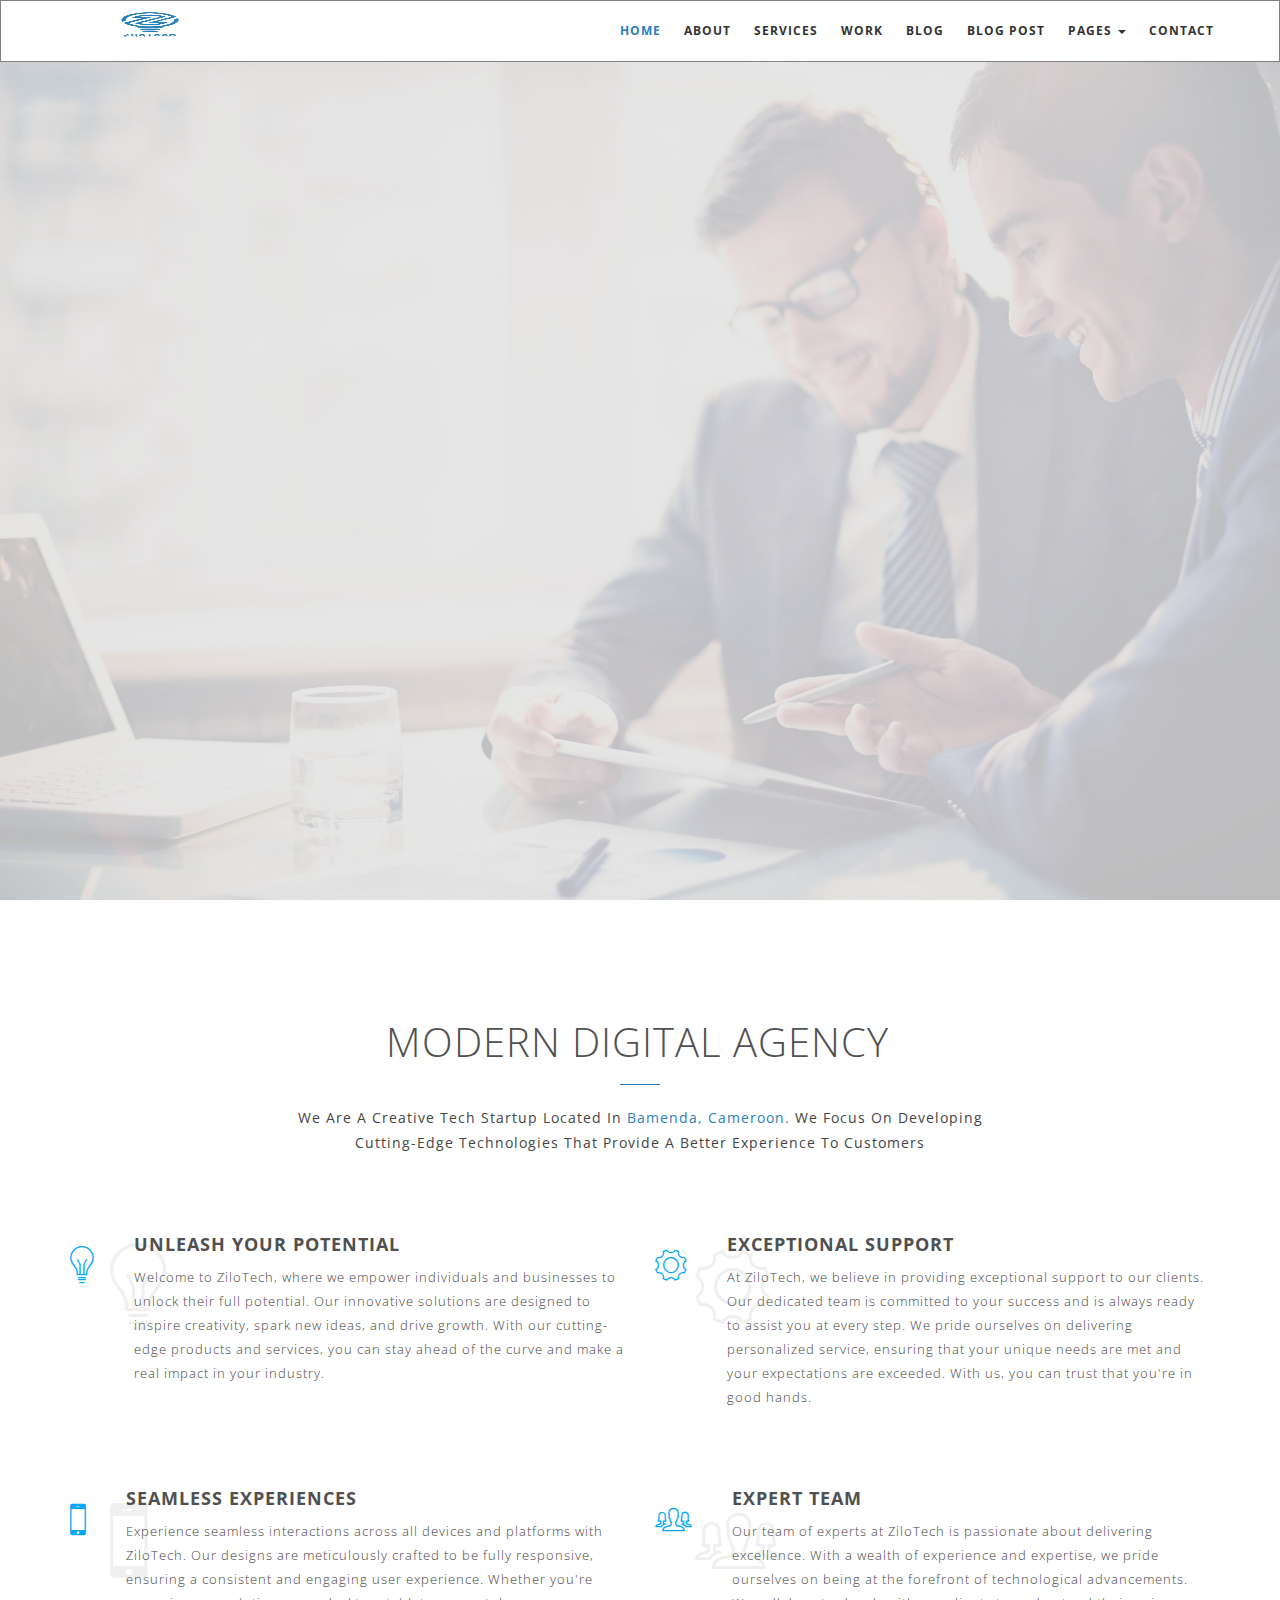
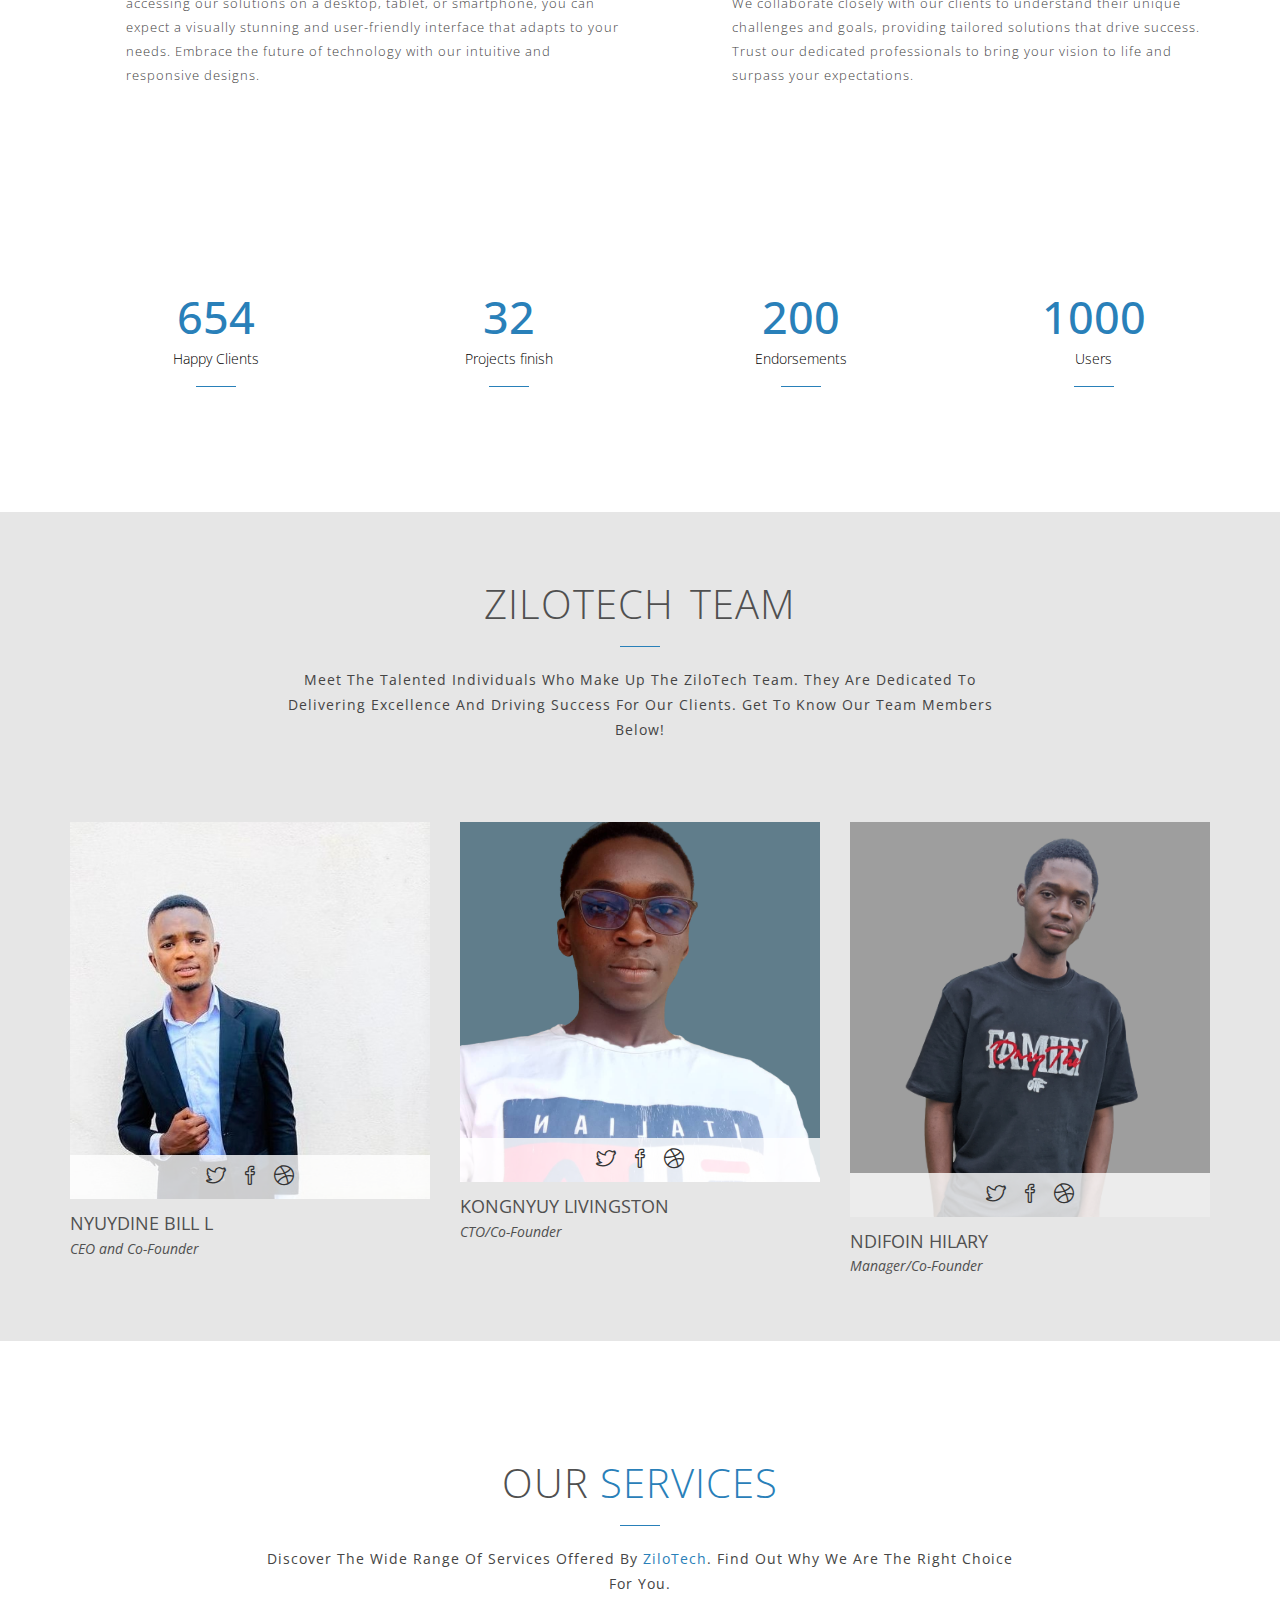
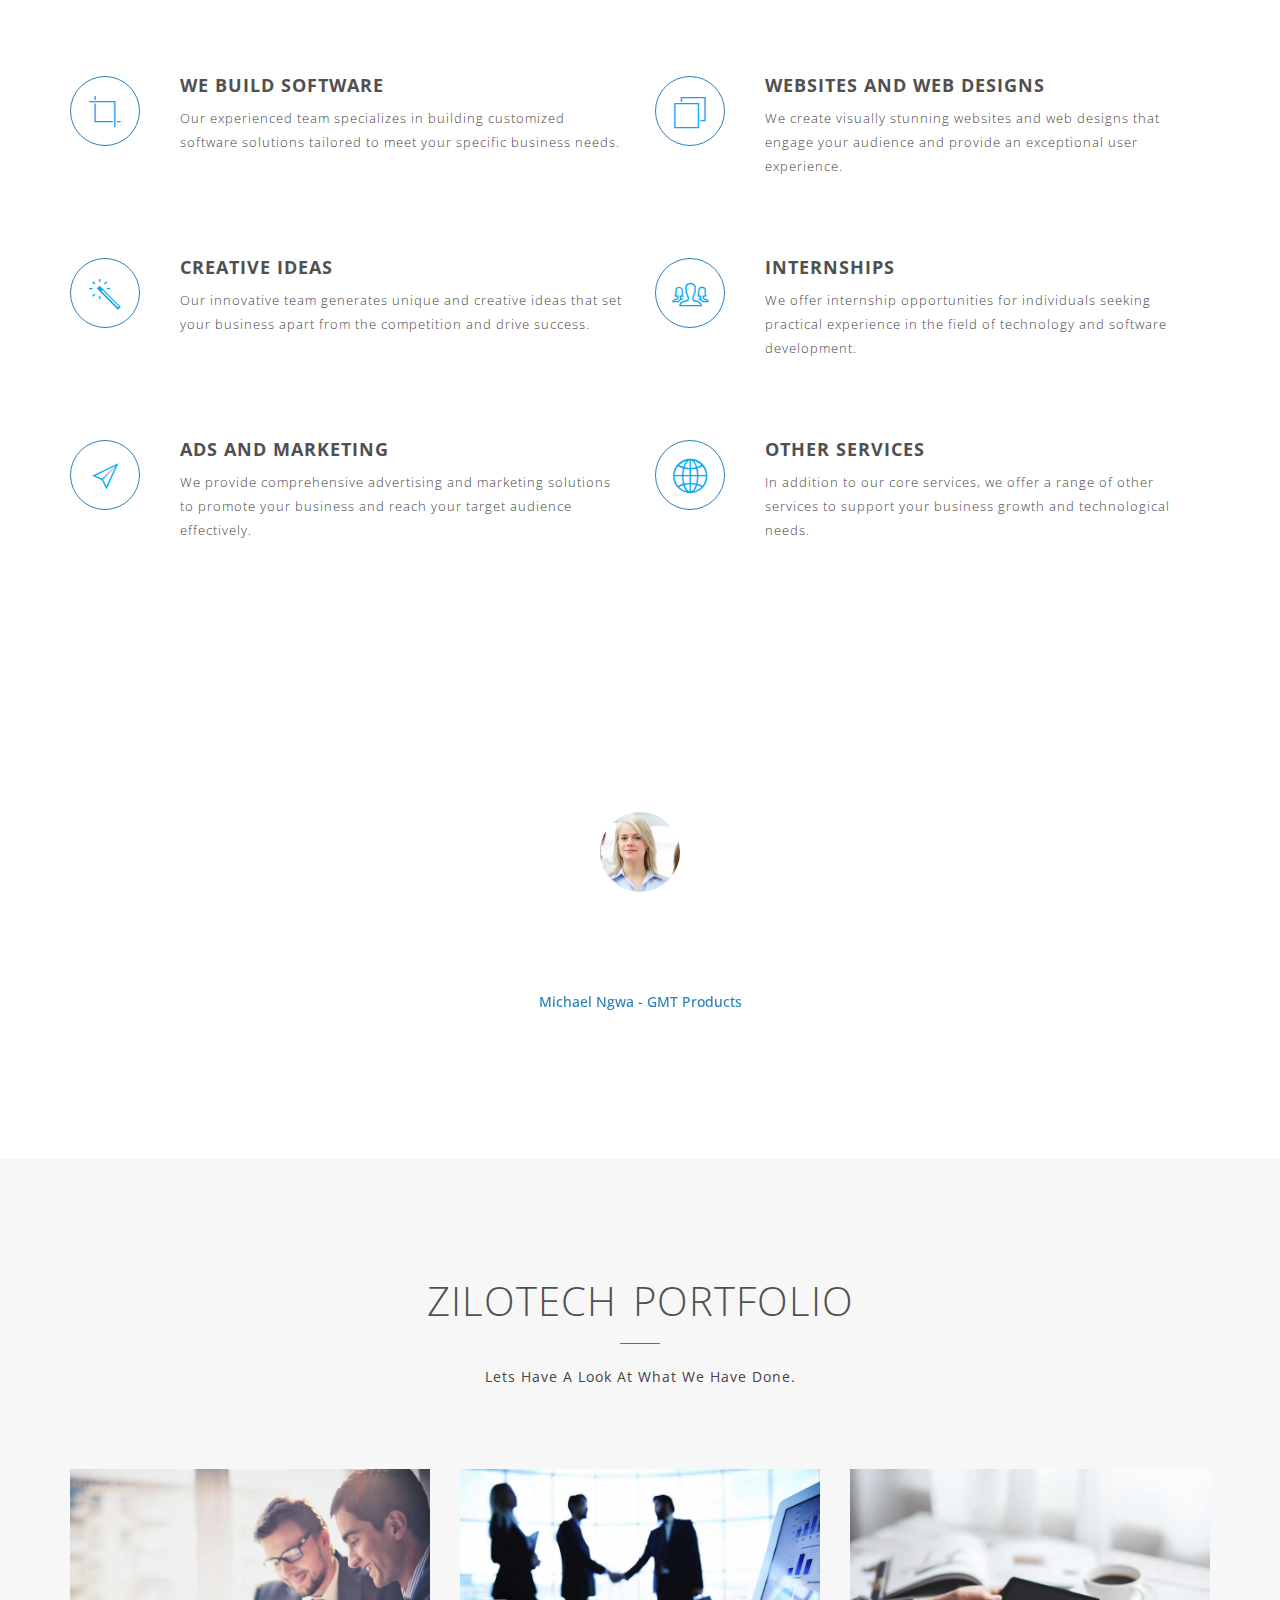
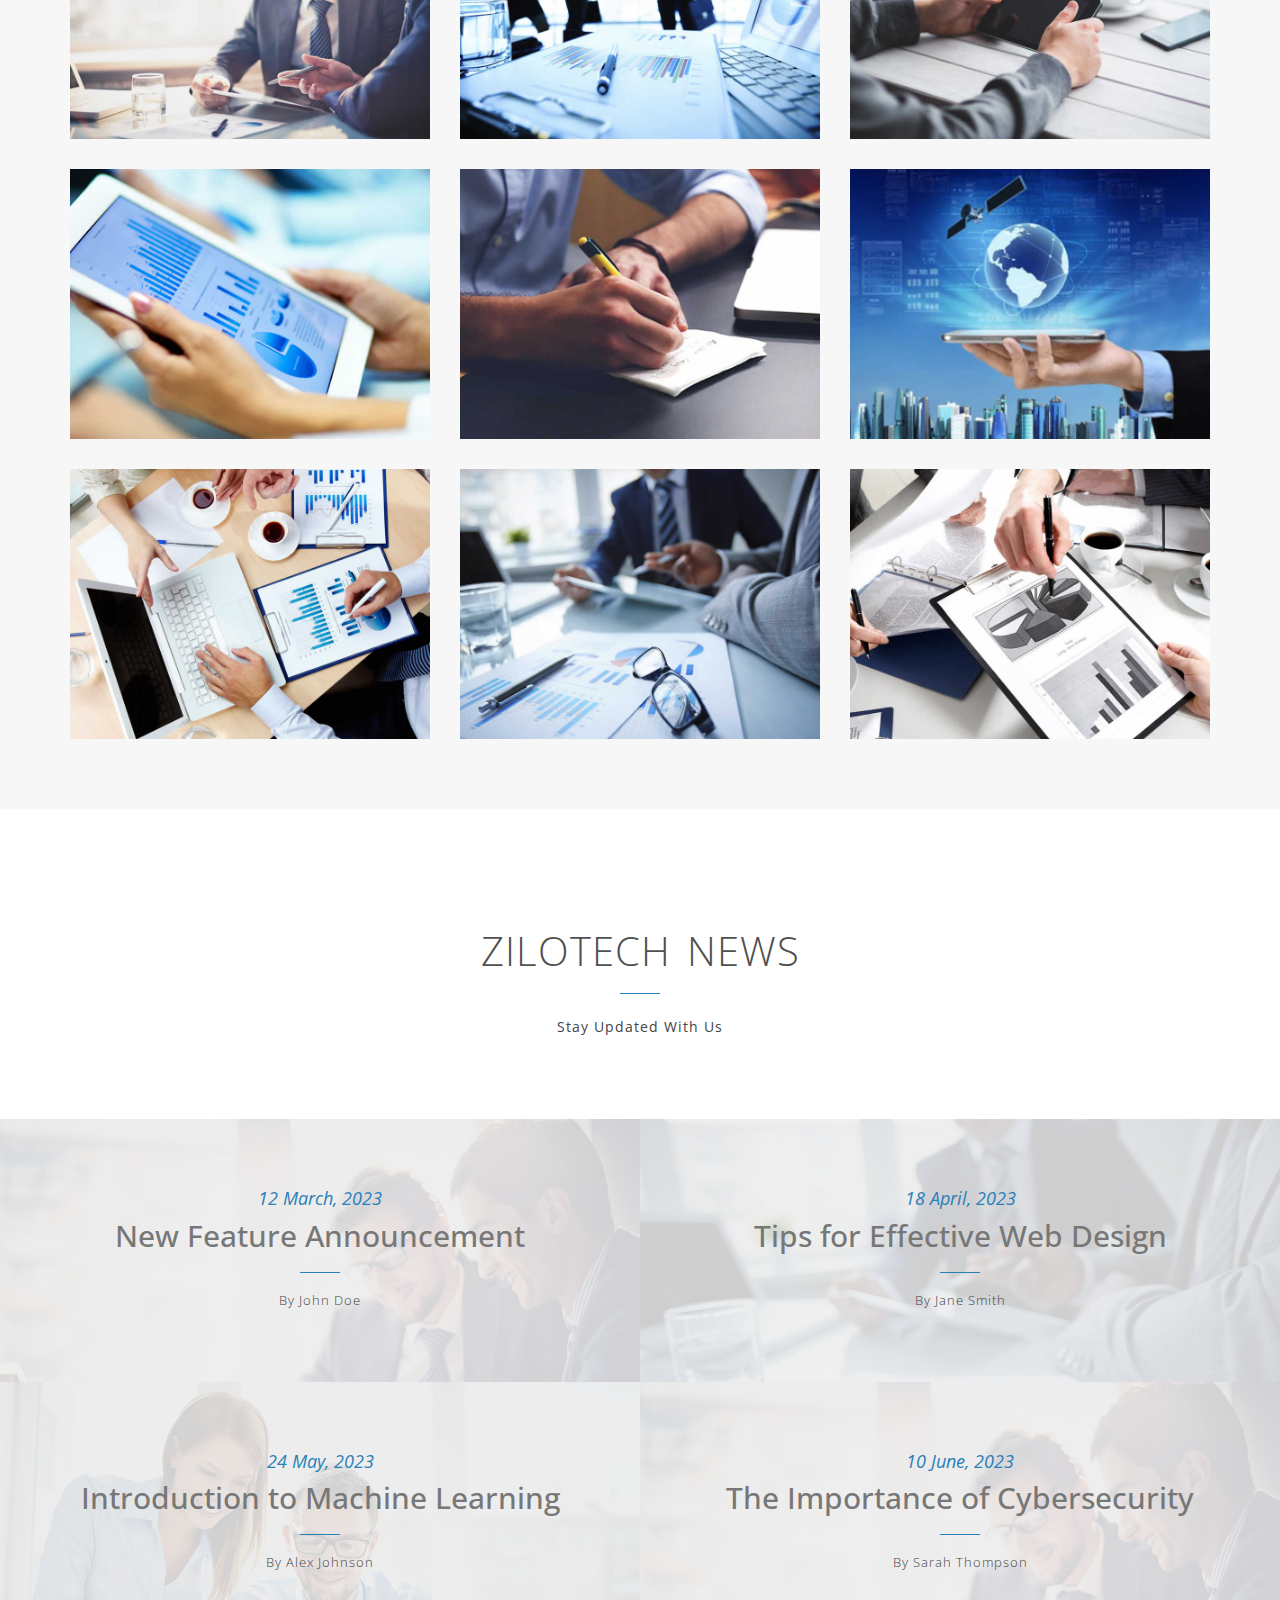
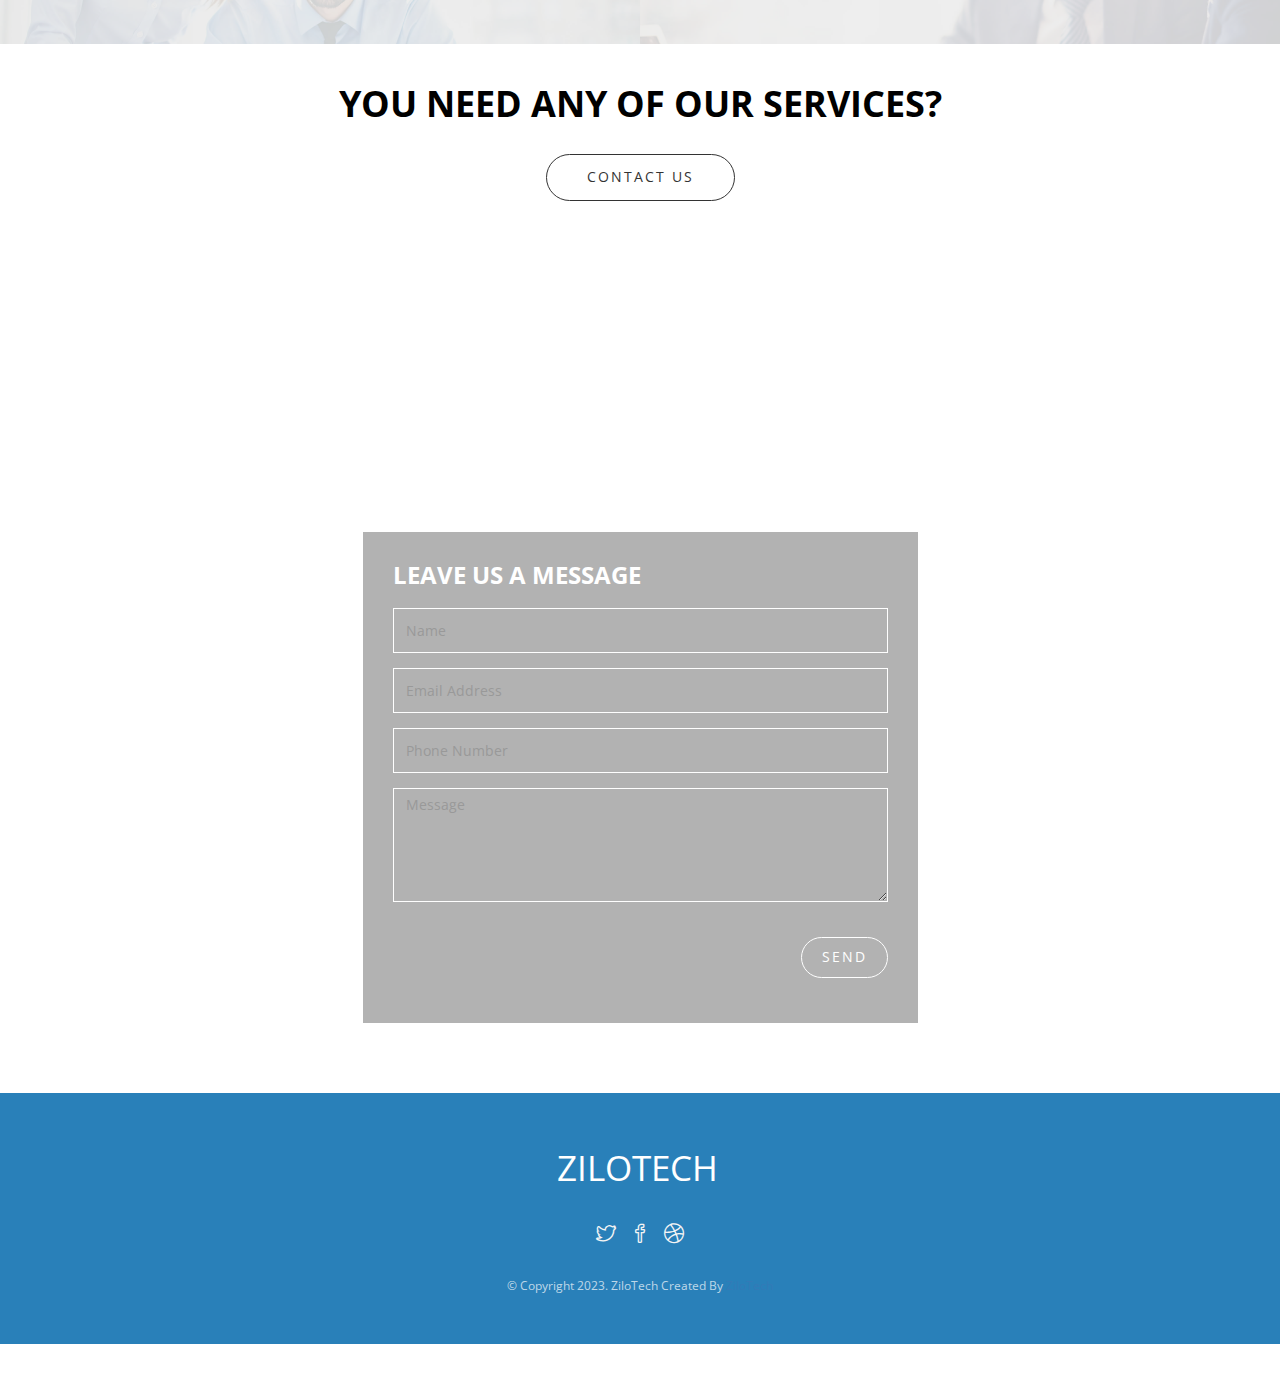
<file: index.html>
<!DOCTYPE html>
<html lang="en">
    <head>
        <meta charset="utf-8">
        <meta http-equiv="X-UA-Compatible" content="IE=edge">
        <meta name="viewport" content="width=device-width, initial-scale=1">
        <title>ZiloTech|Official Website</title>

        <!-- Bootstrap -->
        <link href="bootstrap/css/bootstrap.min.css" rel="stylesheet">
        <link href="css/style.css" rel="stylesheet" type="text/css">
        <link href="css/flexslider.css" rel="stylesheet" type="text/css">
        <link href="icons/css/ionicons.min.css" rel="stylesheet" type="text/css">
        <link href="icons/css/simple-line-icons.css" rel="stylesheet" type="text/css">
       
        <!--revolution slider setting css-->
        <link href="rs-plugin/css/settings.css" rel="stylesheet">
        <link href="css/prettyPhoto.css" rel="stylesheet" type="text/css" />
        </head>

    <body data-spy="scroll" data-target=".navbar">


        <!-- Static navbar -->
        <nav class="navbar navbar-default navbar-fixed-top" style="border: 1px solid grey;">
            <div class="container">
                <div class="navbar-header">
                    <button type="button" class="navbar-toggle collapsed" data-toggle="collapse" data-target="#navbar" aria-controls="navbar">
                        <span class="sr-only">Toggle navigation</span>
                        <span class="icon-bar"></span>
                        <span class="icon-bar"></span>
                        <span class="icon-bar"></span>
                    </button>
                    <!-- <a class="navbar-brand alo" href="index.html">ZiloTech</a> -->
<img src="images/logo.png" class="navbar-brand" style="width: 160px; background-color: white; margin-left: 0; margin-top: 0; padding-top: 0;" alt="">                </div>
                <div id="navbar" class="navbar-collapse collapse">
                    <ul class="nav navbar-nav navbar-right scroll-to">
                        <li class="active"><a href="#home">Home</a></li>
                        <li><a href="#about">About</a></li>
                        <li><a href="#services">Services</a></li>
                        <li><a href="#work">Work</a></li>
                        <li><a href="#blog">Blog</a></li>
                        <li><a href="post-single.html">Blog Post</a></li>                      
                        <li class="dropdown">
                            <a href="#" class="dropdown-toggle" data-toggle="dropdown" role="button">Pages <span class="caret"></span></a>
                            <ul class="dropdown-menu" role="menu">
                                <!-- <li><a href="typography.html">Typography</a></li> -->
                                
                            </ul>
                        </li>
                        <li><a href="#contact">Contact</a></li>

                    </ul>
                </div><!--/.nav-collapse -->
            </div><!--/.container-fluid -->
        </nav>


        <div class="fullwidthbanner" id="home">
            <div class="tp-banner">
                <ul>
                    <!-- SLIDE 1 -->
                    <li data-transition="fade" data-slotamount="7" data-masterspeed="1500">
                        <!-- MAIN IMAGE -->
                        <img src="images/bg-1.jpg" alt="desk" data-bgfit="cover" data-bgposition="left top" data-bgrepeat="no-repeat">
                        <!-- LAYERS -->
                        <!-- LAYER NR. 1 -->
                        <div class="tp-caption slider-title" data-x="center" data-y="center"  data-voffset="-30" data-speed="500" data-start="1200" data-easing="Power4.easeInOut">
                            Welcome to <span>ZiloTech</span>
                        </div> <!-- /tp-caption -->
                        <!-- LAYER NR. 2 -->
                        <div class="tp-caption slider-caption" data-x="center" data-y="center" data-voffset="40" data-speed="500" data-start="1800" data-easing="Power4.easeInOut" data-captionhidden="on">
                            Zeal Fuels Innovation
                        </div> <!-- /tp-caption -->

                        <!-- LAYER NR. 3 -->
                        <div class="tp-caption slider-button scroll-to" data-x="center" data-y="center" data-voffset="120" data-speed="500" data-start="2400" data-easing="Power4.easeInOut" data-captionhidden="on">
                            <a class="btn btn-white" href="#about">See more</a>
                        </div> <!-- /tp-caption -->
                    </li>
                    <!-- SLIDE 2 -->
                    <li data-transition="fade" data-slotamount="7" data-masterspeed="1500">
                        <!-- MAIN IMAGE -->
                        <img src="images/bg-3.jpg" alt="desk" data-bgfit="cover" data-bgposition="left top" data-bgrepeat="no-repeat">

                        <!-- LAYERS -->
                        <!-- LAYER NR. 1 -->
                        <div class="tp-caption slider-title" data-x="center" data-y="center"  data-voffset="-30" data-speed="500" data-start="1200" data-easing="Power4.easeInOut">
                            Modern <span>Technology</span>
                        </div> <!-- /tp-caption -->

                        <!-- LAYER NR. 2 -->
                        <div class="tp-caption slider-caption" data-x="center" data-y="center" data-voffset="40" data-speed="500" data-start="1800" data-easing="Power4.easeInOut" data-captionhidden="on">
                        Revolutionizing the Future
                        </div> <!-- /tp-caption -->

                        <!-- LAYER NR. 3 -->
                        <div class="tp-caption slider-button scroll-to" data-x="center" data-y="center" data-voffset="120" data-speed="500" data-start="2400" data-easing="Power4.easeInOut" data-captionhidden="on">
                            <a class="btn btn-white" href="#about">See more</a>
                        </div> <!-- /tp-caption -->
                    </li>
                    <!-- SLIDE 3 -->
                </ul>
            </div>
        </div><!--full width banner-->





        <section id="about" class="section-padding">
            <div class="container">
                <div class="row">
                    <div class="col-sm-8 col-sm-offset-2 text-center">
                        <div class="section-title">
                            <h1>modern <span class="alo">Digital agency</span></h1> 
                            <span class="border-line"></span>
                            <p class="lead subtitle-caption">
                                we are a creative Tech startup located in <span class="colored-text">Bamenda, Cameroon.</span> We focus on developing cutting-edge technologies that provide a better experience to customers
                            </p>
                        </div>
                    </div>
                </div><!-- title row end-->

                <div class="row">
    <div class="col-sm-6 margin-bottom30">
        <div class="feature-icon-wrap clearfix">
            <div class="left-side-icon">
                <i class="ion-ios-lightbulb-outline front-icon"></i>
                <i class="ion-ios-lightbulb-outline back-icon"></i>
            </div>
            <div class="features-text-right">
                <h3>Unleash Your Potential</h3>                         
                <p>
                    Welcome to ZiloTech, where we empower individuals and businesses to unlock their full potential. Our innovative solutions are designed to inspire creativity, spark new ideas, and drive growth. With our cutting-edge products and services, you can stay ahead of the curve and make a real impact in your industry.
                </p>
            </div>
        </div><!--features icon wrap-->
    </div><!--features col-->
    <div class="col-sm-6 margin-bottom30">
        <div class="feature-icon-wrap clearfix">
            <div class="left-side-icon">
                <i class="ion-ios-gear-outline front-icon"></i>
                <i class="ion-ios-gear-outline back-icon"></i>
            </div>
            <div class="features-text-right">
                <h3>Exceptional Support</h3>                         
                <p>
                    At ZiloTech, we believe in providing exceptional support to our clients. Our dedicated team is committed to your success and is always ready to assist you at every step. We pride ourselves on delivering personalized service, ensuring that your unique needs are met and your expectations are exceeded. With us, you can trust that you're in good hands.
                </p>
            </div>
        </div><!--features icon wrap-->
    </div><!--features col-->
</div><!--row-->
<div class="row">
    <div class="col-sm-6 margin-bottom30">
        <div class="feature-icon-wrap clearfix">
            <div class="left-side-icon">
                <i class="ion-iphone front-icon"></i>
                <i class="ion-iphone back-icon"></i>
            </div>
            <div class="features-text-right">
                <h3>Seamless Experiences</h3>                         
                <p>
                    Experience seamless interactions across all devices and platforms with ZiloTech. Our designs are meticulously crafted to be fully responsive, ensuring a consistent and engaging user experience. Whether you're accessing our solutions on a desktop, tablet, or smartphone, you can expect a visually stunning and user-friendly interface that adapts to your needs. Embrace the future of technology with our intuitive and responsive designs.
                </p>
            </div>
        </div><!--features icon wrap-->
    </div><!--features col-->
    <div class="col-sm-6 margin-bottom30">
        <div class="feature-icon-wrap clearfix">
            <div class="left-side-icon">
                <i class="ion-ios-people-outline front-icon"></i>
                <i class="ion-ios-people-outline back-icon"></i>
            </div>
            <div class="features-text-right">
                <h3>Expert Team</h3>                         
                <p>
                    Our team of experts at ZiloTech is passionate about delivering excellence. With a wealth of experience and expertise, we pride ourselves on being at the forefront of technological advancements. We collaborate closely with our clients to understand their unique challenges and goals, providing tailored solutions that drive success. Trust our dedicated professionals to bring your vision to life and surpass your expectations.
                </p>
            </div>
        </div><!--features icon wrap-->
    </div><!--features col-->
</div><!--row-->
        <div class="funfacts parallax-1">
            <div class="container">
                <div class="row">
                    <div class="col-sm-3 margin-bottom30 text-center">
                        <div class="fact-box">
                            <h2>654</h2>                          
                            <h5>Happy Clients</h5>
                            <span class="border-line"></span>
                        </div>
                    </div><!--fact cols-->
                    <div class="col-sm-3 margin-bottom30 text-center">
                        <div class="fact-box">
                            <h2>32</h2>                          
                            <h5>Projects finish</h5>
                            <span class="border-line"></span>
                        </div>
                    </div><!--fact cols-->
                    <div class="col-sm-3 margin-bottom30 text-center">
                        <div class="fact-box">
                            <h2>200</h2>                          
                            <h5>Endorsements</h5> </h5>
                            <span class="border-line"></span>
                        </div>
                    </div><!--fact cols-->
                    <div class="col-sm-3 margin-bottom30 text-center">
                        <div class="fact-box">
                            <h2>1000</h2>                          
                            <h5>Users</h5>
                            <span class="border-line"></span>
                        </div>
                    </div><!--fact cols-->

                </div>
            </div>
        </div>
            </div>
        <div class="team">
    <div class="container">
        <div class="row">
            <div class="col-sm-8 col-sm-offset-2">
                <div class="section-title text-center">
                    <h1> <span class="alo">ZiloTech</span> Team</h1> 
                    <span class="border-line"></span>
                    <p class="lead subtitle-caption">
                        Meet the talented individuals who make up the ZiloTech team. They are dedicated to delivering excellence and driving success for our clients. Get to know our team members below!
                    </p>
                </div>
            </div>
        </div>
        <div class="row">
            <div class="col-sm-4 margin-bottom30">
                <div class="team-box">
                    <img src="images/bill.jpg" class="img-responsive" alt="">
                    <ul class="social list-inline">
                        <li><a href="#"><i class="icon icon-social-twitter"></i></a></li>
                        <li><a href="#"><i class="icon icon-social-facebook"></i></a></li>
                        <li><a href="#"><i class="icon icon-social-dribbble"></i></a></li>
                    </ul>
                </div>
                <div class="team-desc">
                    <h4>Nyuydine Bill L</h4>
                    <em>CEO and Co-Founder</em>
                </div>
            </div><!--team col end-->
            <div class="col-sm-4 margin-bottom30">
                <div class="team-box">
                    <img src="images/livingstone.png" class="img-responsive" alt="">                       
                    <ul class="social list-inline">
                        <li><a href="#"><i class="icon icon-social-twitter"></i></a></li>
                        <li><a href="#"><i class="icon icon-social-facebook"></i></a></li>
                        <li><a href="#"><i class="icon icon-social-dribbble"></i></a></li>
                    </ul>
                </div>
                <div class="team-desc">
                    <h4>Kongnyuy Livingston</h4>
                    <em>CTO/Co-Founder</em>
                </div>
            </div><!--team col end-->
            <div class="col-sm-4 margin-bottom30">
                <div class="team-box">
                    <img src="images/hilary.png" class="img-responsive" alt="">                     
                    <ul class="social list-inline">
                        <li><a href="#"><i class="icon icon-social-twitter"></i></a></li>
                        <li><a href="#"><i class="icon icon-social-facebook"></i></a></li>
                        <li><a href="#"><i class="icon icon-social-dribbble"></i></a></li>
                    </ul>
                </div>
                <div class="team-desc">
                    <h4>Ndifoin Hilary</h4>
                    <em>Manager/Co-Founder</em>
                </div>
            </div><!--team col end-->
        </div>
    </div>
</div><!--team section end-->
       <section id="services" class="section-padding">
    <div class="container">
        <div class="row">
            <div class="col-sm-8 col-sm-offset-2 text-center">
                <div class="section-title">
                    <h1>Our <span class="colored-text">Services</span></h1> 
                    <span class="border-line"></span>
                    <p class="lead subtitle-caption">
                        Discover the wide range of services offered by <span class="colored-text">ZiloTech</span>. Find out why we are the right choice for you.
                    </p>
                </div>
            </div>
        </div><!-- title row end-->
        <div class="row">
            <div class="col-sm-6 margin-bottom30">
                <div class="feature-icon-wrap services-icons clearfix">
                    <div class="left-side-icon">
                        <i class="ion-ios-crop front-icon"></i>
                    </div>
                    <div class="features-text-right">
                        <h3>We Build Software</h3>                         
                        <p>
                            Our experienced team specializes in building customized software solutions tailored to meet your specific business needs.
                        </p>
                    </div>
                </div>
            </div><!--services col-->
            <div class="col-sm-6 margin-bottom30">
                <div class="feature-icon-wrap services-icons clearfix">
                    <div class="left-side-icon">
                        <i class="ion-ios-browsers-outline front-icon"></i>
                    </div>
                    <div class="features-text-right">
                        <h3>Websites and Web Designs</h3>                         
                        <p>
                            We create visually stunning websites and web designs that engage your audience and provide an exceptional user experience.
                        </p>
                    </div>
                </div>
            </div><!--services col-->
        </div><!--services row-->
        <div class="row">
            <div class="col-sm-6 margin-bottom30">
                <div class="feature-icon-wrap services-icons clearfix">
                    <div class="left-side-icon">
                        <i class="ion-ios-color-wand-outline front-icon"></i>
                    </div>
                    <div class="features-text-right">
                        <h3>Creative Ideas</h3>                         
                        <p>
                            Our innovative team generates unique and creative ideas that set your business apart from the competition and drive success.
                        </p>
                    </div>
                </div>
            </div><!--services col-->
            <div class="col-sm-6 margin-bottom30">
                <div class="feature-icon-wrap services-icons clearfix">
                    <div class="left-side-icon">
                        <i class="ion-ios-people-outline front-icon"></i>
                    </div>
                    <div class="features-text-right">
                        <h3>Internships</h3>                         
                        <p>
                            We offer internship opportunities for individuals seeking practical experience in the field of technology and software development.
                        </p>
                    </div>
                </div>
            </div><!--services col-->
        </div><!--services row-->
        <div class="row">
            <div class="col-sm-6 margin-bottom30">
                <div class="feature-icon-wrap services-icons clearfix">
                    <div class="left-side-icon">
                        <i class="ion-ios-paperplane-outline front-icon"></i>
                    </div>
                    <div class="features-text-right">
                        <h3>Ads and Marketing</h3>                         
                        <p>
                            We provide comprehensive advertising and marketing solutions to promote your business and reach your target audience effectively.
                        </p>
                    </div>
                </div>
            </div><!--services col-->
            <div class="col-sm-6 margin-bottom30">
                <div class="feature-icon-wrap services-icons clearfix">
                    <div class="left-side-icon">
                        <i class="ion-ios-world-outline front-icon"></i>
                    </div>
                    <div class="features-text-right">
                        <h3>Other Services</h3>                         
                        <p>
                            In addition to our core services, we offer a range of other services to support your business growth and technological needs.
                        </p>
                    </div>
                </div>
            </div><!--services col-->
        </div><!--services row-->
    </div>
</section><!--services section end-->
       <div class="testimonials parallax-2">
    <div class="container">
        <div class="row">
            <div class="col-sm-8 col-sm-offset-2 text-center">
                <div class="flexslider testislider">
                    <ul class="slides">
                        <li>
                            <div class="slide-items">
                                <img src="images/team-1.jpg" alt="">
                                <p>
                                    ZiloTech helped us build a cutting-edge software solution that streamlined our business operations and increased our efficiency. Their team was highly skilled, professional, and delivered exceptional results.
                                </p>
                                <h5>John Doe - ABC Corporation</h5>
                            </div>
                        </li>
                        <li>
                            <div class="slide-items">
                                <img src="images/team-2.jpg" alt="">
                                <p>
                                    We are extremely satisfied with the stunning website design created by ZiloTech. They understood our brand vision and translated it into an engaging and user-friendly website. Highly recommended!
                                </p>
                                <h5>Jane Smith - XYZ Enterprises</h5>
                            </div>
                        </li>
                        <li>
                            <div class="slide-items">
                                <img src="images/team-3.jpg" alt="">
                                <p>
                                    ZiloTech's creative ideas transformed our marketing campaigns and helped us stand out in a crowded market. Their innovative strategies and attention to detail have significantly boosted our brand visibility and customer engagement.
                                </p>
                                <h5>Michael Ngwa - GMT Products</h5>
                            </div>
                        </li>
                    </ul>
                </div>
            </div>
        </div>
    </div>
</div><!--testimonials-->
      
      <section id="work" class="section-padding">
    <div class="container">
        <div class="row">
            <div class="col-sm-8 col-sm-offset-2">
                <div class="section-title text-center">
                    <h1><span class="alo">ZiloTech</span> Portfolio</h1>
                    <span class="border-line"></span>
                    <p class="lead subtitle-caption">
                        Lets have a look at what we have done.
                    </p>
                </div>
            </div>
        </div><!--heading row-->

        <div class="row">
            <div class="col-sm-4">
                <div class="entry-thumb portfolio-thumb">
                    <div class="imgoverlay text-light">
                        <a href="images/work-1.jpg" class="load-content prettyPhoto" data-gal="prettyPhoto[name_gallery]">
                            <img src="images/work-1.jpg" class="img-responsive" alt="">
                            <div class="overlay"><span class="overlaycolor"></span><div class="overlayinfo" style="margin-top: -11px;"><h6>Transport Management System</h6></div></div>
                        </a>
                    </div>
                </div>
            </div><!--work col-->
            <div class="col-sm-4">
                <div class="entry-thumb portfolio-thumb">
                    <div class="imgoverlay text-light">
                        <a href="images/work-2.jpg" class="load-content prettyPhoto" data-gal="prettyPhoto[name_gallery]">
                            <img src="images/work-2.jpg" class="img-responsive" alt="">
                            <div class="overlay"><span class="overlaycolor"></span><div class="overlayinfo" style="margin-top: -11px;"><h6>Education App</h6></div></div>
                        </a>
                    </div>
                </div>
            </div><!--work col-->
            <div class="col-sm-4">
                <div class="entry-thumb portfolio-thumb">
                    <div class="imgoverlay text-light">
                        <a href="images/work-3.jpg" class="load-content prettyPhoto" data-gal="prettyPhoto[name_gallery]">
                            <img src="images/work-3.jpg" class="img-responsive" alt="">
                            <div class="overlay"><span class="overlaycolor"></span><div class="overlayinfo" style="margin-top: -11px;"><h6>School Management</h6></div></div>
                        </a>
                    </div>
                </div>
            </div><!--work col-->
        </div><!--work row-->
        <div class="row">
            <div class="col-sm-4">
                <div class="entry-thumb portfolio-thumb">
                    <div class="imgoverlay text-light">
                        <a href="images/work-4.jpg" class="load-content prettyPhoto" data-gal="prettyPhoto[name_gallery]">
                            <img src="images/work-4.jpg" class="img-responsive" alt="">
                            <div class="overlay"><span class="overlaycolor"></span><div class="overlayinfo" style="margin-top: -11px;"><h6>Hotel Reservation</h6></div></div>
                        </a>
                    </div>
                </div>
            </div><!--work col-->
            <div class="col-sm-4">
                <div class="entry-thumb portfolio-thumb">
                    <div class="imgoverlay text-light">
                        <a href="images/work-5.jpg" class="load-content prettyPhoto" data-gal="prettyPhoto[name_gallery]">
                            <img src="images/work-5.jpg" class="img-responsive" alt="">
                            <div class="overlay"><span class="overlaycolor"></span><div class="overlayinfo" style="margin-top: -11px;"><h6>Client Sites</h6></div></div>
                        </a>
                    </div>
                </div>
            </div><!--work col-->
            <div class="col-sm-4">
                <div class="entry-thumb portfolio-thumb">
                    <div class="imgoverlay text-light">
                        <a href="images/work-6.jpg" class="load-content prettyPhoto" data-gal="prettyPhoto[name_gallery]">
                            <img src="images/work-6.jpg" class="img-responsive" alt="">
                            <div class="overlay"><span class="overlaycolor"></span><div class="overlayinfo" style="margin-top: -11px;"><h6>Logos</h6></div></div>
                        </a>
                    </div>
                </div>
            </div><!--work col-->
        </div><!--work row-->
        <div class="row">
            <div class="col-sm-4">
                <div class="entry-thumb portfolio-thumb">
                    <div class="imgoverlay text-light">
                        <a href="images/work-7.jpg" class="load-content prettyPhoto" data-gal="prettyPhoto[name_gallery]">
                            <img src="images/work-7.jpg" class="img-responsive" alt="">
                            <div class="overlay"><span class="overlaycolor"></span><div class="overlayinfo" style="margin-top: -11px;"><h6>Web Design</h6></div></div>
                        </a>
                    </div>
                </div>
            </div><!--work col-->
            <div class="col-sm-4">
                <div class="entry-thumb portfolio-thumb">
                    <div class="imgoverlay text-light">
                        <a href="images/work-8.jpg" class="load-content prettyPhoto" data-gal="prettyPhoto[name_gallery]">
                            <img src="images/work-8.jpg" class="img-responsive" alt="">
                            <div class="overlay"><span class="overlaycolor"></span><div class="overlayinfo" style="margin-top: -11px;"><h6>Photography</h6></div></div>
                        </a>
                    </div>
                </div>
            </div><!--work col-->
            <div class="col-sm-4">
                <div class="entry-thumb portfolio-thumb">
                    <div class="imgoverlay text-light">
                        <a href="images/work-9.jpg" class="load-content prettyPhoto" data-gal="prettyPhoto[name_gallery]">
                            <img src="images/work-9.jpg" class="img-responsive" alt="">
                            <div class="overlay"><span class="overlaycolor"></span><div class="overlayinfo" style="margin-top: -11px;"><h6>Graphic Design</h6></div></div>
                        </a>
                    </div>
                </div>
            </div><!--work col-->
        </div><!--work row-->
    </div><!--container-->
</section><!--work section-->
       <section id="blog" class="section-padding">
    <div class="container">
        <div class="row">
            <div class="col-sm-8 col-sm-offset-2">
                <div class="section-title text-center">
                    <h1><span class="alo">ZiloTech</span> News</h1>
                    <span class="border-line"></span>
                    <p class="lead subtitle-caption">
                        Stay Updated with us
                    </p>
                </div>
            </div>
        </div><!--heading row-->
    </div><!--container-->

    <div class="news-wrapper container-fluid">
        <div class="row">
            <div class="col-sm-6 text-center no-padding">
                <a class="news-inner" href="post-single.html" style="background:url(images/bg-1.jpg) no-repeat; background-size: cover;">
                    <div class="post-overlay"></div>
                    <div class="post-preview-content">
                        <h4 class="date">12 March, 2023</h4>
                        <h2 class="title">New Feature Announcement</h2>
                        <span class="border-line"></span>
                        <p class="author">By John Doe</p>
                    </div>
                </a>
            </div><!--news col-->
            <div class="col-sm-6 text-center no-padding">
                <a class="news-inner" href="post-single.html" style="background:url(images/bg-2.jpg) no-repeat; background-size: cover;">
                    <div class="post-overlay"></div>
                    <div class="post-preview-content">
                        <h4 class="date">18 April, 2023</h4>
                        <h2 class="title">Tips for Effective Web Design</h2>
                        <span class="border-line"></span>
                        <p class="author">By Jane Smith</p>
                    </div>
                </a>
            </div><!--news col-->
            <div class="col-sm-6 text-center no-padding">
                <a class="news-inner" href="post-single.html" style="background:url(images/bg-3.jpg) no-repeat; background-size: cover;">
                    <div class="post-overlay"></div>
                    <div class="post-preview-content">
                        <h4 class="date">24 May, 2023</h4>
                        <h2 class="title">Introduction to Machine Learning</h2>
                        <span class="border-line"></span>
                        <p class="author">By Alex Johnson</p>
                    </div>
                </a>
            </div><!--news col-->
            <div class="col-sm-6 text-center no-padding">
                <a class="news-inner" href="post-single.html" style="background:url(images/bg-1.jpg) no-repeat; background-size: cover;">
                    <div class="post-overlay"></div>
                    <div class="post-preview-content">
                        <h4 class="date">10 June, 2023</h4>
                        <h2 class="title">The Importance of Cybersecurity</h2>
                        <span class="border-line"></span>
                        <p class="author">By Sarah Thompson</p>
                    </div>
                </a>
            </div><!--news col-->
        </div>
    </div>
    <div class="clearfix"></div>
</section><!--news section end-->
<div class="cta">
    <div class="container text-center scroll-to">
        <h1>You Need any of our services?</h1>
        <a href="#contact" class="btn btn-border-black btn-radius btn-lg">Contact Us</a>
    </div>
</div><!--call to action-->

        <section id="contact" class="section-padding">
            <div class="container">
                <div class="row">
                    <div class="col-sm-8 col-sm-offset-2">
                        <div class="row contact-details">
                            <div class="col-sm-4 margin-bottom30 text-center">
                                <i class="ion-ios-location-outline"></i>
                                <h4>Bamenda, Cameroon</h4>
                            </div>
                            <div class="col-sm-4 margin-bottom30 text-center">
                                <i class="ion-ios-email-outline"></i>
                                <h4>support@ZiloTech.com</h4>
                            </div>
                            <div class="col-sm-4 margin-bottom30 text-center">
                                <i class="ion-ios-telephone-outline"></i>
                                <h4>+237681775574</h4>
                            </div>
                        </div><!--contact details-->
                    </div>
                </div>
                <div class="row">
                    <div class="col-sm-6 col-sm-offset-3">

                        <form name="sentMessage" class="contact-form" method="post" novalidate>
                            <h3>Leave us a Message</h3>
                            <div class="row">
                                <div class="col-md-12">
                                    <div class="row control-group">
                                        <div class="form-group col-xs-12 controls">

                                            <input type="text" class="form-control" placeholder="Name" id="name" required data-validation-required-message="Please enter your name.">
                                            <p class="help-block"></p>
                                        </div>
                                    </div>

                                </div>

                                <div class="col-md-12">
                                    <div class="row control-group">
                                        <div class="form-group col-xs-12 controls">

                                            <input type="email" class="form-control" placeholder="Email Address" id="email" required data-validation-required-message="Please enter your email address.">
                                            <p class="help-block"></p>
                                        </div>
                                    </div> 
                                </div>
                            </div>
                            <div class="row control-group">
                                <div class="form-group col-xs-12  controls">

                                    <input type="tel" class="form-control" placeholder="Phone Number" id="phone" required data-validation-required-message="Please enter your phone number.">
                                    <p class="help-block"></p>
                                </div>
                            </div>
                            <div class="row control-group">
                                <div class="form-group col-xs-12 controls">

                                    <textarea rows="5" class="form-control" placeholder="Message" id="message" required data-validation-required-message="Please enter a message."></textarea>
                                    <p class="help-block"></p>
                                </div>
                            </div>
                            <br>
                            <div id="success"></div>
                            <div class="row">
                                <div class="form-group col-xs-12 text-right">
                                    <button type="submit" class="btn btn-white btn-lg">Send</button>
                                </div>
                            </div>
                        </form>

                    </div>
                </div>
            </div>
        </section><!--contact section end-->

        <footer class="footer">
            <div class="container text-center">
                <span class="alo">ZiloTech</span>
                <ul class="social list-inline">
                    <li><a href="#"><i class="icon icon-social-twitter"></i></a></li>
                    <li><a href="#"><i class="icon icon-social-facebook"></i></a></li>
                    <li><a href="#"><i class="icon icon-social-dribbble"></i></a></li>
                </ul>
                <span class="copyright">&copy; Copyright 2023. ZiloTech Created By <a href="http://zilotech.com">ZiloTech</a></span>
            </div>
        </footer>
        <!-- jQuery (necessary for Bootstrap's JavaScript plugins) -->
        <script src="js/jquery.min.js" type="text/javascript"></script>
        <script src="js/moderniz.min.js" type="text/javascript"></script>
        <script src="js/jquery.easing.1.3.js" type="text/javascript"></script>
        <!-- bootstrap js-->
        <script src="bootstrap/js/bootstrap.min.js" type="text/javascript"></script>
        <script type="text/javascript" src="js/jquery.flexslider-min.js"></script>
        <script type="text/javascript" src="js/parallax.min.js"></script> 
        <script type="text/javascript" src="js/jquery.prettyPhoto.js"></script>	       
        <script type="text/javascript" src="js/jqBootstrapValidation.js"></script>
        <!--revolution slider scripts-->
        <script src="rs-plugin/js/jquery.themepunch.tools.min.js" type="text/javascript"></script>
        <script src="rs-plugin/js/jquery.themepunch.revolution.min.js" type="text/javascript"></script>  
        <script src="js/template.js" type="text/javascript"></script>

    </body>
</html>
</file>
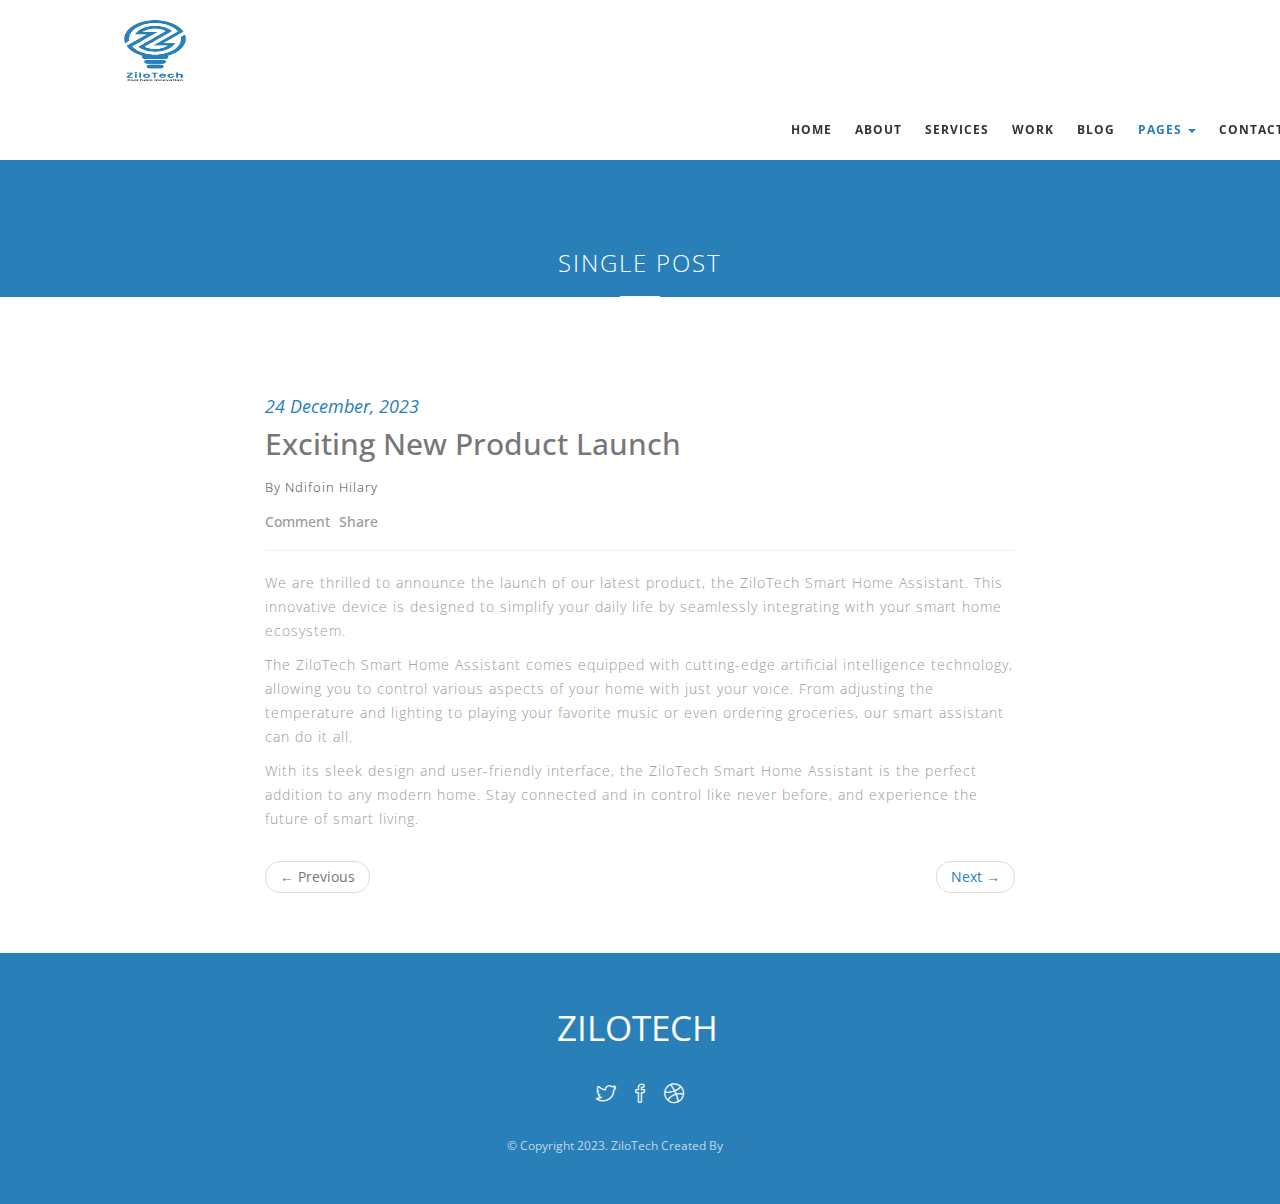
<file: post-single.html>
<!DOCTYPE html>
<html lang="en">
    <head>
        <meta charset="utf-8">
        <meta http-equiv="X-UA-Compatible" content="IE=edge">
        <meta name="viewport" content="width=device-width, initial-scale=1">
        <title>ZiloTech|Official Website</title>

        <!-- Bootstrap -->
        <link href="bootstrap/css/bootstrap.min.css" rel="stylesheet">
        <link href="css/style.css" rel="stylesheet" type="text/css">
        <link href="css/flexslider.css" rel="stylesheet" type="text/css">
        <link href="icons/css/ionicons.min.css" rel="stylesheet" type="text/css">
        <link href="icons/css/simple-line-icons.css" rel="stylesheet" type="text/css">
       
        <!--revolution slider setting css-->
        <link href="rs-plugin/css/settings.css" rel="stylesheet">
        <link href="css/prettyPhoto.css" rel="stylesheet" type="text/css" />
        
    <body data-spy="scroll" data-target=".navbar" data-offset="80">


    </head>
    <body data-spy="scroll" data-target=".navbar" data-offset="80">


        <!-- Static navbar -->
        <nav class="navbar navbar-default navbar-fixed-top before-color">
            <div class="container">
                <div class="navbar-header">
                    <button type="button" class="navbar-toggle collapsed" data-toggle="collapse" data-target="#navbar" aria-controls="navbar">
                        <span class="sr-only">Toggle navigation</span>
                        <span class="icon-bar"></span>
                        <span class="icon-bar"></span>
                        <span class="icon-bar"></span>
                    </button>
<img src="images/logo.png" class="navbar-brand alo" style="height: 100px;width: 170px; margin-left: 0; margin-top: 0; padding-top: 0;" alt="">                </div>
                </div>
                <div id="navbar" class="navbar-collapse collapse">
                    <ul class="nav navbar-nav navbar-right scroll-to">
                        <li><a href="index.html#home">Home</a></li>
                        <li><a href="index.html#about">About</a></li>
                        <li><a href="index.html#services">Services</a></li>
                        <li><a href="index.html#work">Work</a></li>
                        <li><a href="index.html#blog">Blog</a></li>                      
                        <li class="dropdown active">
                            <a href="#" class="dropdown-toggle" data-toggle="dropdown" role="button">Pages <span class="caret"></span></a>
                            <ul class="dropdown-menu" role="menu">
                                <!-- <li><a href="typography.html">Typography</a></li> -->
                                <li><a href="post-single.html">Blog Post</a></li>
                            </ul>
                        </li>
                        <li><a href="index.html#contact">Contact</a></li>

                    </ul>
                </div><!--/.nav-collapse -->
            </div><!--/.container-fluid -->
        </nav>

       <div class="page-title">
    <div class="container text-center">
        <h3>Single Post</h3>
        <span class="border-line"></span>
    </div>
</div><!--page title-->

<div class="container section-padding">
    <div class="row">
        <div class="col-sm-8 col-sm-offset-2">
            <div class="news-inner">
                <div class="post-preview-content">
                    <h4 class="date">24 December, 2023</h4>
                    <h2 class="title">Exciting New Product Launch</h2>
                    <p class="author">By Ndifoin Hilary</p>
                    <h5 class="post-option"><a href="#">Comment</a> <a href="#">Share</a></h5>
                    <hr>
                </div>
            </div><!--news header end-->   
            <div class="news-content margin-bottom30">
                <p>
                    We are thrilled to announce the launch of our latest product, the ZiloTech Smart Home Assistant. This innovative device is designed to simplify your daily life by seamlessly integrating with your smart home ecosystem.
                </p>
                <p>
                    The ZiloTech Smart Home Assistant comes equipped with cutting-edge artificial intelligence technology, allowing you to control various aspects of your home with just your voice. From adjusting the temperature and lighting to playing your favorite music or even ordering groceries, our smart assistant can do it all.
                </p>
                <p>
                    With its sleek design and user-friendly interface, the ZiloTech Smart Home Assistant is the perfect addition to any modern home. Stay connected and in control like never before, and experience the future of smart living.
                </p>
            </div>
            <nav>
                <ul class="pager">
                    <li class="previous disabled"><a href="#"><span aria-hidden="true">&larr;</span> Previous</a></li>
                    <li class="next"><a href="#">Next <span aria-hidden="true">&rarr;</span></a></li>
                </ul>
            </nav>
        </div>
    </div>
</div>
        <footer class="footer">
            <div class="container text-center">
                <span class="alo">ZiloTech</span>
                <ul class="social list-inline">
                    <li><a href="#"><i class="icon icon-social-twitter"></i></a></li>
                    <li><a href="#"><i class="icon icon-social-facebook"></i></a></li>
                    <li><a href="#"><i class="icon icon-social-dribbble"></i></a></li>
                </ul>
                <span class="copyright">&copy; Copyright 2023. ZiloTech Created By <a href="http://zilotech.com">ZiloTech</a></span>
            </div>
        </footer>
        <!-- jQuery (necessary for Bootstrap's JavaScript plugins) -->
        <script src="js/jquery.min.js" type="text/javascript"></script>
        <script src="js/moderniz.min.js" type="text/javascript"></script>
        <script src="js/jquery.easing.1.3.js" type="text/javascript"></script>
        <!-- bootstrap js-->
        <script src="bootstrap/js/bootstrap.min.js" type="text/javascript"></script>
        <script type="text/javascript" src="js/jquery.flexslider-min.js"></script>
        <script type="text/javascript" src="js/parallax.min.js"></script> 
        <script type="text/javascript" src="js/jquery.prettyPhoto.js"></script>	       
        <script type="text/javascript" src="js/jqBootstrapValidation.js"></script>
        <!--revolution slider scripts-->
        <script src="rs-plugin/js/jquery.themepunch.tools.min.js" type="text/javascript"></script>
        <script src="rs-plugin/js/jquery.themepunch.revolution.min.js" type="text/javascript"></script>  
        <script src="js/template.js" type="text/javascript"></script>

    </body>
</html>
</file>
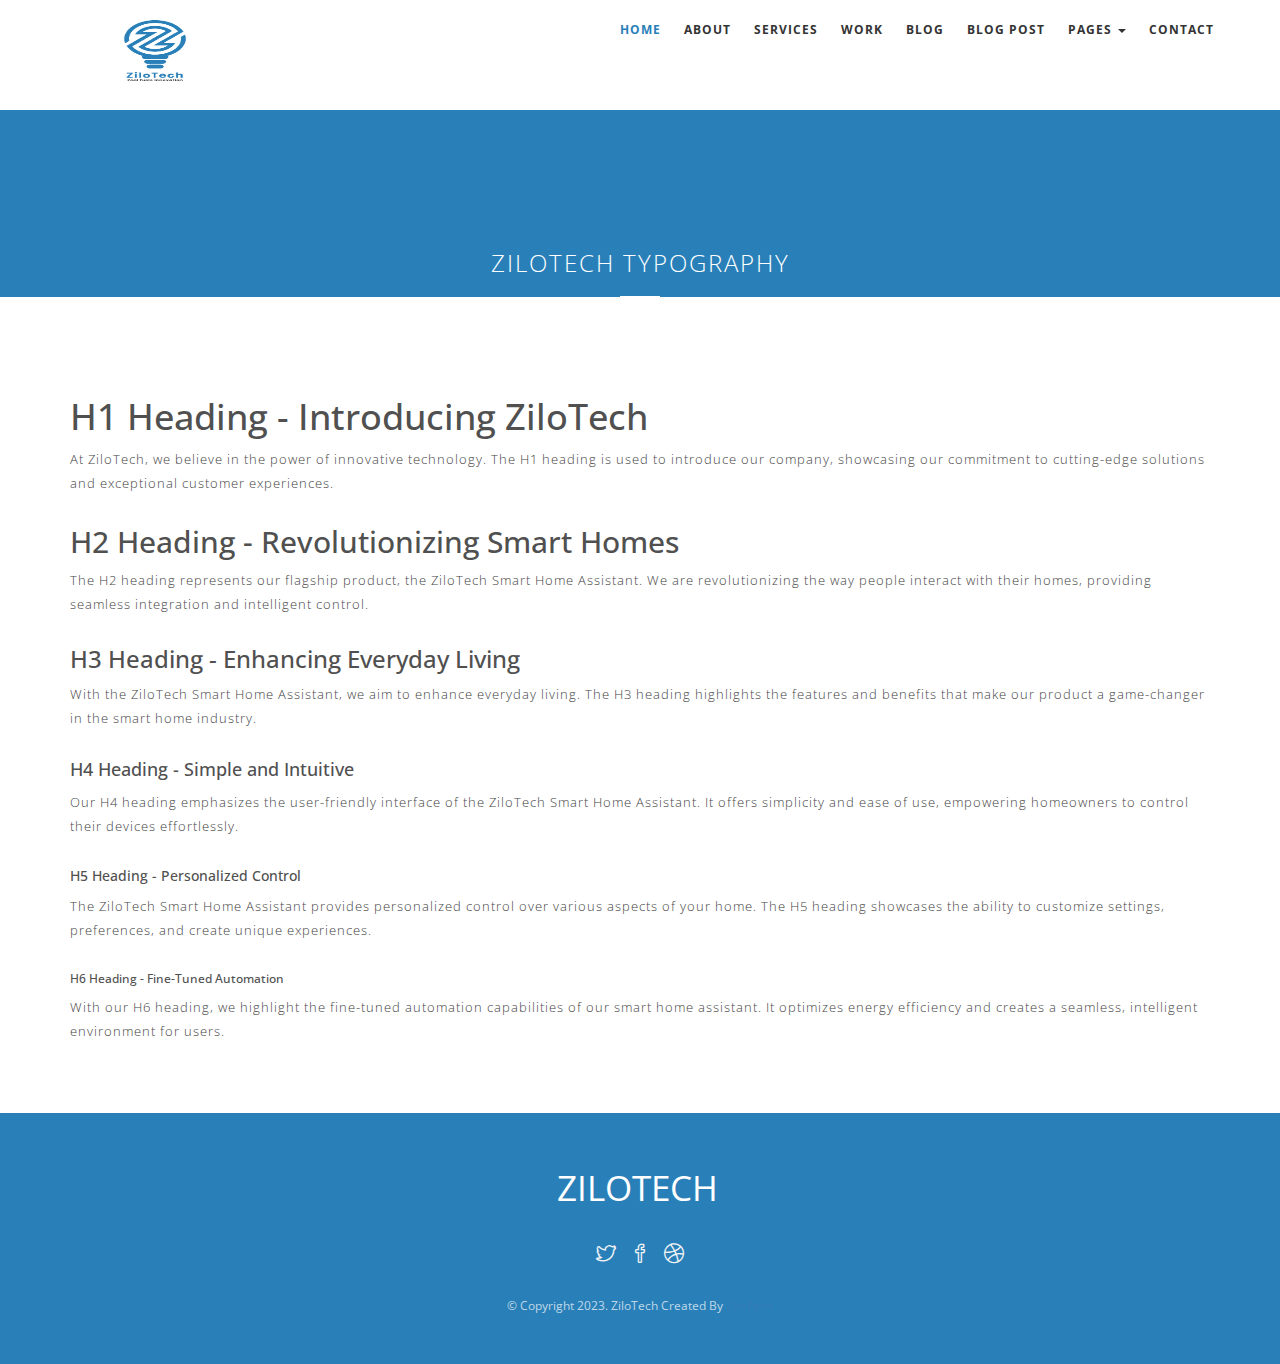
<file: typography.html>
<!DOCTYPE html>
<html lang="en">
    <head>
        <meta charset="utf-8">
        <meta http-equiv="X-UA-Compatible" content="IE=edge">
        <meta name="viewport" content="width=device-width, initial-scale=1">
        <title>ZiloTech|Official Website</title>

        <!-- Bootstrap -->
        <link href="bootstrap/css/bootstrap.min.css" rel="stylesheet">
        <link href="css/style.css" rel="stylesheet" type="text/css">
        <link href="css/flexslider.css" rel="stylesheet" type="text/css">
        <link href="icons/css/ionicons.min.css" rel="stylesheet" type="text/css">
        <link href="icons/css/simple-line-icons.css" rel="stylesheet" type="text/css">
       
        <!--revolution slider setting css-->
        <link href="rs-plugin/css/settings.css" rel="stylesheet">
        <link href="css/prettyPhoto.css" rel="stylesheet" type="text/css" />
        </head>
        
    <body data-spy="scroll" data-target=".navbar" data-offset="80">


        <!-- Static navbar -->
        <nav class="navbar navbar-default navbar-fixed-top before-color">
            <div class="container">
                <div class="navbar-header">
                    <button type="button" class="navbar-toggle collapsed" data-toggle="collapse" data-target="#navbar" aria-controls="navbar">
                        <span class="sr-only">Toggle navigation</span>
                        <span class="icon-bar"></span>
                        <span class="icon-bar"></span>
                        <span class="icon-bar"></span>
                    </button>
                    <!-- <a class="navbar-brand alo" href="index.html">ZiloTech</a> -->
<img src="images/logo.png" class="navbar-brand alo" style="height: 100px;width: 170px; margin-left: 0; margin-top: 0; padding-top: 0;" alt="">                </div>
                <div id="navbar" class="navbar-collapse collapse">
                    <ul class="nav navbar-nav navbar-right scroll-to">
                        <li class="active"><a href="#home">Home</a></li>
                        <li><a href="#about">About</a></li>
                        <li><a href="#services">Services</a></li>
                        <li><a href="#work">Work</a></li>
                        <li><a href="#blog">Blog</a></li>
                        <li><a href="post-single.html">Blog Post</a></li>                      
                        <li class="dropdown">
                            <a href="#" class="dropdown-toggle" data-toggle="dropdown" role="button">Pages <span class="caret"></span></a>
                            <ul class="dropdown-menu" role="menu">
                                <li><a href="typography.html">Typography</a></li>
                                
                            </ul>
                        </li>
                        <li><a href="#contact">Contact</a></li>

                    </ul>
                </div><!--/.nav-collapse -->
            </div><!--/.container-fluid -->
        </nav>
        <div class="page-title">
    <div class="container text-center">
        <h3>ZiloTech Typography</h3>
        <span class="border-line"></span>
    </div>
</div><!--page title-->

<div class="container section-padding">
    <div class="margin-bottom30">
        <h1>H1 Heading - Introducing ZiloTech</h1>
        <p>
            At ZiloTech, we believe in the power of innovative technology. The H1 heading is used to introduce our company, showcasing our commitment to cutting-edge solutions and exceptional customer experiences.
        </p>
    </div><!--heading div-->
    <div class="margin-bottom30">
        <h2>H2 Heading - Revolutionizing Smart Homes</h2>
        <p>
            The H2 heading represents our flagship product, the ZiloTech Smart Home Assistant. We are revolutionizing the way people interact with their homes, providing seamless integration and intelligent control.
        </p>
    </div><!--heading div-->
    <div class="margin-bottom30">
        <h3>H3 Heading - Enhancing Everyday Living</h3>
        <p>
            With the ZiloTech Smart Home Assistant, we aim to enhance everyday living. The H3 heading highlights the features and benefits that make our product a game-changer in the smart home industry.
        </p>
    </div><!--heading div-->
    <div class="margin-bottom30">
        <h4>H4 Heading - Simple and Intuitive</h4>
        <p>
            Our H4 heading emphasizes the user-friendly interface of the ZiloTech Smart Home Assistant. It offers simplicity and ease of use, empowering homeowners to control their devices effortlessly.
        </p>
    </div><!--heading div-->
    <div class="margin-bottom30">
        <h5>H5 Heading - Personalized Control</h5>
        <p>
            The ZiloTech Smart Home Assistant provides personalized control over various aspects of your home. The H5 heading showcases the ability to customize settings, preferences, and create unique experiences.
        </p>
    </div><!--heading div-->
    <div class="margin-bottom30">
        <h6>H6 Heading - Fine-Tuned Automation</h6>
        <p>
            With our H6 heading, we highlight the fine-tuned automation capabilities of our smart home assistant. It optimizes energy efficiency and creates a seamless, intelligent environment for users.
        </p>
    </div><!--heading div-->
</div>

        <footer class="footer">
            <div class="container text-center">
                <span class="alo">ZiloTech</span>
                <ul class="social list-inline">
                    <li><a href="#"><i class="icon icon-social-twitter"></i></a></li>
                    <li><a href="#"><i class="icon icon-social-facebook"></i></a></li>
                    <li><a href="#"><i class="icon icon-social-dribbble"></i></a></li>
                </ul>
                <span class="copyright">&copy; Copyright 2023. ZiloTech Created By <a href="http://zilotech.com">ZiloTech</a></span>
            </div>
        </footer>
        <!-- jQuery (necessary for Bootstrap's JavaScript plugins) -->
        <script src="js/jquery.min.js" type="text/javascript"></script>
        <script src="js/moderniz.min.js" type="text/javascript"></script>
        <script src="js/jquery.easing.1.3.js" type="text/javascript"></script>
        <!-- bootstrap js-->
        <script src="bootstrap/js/bootstrap.min.js" type="text/javascript"></script>
        <script type="text/javascript" src="js/jquery.flexslider-min.js"></script>
        <script type="text/javascript" src="js/parallax.min.js"></script> 
        <script type="text/javascript" src="js/jquery.prettyPhoto.js"></script>	       
        <script type="text/javascript" src="js/jqBootstrapValidation.js"></script>
        <!--revolution slider scripts-->
        <script src="rs-plugin/js/jquery.themepunch.tools.min.js" type="text/javascript"></script>
        <script src="rs-plugin/js/jquery.themepunch.revolution.min.js" type="text/javascript"></script>  
        <script src="js/template.js" type="text/javascript"></script>

    </body>
</html>
</file>
<file: css/style.css>
/* 
	ZiloTech by TEMPLATE STOCK
	templatestock.co @templatestock
	Released for free under the Creative Commons Attribution 3.0 license (templated.co/license)
*/

@import url('https://fonts.googleapis.com/css?family=Open+Sans:400,700,600,400italic');

::selection{
    color: #CDDC39;
}

body{
    background: white;
    font-family: 'Open Sans', sans-serif;
    font-weight: 400;
    color: #505050;
    -webkit-font-smoothing: antialiased;
    -webkit-text-size-adjust: 100%;
    font-size: 14px;
}
/***basics****/
a,a:hover, a:focus, i{
    text-decoration: none;
    outline: 0;
    transition: all 0.3s ease-in-out;
    -webkit-transition: all 0.3s ease-in-out;
    -moz-transition: all 0.3s ease-in-out;
    -o-transition: all 0.3s ease-in-out;
    -ms-transition: all 0.3s ease-in-out;
}
p{
    font-weight: 300;
    font-size: 13px;
    letter-spacing: 1px;
    color:#444444;
    line-height: 24px;
}
.section-padding{
    padding-top: 100px;
    padding-bottom: 40px
}
.divided30{
    width:100%;
    height: 30px;
}
.padding-bottom30{
    padding-bottom: 30px;
}
.margin-bottom30{
    margin-bottom: 30px;
}
h1,h2,h3,h4,h5,h6{
    margin-top: 0px;
    font-family: 'Open Sans', sans-serif;
}
.colored-text{
    color: #2980b9;
}

.alo{
  font-family: 'Open Sans', sans-serif;
  display: inline-block;
  text-transform: uppercase;
  margin-right: 5px;
}
.section-title{
    position: relative;
    padding-top: 20px;
    padding-bottom: 20px;
    margin-bottom: 60px;
}
.section-title h1{
    text-transform: uppercase;
    font-weight: 300;
    margin: 0px;
    font-size: 40px;
    margin-bottom: 0px;
    letter-spacing: 1px;
}
.border-line{
    width:40px;
    height: 1px;
    margin-top: 20px;
    display: block;
    text-align: center;
    background-color:  #2980b9;
    margin-left: auto;
    margin-right: auto;
}
.subtitle-caption{
    font-weight: 400;
    margin-top: 20px;
    font-size: 14px;
    margin-bottom: 0;
    line-height: 25px;
    text-transform: capitalize;
}
.center-title{
    margin-bottom: 40px;
    text-align: center;
    text-transform: capitalize;
    font-weight: 300;
    letter-spacing: 2px;
}
.no-padding{
    padding: 0px;
}
/* Navbar */
@media (min-width: 768px) {
    .navbar-default .navbar-brand {
        color: #000;
        font-size: 35px;
        font-weight: 400;
    }

    .navbar-default .navbar-nav>li>a {
        color: #333;
    }

    .navbar-default .navbar-nav>li>a:hover {
        color: #2980b9;
    }

    .navbar-default .navbar-nav>.active>a,
    .navbar-default .navbar-nav>.active>a:focus,
    .navbar-default .navbar-nav>.active>a:hover {
        color: #2980b9;
        background-color: transparent;
    }

    .navbar-default .navbar-nav>.open>a,
    .navbar-default .navbar-nav>.open>a:focus,
    .navbar-default .navbar-nav>.open>a:hover {
        color: #2980b9;
        background-color: transparent;
    }

    .navbar-default .navbar-brand,
    .navbar-default .navbar-nav>li>a {
        font-weight: 700;
        font-size: 12px;
        text-transform: uppercase;
        font-family: 'Open Sans', sans-serif;
        letter-spacing: 1px;
    }

    .navbar-default .nav>li>a {
        position: relative;
        display: block;
        padding: 15px 11px;
    }

    .navbar-default .nav>li {
        border-left: 1px solid transparent;
    }

    .navbar-default .nav>li:hover {
        border-left: 1px solid rgba(0, 0, 0, 0.1);
    }
}

.navbar-default {
    background-color: white;
    border: 0px;
    margin: 0px;
    width: 100%;
    left: 0;
    right: 0;
    padding: 5px 0;
    z-index: 9999;
    transition: all 0.3s ease-in-out;
    -webkit-transition: all 0.3s ease-in-out;
    -moz-transition: all 0.3s ease-in-out;
    -o-transition: all 0.3s ease-in-out;
    -ms-transition: all 0.3s ease-in-out;
}

.navbar-default .navbar-brand {
    position: relative;
    z-index: 9999;
    color: #000;
    font-size: 35px;
    font-weight: 400;
}
@media (max-width: 767px) {
  .navbar-default .navbar-brand {
    font-size: 25px;
    width: 90px; /* Adjust the width to your desired value */
    max-width: 100%; /* Ensure the logo doesn't exceed the screen width */
    max-height:100%;
    text-overflow: ellipsis; /* Add ellipsis (...) for long logos */
    white-space: nowrap; /* Prevent the logo from wrapping */
    overflow: hidden; /* Hide any overflowing content */
  }
}

.navbar-default .navbar-nav>li>a {
    color: #333;
    font-weight: 700;
    font-size: 12px;
    text-transform: uppercase;
    font-family: 'Open Sans', sans-serif;
    letter-spacing: 1px;
}

.navbar-default .navbar-nav>li>a:hover {
    color: #2980b9;
}

.navbar-default .navbar-nav>.active>a,
.navbar-default .navbar-nav>.active>a:focus,
.navbar-default .navbar-nav>.active>a:hover {
    color: #2980b9;
    background-color: transparent;
}

.navbar-default .navbar-nav>.open>a,
.navbar-default .navbar-nav>.open>a:focus,
.navbar-default .navbar-nav>.open>a:hover {
    color: #2980b9;
    background-color: transparent;
}

.navbar-default .navbar-brand {
    color: #000;
    font-size: 35px;
    font-weight: 400;
}

.navbar-default .navbar-nav>li:hover .dropdown-menu {
    display: block;
}
/*********

BUTTONS

*********/


.btn{
    text-transform: uppercase;
    font-weight: 400;
    font-size: 14px;
    letter-spacing: 2px;
    border-radius: 25px;
    font-family: 'Open Sans', sans-serif;
    -webkit-transition: all .3s ease;
    -moz-transition: all .3s ease;
    transition: all .3s ease;
}
.btn:focus{
    outline: 0;
}
.btn-white{
    color:#fff;
    padding: 0px;
    border: 1px solid #fff;
    padding: 10px 20px;
    background-color: transparent;
}
.btn-white:hover{
    color: #2980b9;
    border-color: #fff;
    background-color: #fff;
}
.btn-border-black{
    border: 1px solid #333;
    color:#333;
    padding: 10px 25px;
    background-color: transparent;
}
.btn-border-black:hover{
    color:#fff;
    border-color:#333;
    background-color:#333;
}
.btn-border-theme{
    border: 1px solid  #2980b9;
    color: #03a9f4;
    padding: 10px 25px;
    background-color: transparent;
}
.btn-border-theme:hover{
    color:#fff;
    border-color: #2980b9;
    background-color:  #2980b9;
}
.btn-radius{
    padding: 13px 40px;
    border-radius: 30px;
    -webkit-border-radius: 30px;
}
/***********

SLIDER REVOLUTION CSS

**************/

.slider-title{
    color:#fff;
    font-weight: 100;
    text-transform: uppercase;
    font-size:70px;
    letter-spacing:2px;
    font-family: 'Open Sans', sans-serif;
}
.slider-title span{
    font-weight: 700;
}
.slider-caption{
    color:#f8f8f8;
    font-size: 16px;
    font-weight: 300;
    font-family: 'Open Sans', sans-serif;
}
.slider-button a.btn-white{
    color:#000;
    background-color: #fff;
}
.slider-button a.btn-white:hover{
    color:#fff;
    background-color: transparent;
}
/********

services icons css

********/
.feature-icon-wrap {
    position: relative;
    padding-bottom: 40px;
    margin: 0px;
}
.feature-icon-wrap .left-side-icon{
    float: left;

}
.feature-icon-wrap .left-side-icon .front-icon{
    font-size:3em;
    color: #03a9f4;
}
.back-icon {
    z-index: -1;
    color: #F0F0F0;
    position: absolute;
    padding-left: 40px;
    left: 0;
    top: 0;
    width: 100px;
    height: 100px;
    line-height: 100px;
    font-size: 100px;
}
.feature-icon-wrap .features-text-right{
    padding-left: 40px;
    overflow: hidden;
}
.features-text-right h3{
    text-transform: uppercase;
    font-weight: 700;
    font-size: 18px;
    letter-spacing: 1px;
}
.services-icons .left-side-icon i{
    width:70px;
    height: 70px;
    line-height: 70px;
    display: inline-block;
    text-align: center;
    border-radius: 50%;
    -webkit-border-radius: 50%;
    border: 1px solid  #2980b9;
}
/************

TEAM CSS

*************/
.team{
    padding-top: 50px;
    padding-bottom:20px;
    background-color: #e6e6e6;
}

.team-box{
    text-align: center;
    padding: 0px;
    background-color: #f5f5f5;
    border-radius: 4px;
    -webkit-border-radius: 4px;
    position: relative;
}
.team-box img{
    width:100%;
}
.team-desc h4{
    margin-bottom: 0px;
    text-transform: uppercase;
    font-weight: 400;
    margin-top: 15px;

}
.team-desc em{
    display: block;
    margin-bottom: 15px;
    margin-top: 5px;
}
.team-box .social{
    position: absolute;
    left: 0;
    bottom: 0;
    width:100%;
    padding: 10px 5px;
    background-color: rgba(255,255,255,0.8);
    margin: 0;
}
.social li a{
    font-size: 20px;

    text-align: center;
    display: block;
    color:#fff;
}
.social li a i{
    display: block;
    color:#333;
}
.social li a:hover i{
    color: #2980b9

}


/******fun facts*****/
.funfacts{
    background: url(../images/bg-2.jpg);
    background-position: 50% 0;
    background-size: cover;
    background-repeat: no-repeat;
    background-attachment: fixed;
    width: 100%;
    height: auto;
    overflow-x: hidden;
    overflow-y: hidden;
    vertical-align: middle;
    z-index: 1;
    display: block;
    position: relative;
    padding-top: 100px;
    padding-bottom: 70px;
}
.fact-box{
    padding: 25px 30px;
    background-color: rgba(255,255,255,0.8);
}
.fact-box h2{
    color: #2980b9;
    font-size: 45px;
}
.fact-box h5{
    color:#000;
    font-weight: 300;
}
.testimonials{
    background: url(../images/bg-3.jpg);
    background-position: 50% 0;
    background-size: cover;
    background-repeat: no-repeat;
    background-attachment: fixed;
    width: 100%;
    height: auto;
    overflow-x: hidden;
    overflow-y: hidden;
    vertical-align: middle;
    z-index: 1;
    display: block;
    position: relative;
    padding-top: 100px;
    padding-bottom: 100px;
}
.testimonials .testislider .slide-items img{
    width:80px ;
    height: auto;
    display: block;
    margin-left: auto;
    margin-right: auto;
    border-radius: 50%;
    -webkit-border-radius: 50%;
    margin-bottom: 20px;
}
.testimonials .flex-direction-nav a:before {
    font-family: "Ionicons";
    font-size: 40px;
    display: inline-block;
    content: '\f3d5';
}
.testimonials .flex-direction-nav a.flex-next:before {
    content: '\f3d6';
}
.testimonials .flexslider{
    margin:0px;
}
.testimonials .flex-direction-nav a {
    text-decoration: none;
    display: block;
    width: 40px;
    height: 40px;
    line-height: 40px;
    margin: -20px 0 0;
    position: absolute;
    top: 50%;
    z-index: 10;
    overflow: hidden;
    opacity: 0;
    cursor: pointer;
    color: rgba(255,255,255,1);
    text-shadow: none;
    -webkit-transition: all .3s ease;
    -moz-transition: all .3s ease;
    transition: all .3s ease;
    text-align: center;
}
.slide-items{
    padding: 50px 40px;

}
.slide-items p{
    color:#fff;
}
.slide-items h5{
    margin-bottom: 0px;
    color: #2980b9;
}
.testimonials .flexslider{
    background: rgba(0,0,0,0);
    border: 0px;
    box-shadow: none;
    -webkit-box-shadow: none;
}


/****work****/

#work{
    background-color: #f7f7f8;
}
.portfolio-thumb {
    margin-bottom: 30px;
}
.imgoverlay {
    position: relative;
    overflow: hidden;
    display: block;
    max-width: 100%
}

.imgoverlay img {
    -webkit-transition: all .4s ease;
    -moz-transition: all .4s ease;
    -o-transition: all .4s ease;
    -ms-transition: all .4s ease;
    transition: all .4s ease
}

.imgoverlay:hover img {
    transform: scale(1.07);
    -ms-transform: scale(1.07);
    -webkit-transform: scale(1.07)
}

.imgoverlay .overlay {
    width: 100%;
    height: 100%;
    position: absolute;
    top: 0;
    left: 0;
    z-index: 0;
    opacity: 0;
    filter: alpha(opacity=0);
    -ms-filter: "alpha(Opacity=0)";
    -webkit-transition: opacity .3s ease;
    -moz-transition: opacity .3s ease;
    -o-transition: opacity .3s ease;
    -ms-transition: opacity .3s ease;
    transition: opacity .3s ease
}

.imgoverlay:hover .overlay {
    opacity: 1;
    filter: alpha(opacity=100);
    -ms-filter: "alpha(Opacity=100)"
}

.imgoverlay .overlaycolor {
    width: 100%;
    height: 100%;
    background: #000;
    position: absolute;
    top: 0;
    left: 0;
    z-index: 0;
    opacity: .8;
    filter: alpha(opacity=80);
    -ms-filter: "alpha(Opacity=80)"
}

.imgoverlay .overlayinfo {
    width: 100%;
    text-align: center;
    display: block;
    position: absolute;
    top: 45%;
    left: 0;
    -webkit-transition: top .3s ease;
    -moz-transition: top .3s ease;
    -o-transition: top .3s ease;
    -ms-transition: top .3s ease;
    transition: top .3s ease;
}

.imgoverlay:hover .overlayinfo {
    top: 50%
}

.portfolio-thumb a{
    color:#fff;
    text-decoration: none;
}
.portfolio-thumb .work-description {
    text-align: center;
    padding: 20px 0;
}
.portfolio-thumb .work-description a{
    color:#333;
    text-transform: uppercase;
    font-size: 15px;
}
.overlayinfo h6 {
    font-size: 13px;
    text-transform: uppercase;
    letter-spacing: .1em
}


/*****news****/
.news-wrapper{
    padding: 0px;
}
.news-wrapper .news-inner{
    display: block;
    padding: 70px 20px;
    position: relative;
}
.news-wrapper .row{
    margin: 0px;
}
.news-inner .date{
    color: #2980b9;
    font-weight: 400;
    font-style: italic;
}
.news-inner .title{
    color:#777;
       -webkit-transition: all .3s ease;
    -moz-transition: all .3s ease;
    -o-transition: all .3s ease;
    -ms-transition: all .3s ease;
    transition: all .3s ease;
    letter-spacing: 0;
}
.news-inner p{
    margin-top: 15px;
    margin-bottom: 0px;
}
.news-inner:hover .title{
    letter-spacing: 3px;
}
.post-overlay{
      position: absolute;
  width: 100%;
  height: 100%;
  top: 0px;
  background: rgba(255,255,255,0.8);
  z-index: 1;
  left: 0;
}
.post-preview-content{
    z-index: 2;
    position: relative;
}
.post-option{
    margin-bottom: 0px;
    margin-top: 15px;
}
.post-option a{
    margin-right: 5px;
    display: inline-block;
    color:#999;
}
.post-option a:hover{
    color: #2980b9;
}
/****

cta

******/
.cta{
    padding-bottom: 40px;
}
.cta h1{
    text-transform: uppercase;
    font-weight: 700;
    color:#000;
    margin-bottom:30px;
}
.cta-bg{
    background-color:  #2980b9;
    padding-top: 40px;
}
.cta-bg h1{
    color:#fff;
}
/***contact****/
#contact{
      background: url(../images/bg-1.jpg);
    background-position: 50% 0;
    background-size: cover;
    background-repeat: no-repeat;
    background-attachment: fixed;
    width: 100%;
    height: auto;
    overflow-x: hidden;
    overflow-y: hidden;
    vertical-align: middle;
    z-index: 1;
    display: block;
    position: relative;
}
.contact-details i{
    font-size: 50px;
    color:#fff;
}
.contact-details h4{
    margin: 20px 0;
    color:#fff;
    font-weight: 300;
    font-style: italic;
}
.contact-form {
    background-color: rgba(0,0,0,0.3);
    padding: 30px;
    margin: 30px 0;
}
.contact-form .form-control{
    min-height: 45px;
    border: 0px;
    box-shadow: none;
    -webkit-box-shadow: none;
    border: 1px solid #fff;
    border-radius: 0px;
    background-color: transparent;
    color:#fff;
    -webkit-border-radius: 0px;
}
.contact-form h3{
    margin-bottom: 20px;
    font-weight: 700;
    color:#fff;
    text-transform: uppercase;
}
.help-block{
    margin: 0px;
}
.help-block ul{
    list-style: none;
    padding: 0;
    margin: 0;
}
.help-block ul li{
    color:#fff;
    padding: 0px 10px;
    background-color:  #2980b9;
    font-size: 12px;
}
.footer{
    padding: 50px 0;
    background-color:  #2980b9;
}
.footer .alo{
    display: block;
    color:#fff;
    font-size: 35px;
}
.footer .social{
    margin: 30px 0;
}
.footer .social li a i{
    color:#f5f5f5;
    display: block;
}
.footer .social li a:hover i{
    opacity:0.6;
}
.footer .copyright{
   display: block;
   color: rgba(255,255,255,0.7);
   font-size: 12px;
}

/****pricing****/
.price-box{
      background: #f9f9f9;
}
.price-box .header h3 {
  padding: 12px 10px;
  margin-bottom: 0;
  position: relative;
  text-transform: uppercase;
  overflow: hidden;
  background: #474747;
    color: #fff;
      border-radius: 2px 2px 0 0;
}
.price-box .header .price {
  background: #ebebeb;
    padding: 15px 10px;
}
.header .price h2 {
  color: #4D4D4D;
    margin-bottom: 3px;
  font-weight: bold;
}
.header .price span{
    font-size: 13px;
}
.price-box ul li{
    padding: 13px 0;
      border-bottom: 1px solid #ebebeb;
}
 .price-footer {
  padding: 20px;
}
.header.active h3{
    color:#fff;
    background-color:  #2980b9;
}
/******inner pages******/
.page-title{
    background-color: #2980b9;
    padding-top: 250px;
}
.page-title h3{
      color: #fff;
  margin: 0px;
  font-weight: 300;
  text-transform: uppercase;
  letter-spacing: 2px;
}
.page-title .border-line{
    background-color: #fff;
}
.news-content p{
    color:#999;
    font-size: 14px;
    
}
.pager li>a, .pager li>span{
    color: #2980b9;
}
</file>
<file: icons/css/simple-line-icons.css>
@font-face {
	font-family: 'Simple-Line-Icons';
	src:url('../fonts/Simple-Line-Icons.eot');
	src:url('../fonts/Simple-Line-Icons.eot?#iefix') format('embedded-opentype'),
		url('../fonts/Simple-Line-Icons.woff') format('woff'),
		url('../fonts/Simple-Line-Icons.ttf') format('truetype'),
		url('../fonts/Simple-Line-Icons.svg#Simple-Line-Icons') format('svg');
	font-weight: normal;
	font-style: normal;
}

/* Use the following CSS code if you want to use data attributes for inserting your icons */
[data-icon]:before {
	font-family: 'Simple-Line-Icons';
	content: attr(data-icon);
	speak: none;
	font-weight: normal;
	font-variant: normal;
	text-transform: none;
	line-height: 1;
	-webkit-font-smoothing: antialiased;
	-moz-osx-font-smoothing: grayscale;
}

/* Use the following CSS code if you want to have a class per icon */
/*
Instead of a list of all class selectors,
you can use the generic selector below, but it's slower:
[class*="icon-"] {
*/
.icon-user-female, .icon-user-follow, .icon-user-following, .icon-user-unfollow, .icon-trophy, .icon-screen-smartphone, .icon-screen-desktop, .icon-plane, .icon-notebook, .icon-moustache, .icon-mouse, .icon-magnet, .icon-energy, .icon-emoticon-smile, .icon-disc, .icon-cursor-move, .icon-crop, .icon-credit-card, .icon-chemistry, .icon-user, .icon-speedometer, .icon-social-youtube, .icon-social-twitter, .icon-social-tumblr, .icon-social-facebook, .icon-social-dropbox, .icon-social-dribbble, .icon-shield, .icon-screen-tablet, .icon-magic-wand, .icon-hourglass, .icon-graduation, .icon-ghost, .icon-game-controller, .icon-fire, .icon-eyeglasses, .icon-envelope-open, .icon-envelope-letter, .icon-bell, .icon-badge, .icon-anchor, .icon-wallet, .icon-vector, .icon-speech, .icon-puzzle, .icon-printer, .icon-present, .icon-playlist, .icon-pin, .icon-picture, .icon-map, .icon-layers, .icon-handbag, .icon-globe-alt, .icon-globe, .icon-frame, .icon-folder-alt, .icon-film, .icon-feed, .icon-earphones-alt, .icon-earphones, .icon-drop, .icon-drawer, .icon-docs, .icon-directions, .icon-direction, .icon-diamond, .icon-cup, .icon-compass, .icon-call-out, .icon-call-in, .icon-call-end, .icon-calculator, .icon-bubbles, .icon-briefcase, .icon-book-open, .icon-basket-loaded, .icon-basket, .icon-bag, .icon-action-undo, .icon-action-redo, .icon-wrench, .icon-umbrella, .icon-trash, .icon-tag, .icon-support, .icon-size-fullscreen, .icon-size-actual, .icon-shuffle, .icon-share-alt, .icon-share, .icon-rocket, .icon-question, .icon-pie-chart, .icon-pencil, .icon-note, .icon-music-tone-alt, .icon-music-tone, .icon-microphone, .icon-loop, .icon-logout, .icon-login, .icon-list, .icon-like, .icon-home, .icon-grid, .icon-graph, .icon-equalizer, .icon-dislike, .icon-cursor, .icon-control-start, .icon-control-rewind, .icon-control-play, .icon-control-pause, .icon-control-forward, .icon-control-end, .icon-calendar, .icon-bulb, .icon-bar-chart, .icon-arrow-up, .icon-arrow-right, .icon-arrow-left, .icon-arrow-down, .icon-ban, .icon-bubble, .icon-camcorder, .icon-camera, .icon-check, .icon-clock, .icon-close, .icon-cloud-download, .icon-cloud-upload, .icon-doc, .icon-envelope, .icon-eye, .icon-flag, .icon-folder, .icon-heart, .icon-info, .icon-key, .icon-link, .icon-lock, .icon-lock-open, .icon-magnifier, .icon-magnifier-add, .icon-magnifier-remove, .icon-paper-clip, .icon-paper-plane, .icon-plus, .icon-pointer, .icon-power, .icon-refresh, .icon-reload, .icon-settings, .icon-star, .icon-symbol-female, .icon-symbol-male, .icon-target, .icon-volume-1, .icon-volume-2, .icon-volume-off, .icon-users {
	font-family: 'Simple-Line-Icons';
	speak: none;
	font-style: normal;
	font-weight: normal;
	font-variant: normal;
	text-transform: none;
	line-height: 1;
	-webkit-font-smoothing: antialiased;
}
.icon-user-female:before {
	content: "\e000";
}
.icon-user-follow:before {
	content: "\e002";
}
.icon-user-following:before {
	content: "\e003";
}
.icon-user-unfollow:before {
	content: "\e004";
}
.icon-trophy:before {
	content: "\e006";
}
.icon-screen-smartphone:before {
	content: "\e010";
}
.icon-screen-desktop:before {
	content: "\e011";
}
.icon-plane:before {
	content: "\e012";
}
.icon-notebook:before {
	content: "\e013";
}
.icon-moustache:before {
	content: "\e014";
}
.icon-mouse:before {
	content: "\e015";
}
.icon-magnet:before {
	content: "\e016";
}
.icon-energy:before {
	content: "\e020";
}
.icon-emoticon-smile:before {
	content: "\e021";
}
.icon-disc:before {
	content: "\e022";
}
.icon-cursor-move:before {
	content: "\e023";
}
.icon-crop:before {
	content: "\e024";
}
.icon-credit-card:before {
	content: "\e025";
}
.icon-chemistry:before {
	content: "\e026";
}
.icon-user:before {
	content: "\e005";
}
.icon-speedometer:before {
	content: "\e007";
}
.icon-social-youtube:before {
	content: "\e008";
}
.icon-social-twitter:before {
	content: "\e009";
}
.icon-social-tumblr:before {
	content: "\e00a";
}
.icon-social-facebook:before {
	content: "\e00b";
}
.icon-social-dropbox:before {
	content: "\e00c";
}
.icon-social-dribbble:before {
	content: "\e00d";
}
.icon-shield:before {
	content: "\e00e";
}
.icon-screen-tablet:before {
	content: "\e00f";
}
.icon-magic-wand:before {
	content: "\e017";
}
.icon-hourglass:before {
	content: "\e018";
}
.icon-graduation:before {
	content: "\e019";
}
.icon-ghost:before {
	content: "\e01a";
}
.icon-game-controller:before {
	content: "\e01b";
}
.icon-fire:before {
	content: "\e01c";
}
.icon-eyeglasses:before {
	content: "\e01d";
}
.icon-envelope-open:before {
	content: "\e01e";
}
.icon-envelope-letter:before {
	content: "\e01f";
}
.icon-bell:before {
	content: "\e027";
}
.icon-badge:before {
	content: "\e028";
}
.icon-anchor:before {
	content: "\e029";
}
.icon-wallet:before {
	content: "\e02a";
}
.icon-vector:before {
	content: "\e02b";
}
.icon-speech:before {
	content: "\e02c";
}
.icon-puzzle:before {
	content: "\e02d";
}
.icon-printer:before {
	content: "\e02e";
}
.icon-present:before {
	content: "\e02f";
}
.icon-playlist:before {
	content: "\e030";
}
.icon-pin:before {
	content: "\e031";
}
.icon-picture:before {
	content: "\e032";
}
.icon-map:before {
	content: "\e033";
}
.icon-layers:before {
	content: "\e034";
}
.icon-handbag:before {
	content: "\e035";
}
.icon-globe-alt:before {
	content: "\e036";
}
.icon-globe:before {
	content: "\e037";
}
.icon-frame:before {
	content: "\e038";
}
.icon-folder-alt:before {
	content: "\e039";
}
.icon-film:before {
	content: "\e03a";
}
.icon-feed:before {
	content: "\e03b";
}
.icon-earphones-alt:before {
	content: "\e03c";
}
.icon-earphones:before {
	content: "\e03d";
}
.icon-drop:before {
	content: "\e03e";
}
.icon-drawer:before {
	content: "\e03f";
}
.icon-docs:before {
	content: "\e040";
}
.icon-directions:before {
	content: "\e041";
}
.icon-direction:before {
	content: "\e042";
}
.icon-diamond:before {
	content: "\e043";
}
.icon-cup:before {
	content: "\e044";
}
.icon-compass:before {
	content: "\e045";
}
.icon-call-out:before {
	content: "\e046";
}
.icon-call-in:before {
	content: "\e047";
}
.icon-call-end:before {
	content: "\e048";
}
.icon-calculator:before {
	content: "\e049";
}
.icon-bubbles:before {
	content: "\e04a";
}
.icon-briefcase:before {
	content: "\e04b";
}
.icon-book-open:before {
	content: "\e04c";
}
.icon-basket-loaded:before {
	content: "\e04d";
}
.icon-basket:before {
	content: "\e04e";
}
.icon-bag:before {
	content: "\e04f";
}
.icon-action-undo:before {
	content: "\e050";
}
.icon-action-redo:before {
	content: "\e051";
}
.icon-wrench:before {
	content: "\e052";
}
.icon-umbrella:before {
	content: "\e053";
}
.icon-trash:before {
	content: "\e054";
}
.icon-tag:before {
	content: "\e055";
}
.icon-support:before {
	content: "\e056";
}
.icon-size-fullscreen:before {
	content: "\e057";
}
.icon-size-actual:before {
	content: "\e058";
}
.icon-shuffle:before {
	content: "\e059";
}
.icon-share-alt:before {
	content: "\e05a";
}
.icon-share:before {
	content: "\e05b";
}
.icon-rocket:before {
	content: "\e05c";
}
.icon-question:before {
	content: "\e05d";
}
.icon-pie-chart:before {
	content: "\e05e";
}
.icon-pencil:before {
	content: "\e05f";
}
.icon-note:before {
	content: "\e060";
}
.icon-music-tone-alt:before {
	content: "\e061";
}
.icon-music-tone:before {
	content: "\e062";
}
.icon-microphone:before {
	content: "\e063";
}
.icon-loop:before {
	content: "\e064";
}
.icon-logout:before {
	content: "\e065";
}
.icon-login:before {
	content: "\e066";
}
.icon-list:before {
	content: "\e067";
}
.icon-like:before {
	content: "\e068";
}
.icon-home:before {
	content: "\e069";
}
.icon-grid:before {
	content: "\e06a";
}
.icon-graph:before {
	content: "\e06b";
}
.icon-equalizer:before {
	content: "\e06c";
}
.icon-dislike:before {
	content: "\e06d";
}
.icon-cursor:before {
	content: "\e06e";
}
.icon-control-start:before {
	content: "\e06f";
}
.icon-control-rewind:before {
	content: "\e070";
}
.icon-control-play:before {
	content: "\e071";
}
.icon-control-pause:before {
	content: "\e072";
}
.icon-control-forward:before {
	content: "\e073";
}
.icon-control-end:before {
	content: "\e074";
}
.icon-calendar:before {
	content: "\e075";
}
.icon-bulb:before {
	content: "\e076";
}
.icon-bar-chart:before {
	content: "\e077";
}
.icon-arrow-up:before {
	content: "\e078";
}
.icon-arrow-right:before {
	content: "\e079";
}
.icon-arrow-left:before {
	content: "\e07a";
}
.icon-arrow-down:before {
	content: "\e07b";
}
.icon-ban:before {
	content: "\e07c";
}
.icon-bubble:before {
	content: "\e07d";
}
.icon-camcorder:before {
	content: "\e07e";
}
.icon-camera:before {
	content: "\e07f";
}
.icon-check:before {
	content: "\e080";
}
.icon-clock:before {
	content: "\e081";
}
.icon-close:before {
	content: "\e082";
}
.icon-cloud-download:before {
	content: "\e083";
}
.icon-cloud-upload:before {
	content: "\e084";
}
.icon-doc:before {
	content: "\e085";
}
.icon-envelope:before {
	content: "\e086";
}
.icon-eye:before {
	content: "\e087";
}
.icon-flag:before {
	content: "\e088";
}
.icon-folder:before {
	content: "\e089";
}
.icon-heart:before {
	content: "\e08a";
}
.icon-info:before {
	content: "\e08b";
}
.icon-key:before {
	content: "\e08c";
}
.icon-link:before {
	content: "\e08d";
}
.icon-lock:before {
	content: "\e08e";
}
.icon-lock-open:before {
	content: "\e08f";
}
.icon-magnifier:before {
	content: "\e090";
}
.icon-magnifier-add:before {
	content: "\e091";
}
.icon-magnifier-remove:before {
	content: "\e092";
}
.icon-paper-clip:before {
	content: "\e093";
}
.icon-paper-plane:before {
	content: "\e094";
}
.icon-plus:before {
	content: "\e095";
}
.icon-pointer:before {
	content: "\e096";
}
.icon-power:before {
	content: "\e097";
}
.icon-refresh:before {
	content: "\e098";
}
.icon-reload:before {
	content: "\e099";
}
.icon-settings:before {
	content: "\e09a";
}
.icon-star:before {
	content: "\e09b";
}
.icon-symbol-female:before {
	content: "\e09c";
}
.icon-symbol-male:before {
	content: "\e09d";
}
.icon-target:before {
	content: "\e09e";
}
.icon-volume-1:before {
	content: "\e09f";
}
.icon-volume-2:before {
	content: "\e0a0";
}
.icon-volume-off:before {
	content: "\e0a1";
}
.icon-users:before {
	content: "\e001";
}
</file>
<file: rs-plugin/css/settings.css>
/*-----------------------------------------------------------------------------

	-	Revolution Slider 4.1 Captions -

		Screen Stylesheet

version:   	1.4.5
date:      	27/11/13
author:		themepunch
email:     	info@themepunch.com
website:   	http://www.themepunch.com
-----------------------------------------------------------------------------*/



/*************************
	-	CAPTIONS	-
**************************/

.tp-static-layers	{	position:absolute; z-index:505; top:0px;left:0px}

.tp-hide-revslider,.tp-caption.tp-hidden-caption	{	visibility:hidden !important; display:none !important}


.tp-caption { z-index:1; white-space:nowrap}

.tp-caption-demo .tp-caption	{	position:relative !important; display:inline-block; margin-bottom:10px; margin-right:20px !important}


.tp-caption.whitedivider3px {

	color: #000000;
	text-shadow: none;
	background-color: rgb(255, 255, 255);
	background-color: rgba(255, 255, 255, 1);
	text-decoration: none;
	min-width: 408px;
	min-height: 3px;
	background-position: initial initial;
	background-repeat: initial initial;
	border-width: 0px;
	border-color: #000000;
	border-style: none;
}


.tp-caption.finewide_large_white {
color:#ffffff;
text-shadow:none;
font-size:60px;
line-height:60px;
font-weight:300;
font-family:"Open Sans", sans-serif;
background-color:transparent;
text-decoration:none;
text-transform:uppercase;
letter-spacing:8px;
border-width:0px;
border-color:rgb(0, 0, 0);
border-style:none;
}

.tp-caption.whitedivider3px {
color:#000000;
text-shadow:none;
background-color:rgb(255, 255, 255);
background-color:rgba(255, 255, 255, 1);
text-decoration:none;
font-size:0px;
line-height:0;
min-width:468px;
min-height:3px;
border-width:0px;
border-color:rgb(0, 0, 0);
border-style:none;
}

.tp-caption.finewide_medium_white {
color:#ffffff;
text-shadow:none;
font-size:37px;
line-height:37px;
font-weight:300;
font-family:"Open Sans", sans-serif;
background-color:transparent;
text-decoration:none;
text-transform:uppercase;
letter-spacing:5px;
border-width:0px;
border-color:rgb(0, 0, 0);
border-style:none;
}

.tp-caption.boldwide_small_white {
font-size:25px;
line-height:25px;
font-weight:800;
font-family:"Open Sans", sans-serif;
color:rgb(255, 255, 255);
text-decoration:none;
background-color:transparent;
text-shadow:none;
text-transform:uppercase;
letter-spacing:5px;
border-width:0px;
border-color:rgb(0, 0, 0);
border-style:none;
}

.tp-caption.whitedivider3px_vertical {
color:#000000;
text-shadow:none;
background-color:rgb(255, 255, 255);
background-color:rgba(255, 255, 255, 1);
text-decoration:none;
font-size:0px;
line-height:0;
min-width:3px;
min-height:130px;
border-width:0px;
border-color:rgb(0, 0, 0);
border-style:none;
}

.tp-caption.finewide_small_white {
color:#ffffff;
text-shadow:none;
font-size:25px;
line-height:25px;
font-weight:300;
font-family:"Open Sans", sans-serif;
background-color:transparent;
text-decoration:none;
text-transform:uppercase;
letter-spacing:5px;
border-width:0px;
border-color:rgb(0, 0, 0);
border-style:none;
}

.tp-caption.finewide_verysmall_white_mw {
font-size:13px;
line-height:25px;
font-weight:400;
font-family:"Open Sans", sans-serif;
color:#ffffff;
text-decoration:none;
background-color:transparent;
text-shadow:none;
text-transform:uppercase;
letter-spacing:5px;
max-width:470px;
white-space:normal !important;
border-width:0px;
border-color:rgb(0, 0, 0);
border-style:none;
}

.tp-caption.lightgrey_divider {
text-decoration:none;
background-color:rgb(235, 235, 235);
background-color:rgba(235, 235, 235, 1);
width:370px;
height:3px;
background-position:initial initial;
background-repeat:initial initial;
border-width:0px;
border-color:rgb(34, 34, 34);
border-style:none;
}

.tp-caption.finewide_large_white {
color: #FFF;
text-shadow: none;
font-size: 60px;
line-height: 60px;
font-weight: 300;
font-family: "Open Sans", sans-serif;
background-color: rgba(0, 0, 0, 0);
text-decoration: none;
text-transform: uppercase;
letter-spacing: 8px;
border-width: 0px;
border-color: #000;
border-style: none;
}

.tp-caption.finewide_medium_white {
color: #FFF;
text-shadow: none;
font-size: 34px;
line-height: 34px;
font-weight: 300;
font-family: "Open Sans", sans-serif;
background-color: rgba(0, 0, 0, 0);
text-decoration: none;
text-transform: uppercase;
letter-spacing: 5px;
border-width: 0px;
border-color: #000;
border-style: none;
}

.tp-caption.huge_red {
position:absolute;
color:rgb(223,75,107);
font-weight:400;
font-size:150px;
line-height:130px;
font-family: 'Oswald', sans-serif;
margin:0px;
border-width:0px;
border-style:none;
white-space:nowrap;
background-color:rgb(45,49,54);
padding:0px;
}

.tp-caption.middle_yellow {
position:absolute;
color:rgb(251,213,114);
font-weight:600;
font-size:50px;
line-height:50px;
font-family: 'Roboto', sans-serif;
margin:0px;
border-width:0px;
border-style:none;
white-space:nowrap;
}

.tp-caption.huge_thin_yellow {
	position:absolute;
color:rgb(251,213,114);
font-weight:300;
font-size:90px;
line-height:90px;
font-family: 'Roboto', sans-serif;
margin:0px;
letter-spacing: 20px;
border-width:0px;
border-style:none;
white-space:nowrap;
}

.tp-caption.big_dark {
position:absolute;
color:#333;
font-weight:700;
font-size:70px;
line-height:70px;
font-family:"Open Sans";
margin:0px;
border-width:0px;
border-style:none;
white-space:nowrap;
}

.tp-caption.medium_dark {
position:absolute;
color:#333;
font-weight:300;
font-size:40px;
line-height:40px;
font-family:"Open Sans";
margin:0px;
letter-spacing: 5px;
border-width:0px;
border-style:none;
white-space:nowrap;
}


.tp-caption.medium_grey {
position:absolute;
color:#fff;
text-shadow:0px 2px 5px rgba(0, 0, 0, 0.5);
font-weight:700;
font-size:20px;
line-height:20px;
font-family:Arial;
padding:2px 4px;
margin:0px;
border-width:0px;
border-style:none;
background-color:#888;
white-space:nowrap;
}

.tp-caption.small_text {
position:absolute;
color:#fff;
text-shadow:0px 2px 5px rgba(0, 0, 0, 0.5);
font-weight:700;
font-size:14px;
line-height:20px;
font-family:Arial;
margin:0px;
border-width:0px;
border-style:none;
white-space:nowrap;
}

.tp-caption.medium_text {
position:absolute;
color:#fff;
text-shadow:0px 2px 5px rgba(0, 0, 0, 0.5);
font-weight:700;
font-size:20px;
line-height:20px;
font-family:Arial;
margin:0px;
border-width:0px;
border-style:none;
white-space:nowrap;
}


.tp-caption.large_bold_white_25 {
font-size:55px;
line-height:65px;
font-weight:700;
font-family:"Open Sans";
color:#fff;
text-decoration:none;
background-color:transparent;
text-align:center;
text-shadow:#000 0px 5px 10px;
border-width:0px;
border-color:rgb(255, 255, 255);
border-style:none;
}

.tp-caption.medium_text_shadow {
font-size:25px;
line-height:25px;
font-weight:600;
font-family:"Open Sans";
color:#fff;
text-decoration:none;
background-color:transparent;
text-align:center;
text-shadow:#000 0px 5px 10px;
border-width:0px;
border-color:rgb(255, 255, 255);
border-style:none;
}

.tp-caption.large_text {
position:absolute;
color:#fff;
text-shadow:0px 2px 5px rgba(0, 0, 0, 0.5);
font-weight:700;
font-size:40px;
line-height:40px;
font-family:Arial;
margin:0px;
border-width:0px;
border-style:none;
white-space:nowrap;
}

.tp-caption.medium_bold_grey {
font-size:30px;
line-height:30px;
font-weight:800;
font-family:"Open Sans";
color:rgb(102, 102, 102);
text-decoration:none;
background-color:transparent;
text-shadow:none;
margin:0px;
padding:1px 4px 0px;
border-width:0px;
border-color:rgb(255, 214, 88);
border-style:none;
}

.tp-caption.very_large_text {
position:absolute;
color:#fff;
text-shadow:0px 2px 5px rgba(0, 0, 0, 0.5);
font-weight:700;
font-size:60px;
line-height:60px;
font-family:Arial;
margin:0px;
border-width:0px;
border-style:none;
white-space:nowrap;
letter-spacing:-2px;
}

.tp-caption.very_big_white {
position:absolute;
color:#fff;
text-shadow:none;
font-weight:800;
font-size:60px;
line-height:60px;
font-family:Arial;
margin:0px;
border-width:0px;
border-style:none;
white-space:nowrap;
padding:0px 4px;
padding-top:1px;
background-color:#000;
}

.tp-caption.very_big_black {
position:absolute;
color:#000;
text-shadow:none;
font-weight:700;
font-size:60px;
line-height:60px;
font-family:Arial;
margin:0px;
border-width:0px;
border-style:none;
white-space:nowrap;
padding:0px 4px;
padding-top:1px;
background-color:#fff;
}

.tp-caption.modern_medium_fat {
position:absolute;
color:#000;
text-shadow:none;
font-weight:800;
font-size:24px;
line-height:20px;
font-family:"Open Sans", sans-serif;
margin:0px;
border-width:0px;
border-style:none;
white-space:nowrap;
}

.tp-caption.modern_medium_fat_white {
position:absolute;
color:#fff;
text-shadow:none;
font-weight:800;
font-size:24px;
line-height:20px;
font-family:"Open Sans", sans-serif;
margin:0px;
border-width:0px;
border-style:none;
white-space:nowrap;
}

.tp-caption.modern_medium_light {
position:absolute;
color:#000;
text-shadow:none;
font-weight:300;
font-size:24px;
line-height:20px;
font-family:"Open Sans", sans-serif;
margin:0px;
border-width:0px;
border-style:none;
white-space:nowrap;
}

.tp-caption.modern_big_bluebg {
position:absolute;
color:#fff;
text-shadow:none;
font-weight:800;
font-size:30px;
line-height:36px;
font-family:"Open Sans", sans-serif;
padding:3px 10px;
margin:0px;
border-width:0px;
border-style:none;
background-color:#4e5b6c;
letter-spacing:0;
}

.tp-caption.modern_big_redbg {
position:absolute;
color:#fff;
text-shadow:none;
font-weight:300;
font-size:30px;
line-height:36px;
font-family:"Open Sans", sans-serif;
padding:3px 10px;
padding-top:1px;
margin:0px;
border-width:0px;
border-style:none;
background-color:#de543e;
letter-spacing:0;
}

.tp-caption.modern_small_text_dark {
position:absolute;
color:#555;
text-shadow:none;
font-size:14px;
line-height:22px;
font-family:Arial;
margin:0px;
border-width:0px;
border-style:none;
white-space:nowrap;
}

.tp-caption.boxshadow {
-moz-box-shadow:0px 0px 20px rgba(0, 0, 0, 0.5);
-webkit-box-shadow:0px 0px 20px rgba(0, 0, 0, 0.5);
box-shadow:0px 0px 20px rgba(0, 0, 0, 0.5);
}

.tp-caption.black {
color:#000;
text-shadow:none;
}

.tp-caption.noshadow {
text-shadow:none;
}

.tp-caption a {
color:#ff7302;
text-shadow:none;
-webkit-transition:all 0.2s ease-out;
-moz-transition:all 0.2s ease-out;
-o-transition:all 0.2s ease-out;
-ms-transition:all 0.2s ease-out;
}

.tp-caption a:hover {
color:#ffa902;
}

.tp-caption.thinheadline_dark {
position:absolute;
color:rgba(0,0,0,0.85);
text-shadow:none;
font-weight:300;
font-size:30px;
line-height:30px;
font-family:"Open Sans";
background-color:transparent;
}

.tp-caption.thintext_dark {
position:absolute;
color:rgba(0,0,0,0.85);
text-shadow:none;
font-weight:300;
font-size:16px;
line-height:26px;
font-family:"Open Sans";
background-color:transparent;
}

.tp-caption.medium_bg_red a {
	color: #fff;
    text-decoration: none;
}

.tp-caption.medium_bg_red a:hover {
	color: #fff;
    text-decoration: underline;
}

.tp-caption.smoothcircle {
font-size:30px;
line-height:75px;
font-weight:800;
font-family:"Open Sans";
color:rgb(255, 255, 255);
text-decoration:none;
background-color:rgb(0, 0, 0);
background-color:rgba(0, 0, 0, 0.498039);
padding:50px 25px;
text-align:center;
border-radius:500px 500px 500px 500px;
border-width:0px;
border-color:rgb(0, 0, 0);
border-style:none;
}

.tp-caption.largeblackbg {
font-size:50px;
line-height:70px;
font-weight:300;
font-family:"Open Sans";
color:rgb(255, 255, 255);
text-decoration:none;
background-color:rgb(0, 0, 0);
padding:0px 20px 5px;
text-shadow:none;
border-width:0px;
border-color:rgb(255, 255, 255);
border-style:none;
}

.tp-caption.largepinkbg {
position:absolute;
color:#fff;
text-shadow:none;
font-weight:300;
font-size:50px;
line-height:70px;
font-family:"Open Sans";
background-color:#db4360;
padding:0px 20px;
-webkit-border-radius:0px;
-moz-border-radius:0px;
border-radius:0px;
}

.tp-caption.largewhitebg {
position:absolute;
color:#000;
text-shadow:none;
font-weight:300;
font-size:50px;
line-height:70px;
font-family:"Open Sans";
background-color:#fff;
padding:0px 20px;
-webkit-border-radius:0px;
-moz-border-radius:0px;
border-radius:0px;
}

.tp-caption.largegreenbg {
position:absolute;
color:#fff;
text-shadow:none;
font-weight:300;
font-size:50px;
line-height:70px;
font-family:"Open Sans";
background-color:#67ae73;
padding:0px 20px;
-webkit-border-radius:0px;
-moz-border-radius:0px;
border-radius:0px;
}

.tp-caption.excerpt {
font-size:36px;
line-height:36px;
font-weight:700;
font-family:Arial;
color:#ffffff;
text-decoration:none;
background-color:rgba(0, 0, 0, 1);
text-shadow:none;
margin:0px;
letter-spacing:-1.5px;
padding:1px 4px 0px 4px;
width:150px;
white-space:normal !important;
height:auto;
border-width:0px;
border-color:rgb(255, 255, 255);
border-style:none;
}

.tp-caption.large_bold_grey {
font-size:60px;
line-height:60px;
font-weight:800;
font-family:"Open Sans";
color:rgb(102, 102, 102);
text-decoration:none;
background-color:transparent;
text-shadow:none;
margin:0px;
padding:1px 4px 0px;
border-width:0px;
border-color:rgb(255, 214, 88);
border-style:none;
}

.tp-caption.medium_thin_grey {
font-size:34px;
line-height:30px;
font-weight:300;
font-family:"Open Sans";
color:rgb(102, 102, 102);
text-decoration:none;
background-color:transparent;
padding:1px 4px 0px;
text-shadow:none;
margin:0px;
border-width:0px;
border-color:rgb(255, 214, 88);
border-style:none;
}

.tp-caption.small_thin_grey {
font-size:18px;
line-height:26px;
font-weight:300;
font-family:"Open Sans";
color:rgb(117, 117, 117);
text-decoration:none;
background-color:transparent;
padding:1px 4px 0px;
text-shadow:none;
margin:0px;
border-width:0px;
border-color:rgb(255, 214, 88);
border-style:none;
}

.tp-caption.lightgrey_divider {
text-decoration:none;
background-color:rgba(235, 235, 235, 1);
width:370px;
height:3px;
background-position:initial initial;
background-repeat:initial initial;
border-width:0px;
border-color:rgb(34, 34, 34);
border-style:none;
}

.tp-caption.large_bold_darkblue {
font-size:58px;
line-height:60px;
font-weight:800;
font-family:"Open Sans";
color:rgb(52, 73, 94);
text-decoration:none;
background-color:transparent;
border-width:0px;
border-color:rgb(255, 214, 88);
border-style:none;
}

.tp-caption.medium_bg_darkblue {
font-size:20px;
line-height:20px;
font-weight:800;
font-family:"Open Sans";
color:rgb(255, 255, 255);
text-decoration:none;
background-color:rgb(52, 73, 94);
padding:10px;
border-width:0px;
border-color:rgb(255, 214, 88);
border-style:none;
}

.tp-caption.medium_bold_red {
font-size:24px;
line-height:30px;
font-weight:800;
font-family:"Open Sans";
color:rgb(227, 58, 12);
text-decoration:none;
background-color:transparent;
padding:0px;
border-width:0px;
border-color:rgb(255, 214, 88);
border-style:none;
}

.tp-caption.medium_light_red {
font-size:21px;
line-height:26px;
font-weight:300;
font-family:"Open Sans";
color:rgb(227, 58, 12);
text-decoration:none;
background-color:transparent;
padding:0px;
border-width:0px;
border-color:rgb(255, 214, 88);
border-style:none;
}

.tp-caption.medium_bg_red {
font-size:20px;
line-height:20px;
font-weight:800;
font-family:"Open Sans";
color:rgb(255, 255, 255);
text-decoration:none;
background-color:rgb(227, 58, 12);
padding:10px;
border-width:0px;
border-color:rgb(255, 214, 88);
border-style:none;
}

.tp-caption.medium_bold_orange {
font-size:24px;
line-height:30px;
font-weight:800;
font-family:"Open Sans";
color:rgb(243, 156, 18);
text-decoration:none;
background-color:transparent;
border-width:0px;
border-color:rgb(255, 214, 88);
border-style:none;
}

.tp-caption.medium_bg_orange {
font-size:20px;
line-height:20px;
font-weight:800;
font-family:"Open Sans";
color:rgb(255, 255, 255);
text-decoration:none;
background-color:rgb(243, 156, 18);
padding:10px;
border-width:0px;
border-color:rgb(255, 214, 88);
border-style:none;
}

.tp-caption.grassfloor {
text-decoration:none;
background-color:rgba(160, 179, 151, 1);
width:4000px;
height:150px;
border-width:0px;
border-color:rgb(34, 34, 34);
border-style:none;
}

.tp-caption.large_bold_white {
font-size:58px;
line-height:60px;
font-weight:800;
font-family:"Open Sans";
color:rgb(255, 255, 255);
text-decoration:none;
background-color:transparent;
border-width:0px;
border-color:rgb(255, 214, 88);
border-style:none;
}

.tp-caption.medium_light_white {
font-size:30px;
line-height:36px;
font-weight:300;
font-family:"Open Sans";
color:rgb(255, 255, 255);
text-decoration:none;
background-color:transparent;
padding:0px;
border-width:0px;
border-color:rgb(255, 214, 88);
border-style:none;
}

.tp-caption.mediumlarge_light_white {
font-size:34px;
line-height:40px;
font-weight:300;
font-family:"Open Sans";
color:rgb(255, 255, 255);
text-decoration:none;
background-color:transparent;
padding:0px;
border-width:0px;
border-color:rgb(255, 214, 88);
border-style:none;
}

.tp-caption.mediumlarge_light_white_center {
font-size:34px;
line-height:40px;
font-weight:300;
font-family:"Open Sans";
color:#ffffff;
text-decoration:none;
background-color:transparent;
padding:0px 0px 0px 0px;
text-align:center;
border-width:0px;
border-color:rgb(255, 214, 88);
border-style:none;
}

.tp-caption.medium_bg_asbestos {
font-size:20px;
line-height:20px;
font-weight:800;
font-family:"Open Sans";
color:rgb(255, 255, 255);
text-decoration:none;
background-color:rgb(127, 140, 141);
padding:10px;
border-width:0px;
border-color:rgb(255, 214, 88);
border-style:none;
}

.tp-caption.medium_light_black {
font-size:30px;
line-height:36px;
font-weight:300;
font-family:"Open Sans";
color:rgb(0, 0, 0);
text-decoration:none;
background-color:transparent;
padding:0px;
border-width:0px;
border-color:rgb(255, 214, 88);
border-style:none;
}

.tp-caption.large_bold_black {
font-size:58px;
line-height:60px;
font-weight:800;
font-family:"Open Sans";
color:rgb(0, 0, 0);
text-decoration:none;
background-color:transparent;
border-width:0px;
border-color:rgb(255, 214, 88);
border-style:none;
}

.tp-caption.mediumlarge_light_darkblue {
font-size:34px;
line-height:40px;
font-weight:300;
font-family:"Open Sans";
color:rgb(52, 73, 94);
text-decoration:none;
background-color:transparent;
padding:0px;
border-width:0px;
border-color:rgb(255, 214, 88);
border-style:none;
}

.tp-caption.small_light_white {
font-size:17px;
line-height:28px;
font-weight:300;
font-family:"Open Sans";
color:rgb(255, 255, 255);
text-decoration:none;
background-color:transparent;
padding:0px;
border-width:0px;
border-color:rgb(255, 214, 88);
border-style:none;
}

.tp-caption.roundedimage {
border-width:0px;
border-color:rgb(34, 34, 34);
border-style:none;
}

.tp-caption.large_bg_black {
font-size:40px;
line-height:40px;
font-weight:800;
font-family:"Open Sans";
color:rgb(255, 255, 255);
text-decoration:none;
background-color:rgb(0, 0, 0);
padding:10px 20px 15px;
border-width:0px;
border-color:rgb(255, 214, 88);
border-style:none;
}

.tp-caption.mediumwhitebg {
font-size:30px;
line-height:30px;
font-weight:300;
font-family:"Open Sans";
color:rgb(0, 0, 0);
text-decoration:none;
background-color:rgb(255, 255, 255);
padding:5px 15px 10px;
text-shadow:none;
border-width:0px;
border-color:rgb(0, 0, 0);
border-style:none;
}

.tp-caption.medium_bg_orange_new1 {
font-size:20px;
line-height:20px;
font-weight:800;
font-family:"Open Sans";
color:rgb(255, 255, 255);
text-decoration:none;
background-color:rgb(243, 156, 18);
padding:10px;
border-width:0px;
border-color:rgb(255, 214, 88);
border-style:none;
}



.tp-caption.boxshadow{
		-moz-box-shadow: 0px 0px 20px rgba(0, 0, 0, 0.5);
		-webkit-box-shadow: 0px 0px 20px rgba(0, 0, 0, 0.5);
		box-shadow: 0px 0px 20px rgba(0, 0, 0, 0.5);
	}

.tp-caption.black{
		color: #000;
		text-shadow: none;
		font-weight: 300;
		font-size: 19px;
		line-height: 19px;
		font-family: 'Open Sans', sans;
	}

.tp-caption.noshadow {
		text-shadow: none;
	}


.tp_inner_padding	{	box-sizing:border-box;
						-webkit-box-sizing:border-box;
						-moz-box-sizing:border-box;
						max-height:none !important;	}


/*.tp-caption			{	transform:none !important}*/


/*********************************
	-	SPECIAL TP CAPTIONS -
**********************************/
.tp-caption .frontcorner		{
										width: 0;
										height: 0;
										border-left: 40px solid transparent;
										border-right: 0px solid transparent;
										border-top: 40px solid #00A8FF;
										position: absolute;left:-40px;top:0px;
									}

.tp-caption .backcorner		{
										width: 0;
										height: 0;
										border-left: 0px solid transparent;
										border-right: 40px solid transparent;
										border-bottom: 40px solid #00A8FF;
										position: absolute;right:0px;top:0px;
									}

.tp-caption .frontcornertop		{
										width: 0;
										height: 0;
										border-left: 40px solid transparent;
										border-right: 0px solid transparent;
										border-bottom: 40px solid #00A8FF;
										position: absolute;left:-40px;top:0px;
									}

.tp-caption .backcornertop		{
										width: 0;
										height: 0;
										border-left: 0px solid transparent;
										border-right: 40px solid transparent;
										border-top: 40px solid #00A8FF;
										position: absolute;right:0px;top:0px;
									}


/***********************************************
	-	SPECIAL ALTERNATIVE IMAGE SETTINGS	-
***********************************************/

img.tp-slider-alternative-image	{	width:100%; height:auto;}

/******************************
	-	BUTTONS	-
*******************************/

.tp-simpleresponsive .button				{	padding:6px 13px 5px; border-radius: 3px; -moz-border-radius: 3px; -webkit-border-radius: 3px; height:30px;
												cursor:pointer;
												color:#fff !important; text-shadow:0px 1px 1px rgba(0, 0, 0, 0.6) !important; font-size:15px; line-height:45px !important;
												background:url(../images/gradient/g30.png) repeat-x top; font-family: arial, sans-serif; font-weight: bold; letter-spacing: -1px;
											}

.tp-simpleresponsive  .button.big			{	color:#fff; text-shadow:0px 1px 1px rgba(0, 0, 0, 0.6); font-weight:bold; padding:9px 20px; font-size:19px;  line-height:57px !important; background:url(../images/gradient/g40.png) repeat-x top}


.tp-simpleresponsive  .purchase:hover,
.tp-simpleresponsive  .button:hover,
.tp-simpleresponsive  .button.big:hover		{	background-position:bottom, 15px 11px}



	@media only screen and (min-width: 768px) and (max-width: 959px) {

	 }



	@media only screen and (min-width: 480px) and (max-width: 767px) {
		.tp-simpleresponsive  .button	{	padding:4px 8px 3px; line-height:25px !important; font-size:11px !important;font-weight:normal;	}
		.tp-simpleresponsive  a.button { -webkit-transition: none; -moz-transition: none; -o-transition: none; -ms-transition: none;	 }


	}

    @media only screen and (min-width: 0px) and (max-width: 479px) {
		.tp-simpleresponsive  .button	{	padding:2px 5px 2px; line-height:20px !important; font-size:10px !important}
		.tp-simpleresponsive  a.button { -webkit-transition: none; -moz-transition: none; -o-transition: none; -ms-transition: none;	 }
	}





/*	BUTTON COLORS	*/



.tp-simpleresponsive  .button.green, .tp-simpleresponsive  .button:hover.green,
.tp-simpleresponsive  .purchase.green, .tp-simpleresponsive  .purchase:hover.green			{ background-color:#21a117; -webkit-box-shadow:  0px 3px 0px 0px #104d0b;        -moz-box-shadow:   0px 3px 0px 0px #104d0b;        box-shadow:   0px 3px 0px 0px #104d0b;  }


.tp-simpleresponsive  .button.blue, .tp-simpleresponsive  .button:hover.blue,
.tp-simpleresponsive  .purchase.blue, .tp-simpleresponsive  .purchase:hover.blue			{ background-color:#1d78cb; -webkit-box-shadow:  0px 3px 0px 0px #0f3e68;        -moz-box-shadow:   0px 3px 0px 0px #0f3e68;        box-shadow:   0px 3px 0px 0px #0f3e68}


.tp-simpleresponsive  .button.red, .tp-simpleresponsive  .button:hover.red,
.tp-simpleresponsive  .purchase.red, .tp-simpleresponsive  .purchase:hover.red				{ background-color:#cb1d1d; -webkit-box-shadow:  0px 3px 0px 0px #7c1212;        -moz-box-shadow:   0px 3px 0px 0px #7c1212;        box-shadow:   0px 3px 0px 0px #7c1212}

.tp-simpleresponsive  .button.orange, .tp-simpleresponsive  .button:hover.orange,
.tp-simpleresponsive  .purchase.orange, .tp-simpleresponsive  .purchase:hover.orange		{ background-color:#ff7700; -webkit-box-shadow:  0px 3px 0px 0px #a34c00;        -moz-box-shadow:   0px 3px 0px 0px #a34c00;        box-shadow:   0px 3px 0px 0px #a34c00}

.tp-simpleresponsive  .button.darkgrey, .tp-simpleresponsive  .button.grey,
.tp-simpleresponsive  .button:hover.darkgrey, .tp-simpleresponsive  .button:hover.grey,
.tp-simpleresponsive  .purchase.darkgrey, .tp-simpleresponsive  .purchase:hover.darkgrey	{ background-color:#555; -webkit-box-shadow:  0px 3px 0px 0px #222;        -moz-box-shadow:   0px 3px 0px 0px #222;        box-shadow:   0px 3px 0px 0px #222}

.tp-simpleresponsive  .button.lightgrey, .tp-simpleresponsive  .button:hover.lightgrey,
.tp-simpleresponsive  .purchase.lightgrey, .tp-simpleresponsive  .purchase:hover.lightgrey	{ background-color:#888; -webkit-box-shadow:  0px 3px 0px 0px #555;        -moz-box-shadow:   0px 3px 0px 0px #555;        box-shadow:   0px 3px 0px 0px #555}



/****************************************************************

	-	SET THE ANIMATION EVEN MORE SMOOTHER ON ANDROID   -

******************************************************************/

/*.tp-simpleresponsive				{	-webkit-perspective: 1500px;
										-moz-perspective: 1500px;
										-o-perspective: 1500px;
										-ms-perspective: 1500px;
										perspective: 1500px;
									}*/




/**********************************************
	-	FULLSCREEN AND FULLWIDHT CONTAINERS	-
**********************************************/

.fullscreen-container {
		width:100%;
		position:relative;
		padding:0;
}



.fullwidthbanner-container{
	width:100%;
	position:relative;
	padding:0;
	overflow:hidden;
}

.fullwidthbanner-container .fullwidthbanner{
	width:100%;
	position:relative;
}



/************************************************
	  - SOME CAPTION MODIFICATION AT START  -
*************************************************/
.tp-simpleresponsive .caption,
.tp-simpleresponsive .tp-caption {
	/*-ms-filter: "progid:DXImageTransform.Microsoft.Alpha(Opacity=0)";		-moz-opacity: 0;	-khtml-opacity: 0;	opacity: 0; */
	position:absolute;visibility: hidden;
	-webkit-font-smoothing: antialiased !important;
}


.tp-simpleresponsive img	{	max-width:none}



/******************************
	-	IE8 HACKS	-
*******************************/
.noFilterClass {
	filter:none !important;
}


/******************************
	-	SHADOWS		-
******************************/
.tp-bannershadow  {
		position:absolute;

		margin-left:auto;
		margin-right:auto;
		-moz-user-select: none;
        -khtml-user-select: none;
        -webkit-user-select: none;
        -o-user-select: none;
	}

.tp-bannershadow.tp-shadow1 {	background:url(../assets/shadow1.png) no-repeat; background-size:100% 100%; width:890px; height:60px; bottom:-60px}
.tp-bannershadow.tp-shadow2 {	background:url(../assets/shadow2.png) no-repeat; background-size:100% 100%; width:890px; height:60px;bottom:-60px}
.tp-bannershadow.tp-shadow3 {	background:url(../assets/shadow3.png) no-repeat; background-size:100% 100%; width:890px; height:60px;bottom:-60px}


/********************************
	-	FULLSCREEN VIDEO	-
*********************************/
.caption.fullscreenvideo {	left:0px; top:0px; position:absolute;width:100%;height:100%}
.caption.fullscreenvideo iframe,
.caption.fullscreenvideo video	{ width:100% !important; height:100% !important; display: none}

.tp-caption.fullscreenvideo	{	left:0px; top:0px; position:absolute;width:100%;height:100%}


.tp-caption.fullscreenvideo iframe,
.tp-caption.fullscreenvideo iframe video	{ width:100% !important; height:100% !important; display: none}


.fullcoveredvideo video,
.fullscreenvideo video					{	background: #000}

.fullcoveredvideo .tp-poster		{	background-position: center center;background-size: cover;width:100%;height:100%;top:0px;left:0px}

.html5vid.videoisplaying .tp-poster	{	display: none}

.tp-video-play-button		{	background:#000;
								background:rgba(0,0,0,0.3);
								padding:5px;
								border-radius:5px;-moz-border-radius:5px;-webkit-border-radius:5px;
								position: absolute;
								top: 50%;
								left: 50%;
								font-size: 40px;
								color: #FFF;
								z-index: 3;
								margin-top: -27px;
								margin-left: -28px;
								text-align: center;
								cursor: pointer;
							}

.html5vid .tp-revstop		{	width:15px;height:20px; border-left:5px solid #fff; border-right:5px solid #fff; position:relative;margin:10px 20px; box-sizing:border-box;-moz-box-sizing:border-box;-webkit-box-sizing:border-box}
.html5vid .tp-revstop	{	display:none}
.html5vid.videoisplaying .revicon-right-dir	{	display:none}
.html5vid.videoisplaying .tp-revstop	{	display:block}

.html5vid.videoisplaying .tp-video-play-button	{	display:none}
.html5vid:hover .tp-video-play-button { display:block}

.fullcoveredvideo .tp-video-play-button	{	display:none !important}

.tp-video-controls {
	position: absolute;
	bottom: 0;
	left: 0;
	right: 0;
	padding: 5px;
	opacity: 0;
	-webkit-transition: opacity .3s;
	-moz-transition: opacity .3s;
	-o-transition: opacity .3s;
	-ms-transition: opacity .3s;
	transition: opacity .3s;
	background-image: linear-gradient(bottom, rgb(0,0,0) 13%, rgb(50,50,50) 100%);
	background-image: -o-linear-gradient(bottom, rgb(0,0,0) 13%, rgb(50,50,50) 100%);
	background-image: -moz-linear-gradient(bottom, rgb(0,0,0) 13%, rgb(50,50,50) 100%);
	background-image: -webkit-linear-gradient(bottom, rgb(0,0,0) 13%, rgb(50,50,50) 100%);
	background-image: -ms-linear-gradient(bottom, rgb(0,0,0) 13%, rgb(50,50,50) 100%);

	background-image: -webkit-gradient(
		linear,
		left bottom,
		left top,
		color-stop(0.13, rgb(0,0,0)),
		color-stop(1, rgb(50,50,50))
	);
	
	display:table;max-width:100%; overflow:hidden;box-sizing:border-box;-moz-box-sizing:border-box;-webkit-box-sizing:border-box;
}

.tp-caption:hover .tp-video-controls {
	opacity: .9;
}

.tp-video-button {
	background: rgba(0,0,0,.5);
	border: 0;
	color: #EEE;
	-webkit-border-radius: 3px;
	-moz-border-radius: 3px;
	-o-border-radius: 3px;
	border-radius: 3px;
	cursor:pointer;
	line-height:12px;
	font-size:12px;
	color:#fff;
	padding:0px;
	margin:0px;
	outline: none;
	}
.tp-video-button:hover {
	cursor: pointer;
}


.tp-video-button-wrap,
.tp-video-seek-bar-wrap,
.tp-video-vol-bar-wrap 	{ padding:0px 5px;display:table-cell; }

.tp-video-seek-bar-wrap	{	width:80%}
.tp-video-vol-bar-wrap	{	width:20%}

.tp-volume-bar,
.tp-seek-bar		{	width:100%; cursor: pointer;  outline:none; line-height:12px;margin:0; padding:0;}


/********************************
	-	FULLSCREEN VIDEO ENDS	-
*********************************/


/********************************
	-	DOTTED OVERLAYS	-
*********************************/
.tp-dottedoverlay						{	background-repeat:repeat;width:100%;height:100%;position:absolute;top:0px;left:0px;z-index:4}
.tp-dottedoverlay.twoxtwo				{	background:url(../assets/gridtile.png)}
.tp-dottedoverlay.twoxtwowhite			{	background:url(../assets/gridtile_white.png)}
.tp-dottedoverlay.threexthree			{	background:url(../assets/gridtile_3x3.png)}
.tp-dottedoverlay.threexthreewhite		{	background:url(../assets/gridtile_3x3_white.png)}
/********************************
	-	DOTTED OVERLAYS ENDS	-
*********************************/


/************************
	-	NAVIGATION	-
*************************/

/** BULLETS **/

.tpclear		{	clear:both}


.tp-bullets									{	z-index:1000; position:absolute;
												-ms-filter: "progid:DXImageTransform.Microsoft.Alpha(Opacity=100)";
												-moz-opacity: 1;
												-khtml-opacity: 1;
												opacity: 1;
												-webkit-transition: opacity 0.2s ease-out; -moz-transition: opacity 0.2s ease-out; -o-transition: opacity 0.2s ease-out; -ms-transition: opacity 0.2s ease-out;-webkit-transform: translateZ(5px);
											}
.tp-bullets.hidebullets					{
												-ms-filter: "progid:DXImageTransform.Microsoft.Alpha(Opacity=0)";
												-moz-opacity: 0;
												-khtml-opacity: 0;
												opacity: 0;
											}


.tp-bullets.simplebullets.navbar						{ 	border:1px solid #666; border-bottom:1px solid #444; background:url(../assets/boxed_bgtile.png); height:40px; padding:0px 10px; -webkit-border-radius: 5px; -moz-border-radius: 5px; border-radius: 5px }

.tp-bullets.simplebullets.navbar-old					{ 	 background:url(../assets/navigdots_bgtile.png); height:35px; padding:0px 10px; -webkit-border-radius: 5px; -moz-border-radius: 5px; border-radius: 5px }


.tp-bullets.simplebullets.round .bullet					{	cursor:pointer; position:relative;	background:url(../assets/bullet.png) no-Repeat top left;	width:20px;	height:20px;  margin-right:0px; float:left; margin-top:0px; margin-left:3px}
.tp-bullets.simplebullets.round .bullet.last			{	margin-right:3px}

.tp-bullets.simplebullets.round-old .bullet				{	cursor:pointer; position:relative;	background:url(../assets/bullets.png) no-Repeat bottom left;	width:23px;	height:23px;  margin-right:0px; float:left; margin-top:0px}
.tp-bullets.simplebullets.round-old .bullet.last		{	margin-right:0px}


/**	SQUARE BULLETS **/
.tp-bullets.simplebullets.square .bullet				{	cursor:pointer; position:relative;	background:url(../assets/bullets2.png) no-Repeat bottom left;	width:19px;	height:19px;  margin-right:0px; float:left; margin-top:0px}
.tp-bullets.simplebullets.square .bullet.last			{	margin-right:0px}


/**	SQUARE BULLETS **/
.tp-bullets.simplebullets.square-old .bullet			{	cursor:pointer; position:relative;	background:url(../assets/bullets2.png) no-Repeat bottom left;	width:19px;	height:19px;  margin-right:0px; float:left; margin-top:0px}
.tp-bullets.simplebullets.square-old .bullet.last		{	margin-right:0px}


/** navbar NAVIGATION VERSION **/
.tp-bullets.simplebullets.navbar .bullet			{	cursor:pointer; position:relative;	background:url(../assets/bullet_boxed.png) no-Repeat top left;	width:18px;	height:19px;   margin-right:5px; float:left; margin-top:0px}

.tp-bullets.simplebullets.navbar .bullet.first		{	margin-left:0px !important}
.tp-bullets.simplebullets.navbar .bullet.last		{	margin-right:0px !important}



/** navbar NAVIGATION VERSION **/
.tp-bullets.simplebullets.navbar-old .bullet			{	cursor:pointer; position:relative;	background:url(../assets/navigdots.png) no-Repeat bottom left;	width:15px;	height:15px;  margin-left:5px !important; margin-right:5px !important;float:left; margin-top:10px}
.tp-bullets.simplebullets.navbar-old .bullet.first		{	margin-left:0px !important}
.tp-bullets.simplebullets.navbar-old .bullet.last		{	margin-right:0px !important}


.tp-bullets.simplebullets .bullet:hover,
.tp-bullets.simplebullets .bullet.selected				{	background-position:top left}

.tp-bullets.simplebullets.round .bullet:hover,
.tp-bullets.simplebullets.round .bullet.selected,
.tp-bullets.simplebullets.navbar .bullet:hover,
.tp-bullets.simplebullets.navbar .bullet.selected		{	background-position:bottom left}



/*************************************
	-	TP ARROWS 	-
**************************************/
.tparrows												{	-ms-filter: "progid:DXImageTransform.Microsoft.Alpha(Opacity=100)";
															-moz-opacity: 1;
															-khtml-opacity: 1;
															opacity: 1;
															-webkit-transition: opacity 0.2s ease-out; -moz-transition: opacity 0.2s ease-out; -o-transition: opacity 0.2s ease-out; -ms-transition: opacity 0.2s ease-out;
															-webkit-transform: translateZ(5000px);
															-webkit-transform-style: flat;
															-webkit-backface-visibility: hidden;
															z-index:600;
															position: relative;

														}
.tparrows.hidearrows									{
															-ms-filter: "progid:DXImageTransform.Microsoft.Alpha(Opacity=0)";
															-moz-opacity: 0;
															-khtml-opacity: 0;
															opacity: 0;
														}
.tp-leftarrow											{	z-index:100;cursor:pointer; position:relative;	background:url(../assets/large_left.png) no-Repeat top left;	width:40px;	height:40px;   }
.tp-rightarrow											{	z-index:100;cursor:pointer; position:relative;	background:url(../assets/large_right.png) no-Repeat top left;	width:40px;	height:40px;   }


.tp-leftarrow.round										{	z-index:100;cursor:pointer; position:relative;	background:url(../assets/small_left.png) no-Repeat top left;	width:19px;	height:14px;  margin-right:0px; float:left; margin-top:0px;	}
.tp-rightarrow.round									{	z-index:100;cursor:pointer; position:relative;	background:url(../assets/small_right.png) no-Repeat top left;	width:19px;	height:14px;  margin-right:0px; float:left;	margin-top:0px}


.tp-leftarrow.round-old									{	z-index:100;cursor:pointer; position:relative;	background:url(../assets/arrow_left.png) no-Repeat top left;	width:26px;	height:26px;  margin-right:0px; float:left; margin-top:0px;	}
.tp-rightarrow.round-old								{	z-index:100;cursor:pointer; position:relative;	background:url(../assets/arrow_right.png) no-Repeat top left;	width:26px;	height:26px;  margin-right:0px; float:left;	margin-top:0px}


.tp-leftarrow.navbar									{	z-index:100;cursor:pointer; position:relative;	background:url(../assets/small_left_boxed.png) no-Repeat top left;	width:20px;	height:15px;   float:left;	margin-right:6px; margin-top:12px}
.tp-rightarrow.navbar									{	z-index:100;cursor:pointer; position:relative;	background:url(../assets/small_right_boxed.png) no-Repeat top left;	width:20px;	height:15px;   float:left;	margin-left:6px; margin-top:12px}


.tp-leftarrow.navbar-old								{	z-index:100;cursor:pointer; position:relative;	background:url(../assets/arrowleft.png) no-Repeat top left;		width:9px;	height:16px;   float:left;	margin-right:6px; margin-top:10px}
.tp-rightarrow.navbar-old								{	z-index:100;cursor:pointer; position:relative;	background:url(../assets/arrowright.png) no-Repeat top left;	width:9px;	height:16px;   float:left;	margin-left:6px; margin-top:10px}

.tp-leftarrow.navbar-old.thumbswitharrow				{	margin-right:10px}
.tp-rightarrow.navbar-old.thumbswitharrow				{	margin-left:0px}

.tp-leftarrow.square									{	z-index:100;cursor:pointer; position:relative;	background:url(../assets/arrow_left2.png) no-Repeat top left;	width:12px;	height:17px;   float:left;	margin-right:0px; margin-top:0px}
.tp-rightarrow.square									{	z-index:100;cursor:pointer; position:relative;	background:url(../assets/arrow_right2.png) no-Repeat top left;	width:12px;	height:17px;   float:left;	margin-left:0px; margin-top:0px}


.tp-leftarrow.square-old								{	z-index:100;cursor:pointer; position:relative;	background:url(../assets/arrow_left2.png) no-Repeat top left;	width:12px;	height:17px;   float:left;	margin-right:0px; margin-top:0px}
.tp-rightarrow.square-old								{	z-index:100;cursor:pointer; position:relative;	background:url(../assets/arrow_right2.png) no-Repeat top left;	width:12px;	height:17px;   float:left;	margin-left:0px; margin-top:0px}


.tp-leftarrow.default									{	z-index:100;cursor:pointer; position:relative;	background:url(../assets/large_left.png) no-Repeat 0 0;	width:40px;	height:40px;

														}
.tp-rightarrow.default									{	z-index:100;cursor:pointer; position:relative;	background:url(../assets/large_right.png) no-Repeat 0 0;	width:40px;	height:40px;

														}




.tp-leftarrow:hover,
.tp-rightarrow:hover 									{	background-position:bottom left}






/****************************************************************************************************
	-	TP THUMBS 	-
*****************************************************************************************************

 - tp-thumbs & tp-mask Width is the width of the basic Thumb Container (500px basic settings)

 - .bullet width & height is the dimension of a simple Thumbnail (basic 100px x 50px)

 *****************************************************************************************************/


.tp-bullets.tp-thumbs						{	z-index:1000; position:absolute; padding:3px;background-color:#fff;
												width:500px;height:50px; 			/* THE DIMENSIONS OF THE THUMB CONTAINER */
												margin-top:-50px;
											}


.fullwidthbanner-container .tp-thumbs		{  padding:3px}

.tp-bullets.tp-thumbs .tp-mask				{	width:500px; height:50px;  			/* THE DIMENSIONS OF THE THUMB CONTAINER */
												overflow:hidden; position:relative}


.tp-bullets.tp-thumbs .tp-mask .tp-thumbcontainer	{	width:5000px; position:absolute}

.tp-bullets.tp-thumbs .bullet				{   width:100px; height:50px; 			/* THE DIMENSION OF A SINGLE THUMB */
												cursor:pointer; overflow:hidden;background:none;margin:0;float:left;
												-ms-filter: "progid:DXImageTransform.Microsoft.Alpha(Opacity=50)";
												/*filter: alpha(opacity=50);	*/
												-moz-opacity: 0.5;
												-khtml-opacity: 0.5;
												opacity: 0.5;

												-webkit-transition: all 0.2s ease-out; -moz-transition: all 0.2s ease-out; -o-transition: all 0.2s ease-out; -ms-transition: all 0.2s ease-out;
											}


.tp-bullets.tp-thumbs .bullet:hover,
.tp-bullets.tp-thumbs .bullet.selected		{ 	-ms-filter: "progid:DXImageTransform.Microsoft.Alpha(Opacity=100)";

												-moz-opacity: 1;
												-khtml-opacity: 1;
												opacity: 1;
											}
.tp-thumbs img								{	width:100%}


/************************************
		-	TP BANNER TIMER		-
*************************************/
.tp-bannertimer								{	width:100%; height:10px; background:url(../assets/timer.png);position:absolute; z-index:200;top:0px}
.tp-bannertimer.tp-bottom					{	bottom:0px;height:5px; top:auto}




/***************************************
	-	RESPONSIVE SETTINGS 	-
****************************************/




    @media only screen and (min-width: 0px) and (max-width: 479px) {
				.responsive .tp-bullets	{	display:none}
				.responsive .tparrows	{	display:none}
	}





/*********************************************

	-	BASIC SETTINGS FOR THE BANNER	-

***********************************************/

 .tp-simpleresponsive img {
		-moz-user-select: none;
        -khtml-user-select: none;
        -webkit-user-select: none;
        -o-user-select: none;
}



.tp-simpleresponsive a{	text-decoration:none}

.tp-simpleresponsive ul,
.tp-simpleresponsive ul li,
.tp-simpleresponsive ul li:before {
	list-style:none;
	padding:0 !important;
	margin:0 !important;
	list-style:none !important;
	overflow-x: visible;
	overflow-y: visible;
	background-image:none
}


.tp-simpleresponsive >ul >li{
	list-style:none;
	position:absolute;
	visibility:hidden
}

/*  CAPTION SLIDELINK   **/
.caption.slidelink a div,
.tp-caption.slidelink a div {	width:3000px; height:1500px;  background:url(../assets/coloredbg.png) repeat}

.tp-caption.slidelink a span	{	background:url(../assets/coloredbg.png) repeat}



/*****************************************
	-	NAVIGATION FANCY EXAMPLES	-
*****************************************/

.tparrows .tp-arr-imgholder								{ display: none}
.tparrows .tp-arr-titleholder							{ display: none}



/*****************************************
	-	NAVIGATION FANCY EXAMPLES	-
*****************************************/

/* NAVIGATION PREVIEW 1 */
.tparrows.preview1 							{	width:100px;height:100px;-webkit-transform-style: preserve-3d; -webkit-perspective: 1000; -moz-perspective: 1000; -webkit-backface-visibility: hidden; -moz-backface-visibility: hidden;background: transparent}
.tparrows.preview1:after					{	position:absolute; left:0px;top:0px; font-family: "revicons"; color:#fff; font-size:30px; width:100px;height:100px;text-align: center; background:#fff;background:rgba(0,0,0,0.15);z-index:2;line-height:100px; -webkit-transition: background 0.3s, color 0.3s; -moz-transition: background 0.3s, color 0.3s; transition: background 0.3s, color 0.3s}
.tp-rightarrow.preview1:after				{	content: '\e825';  }
.tp-leftarrow.preview1:after				{	content: '\e824';  }

.tparrows.preview1:hover:after 				{	background:rgba(255,255,255,1); color:#aaa}

.tparrows.preview1 .tp-arr-imgholder 		{	background-size:cover; background-position:center center; display:block;width:100%;height:100%;position:absolute;top:0px;
												-webkit-transition: -webkit-transform 0.3s;
												transition: transform 0.3s;
												-webkit-backface-visibility: hidden;
												backface-visibility: hidden;
											}
.tparrows.preview1 .tp-arr-iwrapper			{	  -webkit-transition: all 0.3s;transition: all 0.3s;
												-ms-filter:"progid:DXImageTransform.Microsoft.Alpha(Opacity=0)";filter: alpha(opacity=0);-moz-opacity: 0.0;-khtml-opacity: 0.0;opacity: 0.0}
.tparrows.preview1:hover .tp-arr-iwrapper	{	  -ms-filter:"progid:DXImageTransform.Microsoft.Alpha(Opacity=100)";filter: alpha(opacity=100);-moz-opacity: 1;-khtml-opacity: 1;opacity: 1}


.tp-rightarrow.preview1 .tp-arr-imgholder	{	right:100%;
												-webkit-transform: rotateY(-90deg);
												transform: rotateY(-90deg);
												-webkit-transform-origin: 100% 50%;
												transform-origin: 100% 50%;
												  -ms-filter:"progid:DXImageTransform.Microsoft.Alpha(Opacity=0)";filter: alpha(opacity=0);-moz-opacity: 0.0;-khtml-opacity: 0.0;opacity: 0.0;



											}
.tp-leftarrow.preview1 .tp-arr-imgholder	{	left:100%;
												-webkit-transform: rotateY(90deg);
												transform: rotateY(90deg);
												-webkit-transform-origin: 0% 50%;
												transform-origin: 0% 50%;
												  -ms-filter:"progid:DXImageTransform.Microsoft.Alpha(Opacity=0)";filter: alpha(opacity=0);-moz-opacity: 0.0;-khtml-opacity: 0.0;opacity: 0.0;



											}


.tparrows.preview1:hover .tp-arr-imgholder	{	-webkit-transform: rotateY(0deg);
												transform: rotateY(0deg);
												  -ms-filter:"progid:DXImageTransform.Microsoft.Alpha(Opacity=100)";filter: alpha(opacity=100);-moz-opacity: 1;-khtml-opacity: 1;opacity: 1;

											}


	@media only screen and (min-width: 768px) and (max-width: 979px) {
		.tparrows.preview1,
		.tparrows.preview1:after	{	width:80px; height:80px;line-height:80px; font-size:24px}

	}

    @media only screen and (min-width: 480px) and (max-width: 767px) {
		.tparrows.preview1,
		.tparrows.preview1:after	{	width:60px; height:60px;line-height:60px;font-size:20px}

	}



    @media only screen and (min-width: 0px) and (max-width: 479px) {
		.tparrows.preview1,
		.tparrows.preview1:after	{	width:40px; height:40px;line-height:40px; font-size:12px}
    }

/* PREVIEW 1 BULLETS */

.tp-bullets.preview1 						{ 	height: 21px}
.tp-bullets.preview1 .bullet 				{	cursor: pointer;
											    position: relative !important;
											    background: rgba(0, 0, 0, 0.15) !important;
											    /*-webkit-border-radius: 10px;
											    border-radius: 10px;*/
											    -webkit-box-shadow: none;
											    -moz-box-shadow: none;
											    box-shadow: none;
											    width: 5px !important;
											    height: 5px !important;
											    border: 8px solid rgba(0, 0, 0, 0) !important;
											    display: inline-block;
											    margin-right: 5px !important;
											    margin-bottom: 0px !important;
											    -webkit-transition: background-color 0.2s, border-color 0.2s;
											    -moz-transition: background-color 0.2s, border-color 0.2s;
											    -o-transition: background-color 0.2s, border-color 0.2s;
											    -ms-transition: background-color 0.2s, border-color 0.2s;
											    transition: background-color 0.2s, border-color 0.2s;
											    float:none !important;
											    box-sizing:content-box;
												-moz-box-sizing:content-box;
												-webkit-box-sizing:content-box;
}
.tp-bullets.preview1 .bullet.last 			{	margin-right: 0px}
.tp-bullets.preview1 .bullet:hover,
.tp-bullets.preview1 .bullet.selected 		{	-webkit-box-shadow: none;
											    -moz-box-shadow: none;
											    box-shadow: none;
												background: #aaa !important;
												width: 5px !important;
											    height: 5px !important;
											    border: 8px solid rgba(255, 255, 255, 1) !important;
}




/* NAVIGATION PREVIEW 2 */
.tparrows.preview2 							{	min-width:60px; min-height:60px; background:#fff; ;

												border-radius:30px;-moz-border-radius:30px;-webkit-border-radius:30px;
												overflow:hidden;
												-webkit-transition: -webkit-transform 1.3s;
												-webkit-transition: width 0.3s, background-color 0.3s, opacity 0.3s;
												transition: width 0.3s, background-color 0.3s, opacity 0.3s;
												backface-visibility: hidden;
}
.tparrows.preview2:after					{	position:absolute; top:50%; font-family: "revicons"; color:#aaa; font-size:25px; margin-top: -12px; -webkit-transition: color 0.3s; -moz-transition: color 0.3s; transition: color 0.3s }
.tp-rightarrow.preview2:after				{	content: '\e81e';  right:18px}
.tp-leftarrow.preview2:after				{	content: '\e81f';  left:18px}


.tparrows.preview2 .tp-arr-titleholder 		{	background-size:cover; background-position:center center; display:block; visibility:hidden;position:relative;top:0px;
												-webkit-transition: -webkit-transform 0.3s;
												transition: transform 0.3s;
												-webkit-backface-visibility: hidden;
												backface-visibility: hidden;
												white-space: nowrap;
												color: #000;
												text-transform: uppercase;
												font-weight: 400;
												font-size: 14px;
												line-height: 60px;
												padding:0px 10px;
											}

.tp-rightarrow.preview2 .tp-arr-titleholder	{	 right:50px;
												-webkit-transform: translateX(-100%);
												transform: translateX(-100%);
											}
.tp-leftarrow.preview2 .tp-arr-titleholder	{	left:50px;
												-webkit-transform: translateX(100%);
												transform: translateX(100%);
											}

.tparrows.preview2.hovered					{	width:300px}
.tparrows.preview2:hover					{	background:#fff}
.tparrows.preview2:hover:after				{	color:#000}
.tparrows.preview2:hover .tp-arr-titleholder{	-webkit-transform: translateX(0px);
													transform: translateX(0px);
													visibility: visible;
													position: absolute;
											}

/* PREVIEW 2 BULLETS */

.tp-bullets.preview2 						{ 	height: 17px}
.tp-bullets.preview2 .bullet 				{	cursor: pointer;
											    position: relative !important;
											    background: rgba(0, 0, 0, 0.5) !important;
											    -webkit-border-radius: 10px;
											    border-radius: 10px;
											    -webkit-box-shadow: none;
											    -moz-box-shadow: none;
											    box-shadow: none;
											    width: 6px !important;
											    height: 6px !important;
											    border: 5px solid rgba(0, 0, 0, 0) !important;
											    display: inline-block;
											    margin-right: 2px !important;
											    margin-bottom: 0px !important;
											    -webkit-transition: background-color 0.2s, border-color 0.2s;
											    -moz-transition: background-color 0.2s, border-color 0.2s;
											    -o-transition: background-color 0.2s, border-color 0.2s;
											    -ms-transition: background-color 0.2s, border-color 0.2s;
											    transition: background-color 0.2s, border-color 0.2s;
											    float:none !important;
											    box-sizing:content-box;
												-moz-box-sizing:content-box;
												-webkit-box-sizing:content-box;
}
.tp-bullets.preview2 .bullet.last 			{	margin-right: 0px}
.tp-bullets.preview2 .bullet:hover,
.tp-bullets.preview2 .bullet.selected 		{	-webkit-box-shadow: none;
											    -moz-box-shadow: none;
											    box-shadow: none;
												background: rgba(255, 255, 255, 1) !important;
												width: 6px !important;
											    height: 6px !important;
											    border: 5px solid rgba(0, 0, 0, 1) !important;
}

.tp-arr-titleholder.alwayshidden			{	display:none !important}


	@media only screen and (min-width: 768px) and (max-width: 979px) {
		.tparrows.preview2 {	min-width:40px; min-height:40px; width:40px;height:40px;
								border-radius:20px;-moz-border-radius:20px;-webkit-border-radius:20px;
							}
		.tparrows.preview2:after					{	position:absolute; top:50%; font-family: "revicons"; font-size:20px; margin-top: -12px}
		.tp-rightarrow.preview2:after				{	content: '\e81e';  right:11px}
		.tp-leftarrow.preview2:after				{	content: '\e81f';  left:11px}
		.tparrows.preview2 .tp-arr-titleholder		{	font-size:12px; line-height:40px; letter-spacing: 0px}
		.tp-rightarrow.preview2 .tp-arr-titleholder	{	right:35px}
		.tp-leftarrow.preview2 .tp-arr-titleholder	{	left:35px}

	}

    @media only screen and (min-width: 480px) and (max-width: 767px) {
   		 .tparrows.preview2 						{	min-width:30px; min-height:30px; width:30px;height:30px;
														border-radius:15px;-moz-border-radius:15px;-webkit-border-radius:15px;
													}
		.tparrows.preview2:after					{	position:absolute; top:50%; font-family: "revicons"; font-size:14px; margin-top: -12px}
		.tp-rightarrow.preview2:after				{	content: '\e81e';  right:8px}
		.tp-leftarrow.preview2:after				{	content: '\e81f';  left:8px}
		.tparrows.preview2 .tp-arr-titleholder		{	font-size:10px; line-height:30px; letter-spacing: 0px}
		.tp-rightarrow.preview2 .tp-arr-titleholder	{	right:25px}
		.tp-leftarrow.preview2 .tp-arr-titleholder	{	left:25px}
		.tparrows.preview2 .tp-arr-titleholder		{	display:none;visibility:none}


	}

    @media only screen and (min-width: 0px) and (max-width: 479px) {
		.tparrows.preview2 							{	min-width:30px; min-height:30px; width:30px;height:30px;
														border-radius:15px;-moz-border-radius:15px;-webkit-border-radius:15px;
													}
		.tparrows.preview2:after					{	position:absolute; top:50%; font-family: "revicons"; font-size:14px; margin-top: -12px}
		.tp-rightarrow.preview2:after				{	content: '\e81e';  right:8px}
		.tp-leftarrow.preview2:after				{	content: '\e81f';  left:8px}
		.tparrows.preview2 .tp-arr-titleholder		{	display:none;visibility:none}
		.tparrows.preview2:hover					{	width:30px !important; height:30px !important}
    }



/* NAVIGATION PREVIEW 3 */
.tparrows.preview3 							{	width:70px; height:70px; background:#fff; background:rgba(255,255,255,1); -webkit-transform-style: flat}
.tparrows.preview3:after					{	position:absolute;  line-height: 70px;text-align: center; font-family: "revicons"; color:#aaa; font-size:30px; top:0px;left:0px;;background:#fff; z-index:100; width:70px;height:70px; -webkit-transition: color 0.3s; -moz-transition: color 0.3s; transition: color 0.3s}
.tparrows.preview3:hover:after					{	color:#000}
.tp-rightarrow.preview3:after				{	content: '\e825';  }
.tp-leftarrow.preview3:after				{	content: '\e824';  }


.tparrows.preview3 .tp-arr-iwrapper			{
												  -webkit-transform: scale(0,1);
												  transform: scale(0,1);
												  -webkit-transform-origin: 100% 50%;
												  transform-origin: 100% 50%;
												  -webkit-transition: -webkit-transform 0.2s;
												  transition: transform 0.2s;
												  z-index:0;position: absolute; background: #000; background: rgba(0,0,0,0.75);
												  display: table;min-height:90px;top:-10px}

.tp-leftarrow.preview3 .tp-arr-iwrapper		{	 -webkit-transform: scale(0,1);
												  transform: scale(0,1);
												  -webkit-transform-origin: 0% 50%;
												  transform-origin: 0% 50%;
											}

.tparrows.preview3 .tp-arr-imgholder 		{	display:block;background-size:cover; background-position:center center; display:table-cell;min-width:90px;height:90px;
												position:relative;top:0px}

.tp-rightarrow.preview3 .tp-arr-iwrapper	{	right:0px;padding-right:70px}
.tp-leftarrow.preview3 .tp-arr-iwrapper		{	left:0px; direction: rtl;padding-left:70px}
.tparrows.preview3 .tp-arr-titleholder		{	display:table-cell; padding:30px;font-size:16px; color:#fff;white-space: nowrap; position: relative; clear:right;vertical-align: middle}

.tparrows.preview3:hover .tp-arr-iwrapper	{
												-webkit-transform: scale(1,1);
												  transform: scale(1,1);

											}

/* PREVIEW 3 BULLETS */
.tp-bullets.preview3 						{ 	height: 17px}
.tp-bullets.preview3 .bullet 				{	cursor: pointer;
											    position: relative !important;
											    background: rgba(0, 0, 0, 0.5) !important;
											    -webkit-border-radius: 10px;
											    border-radius: 10px;
											    -webkit-box-shadow: none;
											    -moz-box-shadow: none;
											    box-shadow: none;
											    width: 6px !important;
											    height: 6px !important;
											    border: 5px solid rgba(0, 0, 0, 0) !important;
											    display: inline-block;
											    margin-right: 2px !important;
											    margin-bottom: 0px !important;
											    -webkit-transition: background-color 0.2s, border-color 0.2s;
											    -moz-transition: background-color 0.2s, border-color 0.2s;
											    -o-transition: background-color 0.2s, border-color 0.2s;
											    -ms-transition: background-color 0.2s, border-color 0.2s;
											    transition: background-color 0.2s, border-color 0.2s;
											    float:none !important;
											    box-sizing:content-box;
												-moz-box-sizing:content-box;
												-webkit-box-sizing:content-box;
}
.tp-bullets.preview3 .bullet.last 			{	margin-right: 0px}
.tp-bullets.preview3 .bullet:hover,
.tp-bullets.preview3 .bullet.selected 		{	-webkit-box-shadow: none;
											    -moz-box-shadow: none;
											    box-shadow: none;
												background: rgba(255, 255, 255, 1) !important;
												width: 6px !important;
											    height: 6px !important;
											    border: 5px solid rgba(0, 0, 0, 1) !important;
}


	@media only screen and (min-width: 768px) and (max-width: 979px) {
		.tparrows.preview3:after,
		.tparrows.preview3 							{	width:50px; height:50px; line-height:50px;font-size:20px}
		.tparrows.preview3 .tp-arr-iwrapper			{	min-height:70px}
		.tparrows.preview3 .tp-arr-imgholder 		{	min-width:70px;height:70px}
		.tp-rightarrow.preview3 .tp-arr-iwrapper	{	padding-right:50px}
		.tp-leftarrow.preview3 .tp-arr-iwrapper		{	padding-left:50px}
		.tparrows.preview3 .tp-arr-titleholder		{	padding:10px;font-size:16px}



	}

    @media only screen  and (max-width: 767px) {

		.tparrows.preview3:after,
		.tparrows.preview3 							{	width:50px; height:50px; line-height:50px;font-size:20px}
		.tparrows.preview3 .tp-arr-iwrapper			{	min-height:70px}
	}





/* NAVIGATION PREVIEW 4 */
.tparrows.preview4 							{	width:30px; height:110px;  background:transparent;-webkit-transform-style: preserve-3d; -webkit-perspective: 1000; -moz-perspective: 1000}
.tparrows.preview4:after					{	position:absolute;  line-height: 110px;text-align: center; font-family: "revicons"; color:#fff; font-size:20px; top:0px;left:0px;z-index:0; width:30px;height:110px; background: #000; background: rgba(0,0,0,0.25);
												-webkit-transition: all 0.2s ease-in-out;
											    -moz-transition: all 0.2s ease-in-out;
											    -o-transition: all 0.2s ease-in-out;
											    transition: all 0.2s ease-in-out;
												   -ms-filter:"progid:DXImageTransform.Microsoft.Alpha(Opacity=100)";filter: alpha(opacity=100);-moz-opacity: 1;-khtml-opacity: 1;opacity: 1;

											}

.tp-rightarrow.preview4:after				{	content: '\e825';  }
.tp-leftarrow.preview4:after				{	content: '\e824';  }


.tparrows.preview4 .tp-arr-allwrapper		{	visibility:hidden;width:180px;position: absolute;z-index: 1;min-height:120px;top:0px;left:-150px; overflow: hidden;-webkit-perspective: 1000px;-webkit-transform-style: flat}

.tp-leftarrow.preview4 .tp-arr-allwrapper	{	left:0px}
.tparrows.preview4 .tp-arr-iwrapper			{	position: relative}

.tparrows.preview4 .tp-arr-imgholder 		{	display:block;background-size:cover; background-position:center center;width:180px;height:110px;
												position:relative;top:0px;

												-webkit-backface-visibility: hidden;
												backface-visibility: hidden;



											}


.tparrows.preview4 .tp-arr-imgholder2 		{	display:block;background-size:cover; background-position:center center; width:180px;height:110px;
												position:absolute;top:0px; left:180px;
												-webkit-backface-visibility: hidden;
												backface-visibility: hidden;

											}

.tp-leftarrow.preview4 .tp-arr-imgholder2 	{	left:-180px}




.tparrows.preview4 .tp-arr-titleholder		{	display:block; font-size:12px; line-height:25px; padding:0px 10px;text-align:left;color:#fff; position: relative;
												background: #000;
												color: #FFF;
												text-transform: uppercase;
												white-space: nowrap;
												letter-spacing: 1px;
												font-weight: 700;
												font-size: 11px;
												line-height: 2.75;
												-webkit-transition: all 0.3s;
												transition: all 0.3s;
												-webkit-transform: rotateX(-90deg);
												transform: rotateX(-90deg);
												-webkit-transform-origin: 50% 0;
												transform-origin: 50% 0;
												-webkit-backface-visibility: hidden;
												backface-visibility: hidden;
												  -ms-filter:"progid:DXImageTransform.Microsoft.Alpha(Opacity=0)";filter: alpha(opacity=0);-moz-opacity: 0.0;-khtml-opacity: 0.0;opacity: 0.0;


}



.tparrows.preview4:after				{	transform-origin: 100% 100%; -webkit-transform-origin: 100% 100%}
.tp-leftarrow.preview4:after			{	transform-origin: 0% 0%; -webkit-transform-origin: 0% 0%}




@media only screen and (min-width: 768px)  {
		.tparrows.preview4:hover:after				{	-webkit-transform: rotateY(-90deg); transform:rotateY(-90deg)}
		.tp-leftarrow.preview4:hover:after			{	-webkit-transform: rotateY(90deg); transform:rotateY(90deg)}


		.tparrows.preview4:hover .tp-arr-titleholder	{	-webkit-transition-delay: 0.4s;
															transition-delay: 0.4s;
															-webkit-transform: rotateX(0deg);
															transform: rotateX(0deg);
															-ms-filter:"progid:DXImageTransform.Microsoft.Alpha(Opacity=100)";filter: alpha(opacity=100);-moz-opacity: 1;-khtml-opacity: 1;opacity: 1;

														}
}

/* PREVIEW 4 BULLETS */

.tp-bullets.preview4 						{ 	height: 17px}
.tp-bullets.preview4 .bullet 				{	cursor: pointer;
											    position: relative !important;
											    background: rgba(0, 0, 0, 0.5) !important;
											    -webkit-border-radius: 10px;
											    border-radius: 10px;
											    -webkit-box-shadow: none;
											    -moz-box-shadow: none;
											    box-shadow: none;
											    width: 6px !important;
											    height: 6px !important;
											    border: 5px solid rgba(0, 0, 0, 0) !important;
											    display: inline-block;
											    margin-right: 2px !important;
											    margin-bottom: 0px !important;
											    -webkit-transition: background-color 0.2s, border-color 0.2s;
											    -moz-transition: background-color 0.2s, border-color 0.2s;
											    -o-transition: background-color 0.2s, border-color 0.2s;
											    -ms-transition: background-color 0.2s, border-color 0.2s;
											    transition: background-color 0.2s, border-color 0.2s;
											    float:none !important;
											    box-sizing:content-box;
												-moz-box-sizing:content-box;
												-webkit-box-sizing:content-box;
}
.tp-bullets.preview4 .bullet.last 			{	margin-right: 0px}
.tp-bullets.preview4 .bullet:hover,
.tp-bullets.preview4 .bullet.selected 		{	-webkit-box-shadow: none;
											    -moz-box-shadow: none;
											    box-shadow: none;
												background: rgba(255, 255, 255, 1) !important;
												width: 6px !important;
											    height: 6px !important;
											    border: 5px solid rgba(0, 0, 0, 1) !important;
}


    @media only screen  and (max-width: 767px) {
   		 .tparrows.preview4 						{	width:20px; height:80px}
   		 .tparrows.preview4:after					{	width:20px; height:80px; line-height:80px; font-size:14px}

   		 .tparrows.preview1 .tp-arr-allwrapper,
   		 .tparrows.preview2 .tp-arr-allwrapper,
   		 .tparrows.preview3 .tp-arr-allwrapper,
   		 .tparrows.preview4 .tp-arr-allwrapper		{	display: none !important}
    }



/******************************
	-	LOADER FORMS	-
********************************/

.tp-loader 	{
				top:50%; left:50%;
				z-index:10000;
				position:absolute;


			}

.tp-loader.spinner0 {
  width: 40px;
  height: 40px;
  background:url(../assets/loader.gif) no-repeat center center;
  background-color: #fff;
  box-shadow: 0px 0px 20px 0px rgba(0,0,0,0.15);
  -webkit-box-shadow: 0px 0px 20px 0px rgba(0,0,0,0.15);
  margin-top:-20px;
  margin-left:-20px;
  -webkit-animation: tp-rotateplane 1.2s infinite ease-in-out;
  animation: tp-rotateplane 1.2s infinite ease-in-out;
  border-radius: 3px;
	-moz-border-radius: 3px;
	-webkit-border-radius: 3px;
}


.tp-loader.spinner1 {
  width: 40px;
  height: 40px;
  background-color: #fff;
  box-shadow: 0px 0px 20px 0px rgba(0,0,0,0.15);
  -webkit-box-shadow: 0px 0px 20px 0px rgba(0,0,0,0.15);
  margin-top:-20px;
  margin-left:-20px;
  -webkit-animation: tp-rotateplane 1.2s infinite ease-in-out;
  animation: tp-rotateplane 1.2s infinite ease-in-out;
  border-radius: 3px;
	-moz-border-radius: 3px;
	-webkit-border-radius: 3px;
}



.tp-loader.spinner5 	{	background:url(../assets/loader.gif) no-repeat 10px 10px;
							background-color:#fff;
							margin:-22px -22px;
							width:44px;height:44px;
							border-radius: 3px;
							-moz-border-radius: 3px;
							-webkit-border-radius: 3px;
						}


@-webkit-keyframes tp-rotateplane {
  0% { -webkit-transform: perspective(120px) }
  50% { -webkit-transform: perspective(120px) rotateY(180deg) }
  100% { -webkit-transform: perspective(120px) rotateY(180deg)  rotateX(180deg) }
}

@keyframes tp-rotateplane {
  0% {
    transform: perspective(120px) rotateX(0deg) rotateY(0deg);
    -webkit-transform: perspective(120px) rotateX(0deg) rotateY(0deg)
  } 50% {
    transform: perspective(120px) rotateX(-180.1deg) rotateY(0deg);
    -webkit-transform: perspective(120px) rotateX(-180.1deg) rotateY(0deg)
  } 100% {
    transform: perspective(120px) rotateX(-180deg) rotateY(-179.9deg);
    -webkit-transform: perspective(120px) rotateX(-180deg) rotateY(-179.9deg);
  }
}


.tp-loader.spinner2 {
  width: 40px;
  height: 40px;
  margin-top:-20px;margin-left:-20px;
  background-color: #ff0000;
   box-shadow: 0px 0px 20px 0px rgba(0,0,0,0.15);
  -webkit-box-shadow: 0px 0px 20px 0px rgba(0,0,0,0.15);
  border-radius: 100%;
  -webkit-animation: tp-scaleout 1.0s infinite ease-in-out;
  animation: tp-scaleout 1.0s infinite ease-in-out;
}

@-webkit-keyframes tp-scaleout {
  0% { -webkit-transform: scale(0.0) }
  100% {
    -webkit-transform: scale(1.0);
    opacity: 0;
  }
}

@keyframes tp-scaleout {
  0% {
    transform: scale(0.0);
    -webkit-transform: scale(0.0);
  } 100% {
    transform: scale(1.0);
    -webkit-transform: scale(1.0);
    opacity: 0;
  }
}




.tp-loader.spinner3 {
  margin: -9px 0px 0px -35px;
  width: 70px;
  text-align: center;

}

.tp-loader.spinner3 .bounce1,
.tp-loader.spinner3 .bounce2,
.tp-loader.spinner3 .bounce3 {
  width: 18px;
  height: 18px;
  background-color: #fff;
  box-shadow: 0px 0px 20px 0px rgba(0,0,0,0.15);
  -webkit-box-shadow: 0px 0px 20px 0px rgba(0,0,0,0.15);
  border-radius: 100%;
  display: inline-block;
  -webkit-animation: tp-bouncedelay 1.4s infinite ease-in-out;
  animation: tp-bouncedelay 1.4s infinite ease-in-out;
  /* Prevent first frame from flickering when animation starts */
  -webkit-animation-fill-mode: both;
  animation-fill-mode: both;
}

.tp-loader.spinner3 .bounce1 {
  -webkit-animation-delay: -0.32s;
  animation-delay: -0.32s;
}

.tp-loader.spinner3 .bounce2 {
  -webkit-animation-delay: -0.16s;
  animation-delay: -0.16s;
}

@-webkit-keyframes tp-bouncedelay {
  0%, 80%, 100% { -webkit-transform: scale(0.0) }
  40% { -webkit-transform: scale(1.0) }
}

@keyframes tp-bouncedelay {
  0%, 80%, 100% {
    transform: scale(0.0);
    -webkit-transform: scale(0.0);
  } 40% {
    transform: scale(1.0);
    -webkit-transform: scale(1.0);
  }
}




.tp-loader.spinner4 {
  margin: -20px 0px 0px -20px;
  width: 40px;
  height: 40px;
  text-align: center;
  -webkit-animation: tp-rotate 2.0s infinite linear;
  animation: tp-rotate 2.0s infinite linear;
}

.tp-loader.spinner4 .dot1,
.tp-loader.spinner4 .dot2 {
  width: 60%;
  height: 60%;
  display: inline-block;
  position: absolute;
  top: 0;
  background-color: #fff;
  border-radius: 100%;
  -webkit-animation: tp-bounce 2.0s infinite ease-in-out;
  animation: tp-bounce 2.0s infinite ease-in-out;
  box-shadow: 0px 0px 20px 0px rgba(0,0,0,0.15);
  -webkit-box-shadow: 0px 0px 20px 0px rgba(0,0,0,0.15);
}

.tp-loader.spinner4 .dot2 {
  top: auto;
  bottom: 0px;
  -webkit-animation-delay: -1.0s;
  animation-delay: -1.0s;
}

@-webkit-keyframes tp-rotate { 100% { -webkit-transform: rotate(360deg) }}
@keyframes tp-rotate { 100% { transform: rotate(360deg); -webkit-transform: rotate(360deg) }}

@-webkit-keyframes tp-bounce {
  0%, 100% { -webkit-transform: scale(0.0) }
  50% { -webkit-transform: scale(1.0) }
}

@keyframes tp-bounce {
  0%, 100% {
    transform: scale(0.0);
    -webkit-transform: scale(0.0);
  } 50% {
    transform: scale(1.0);
    -webkit-transform: scale(1.0);
  }
}



.tp-transparentimg {	content:"url(../assets/transparent.png)"}
.tp-3d				{	-webkit-transform-style: preserve-3d;
						 -webkit-transform-origin: 50% 50%;
					}



.tp-caption img {
background: transparent;
-ms-filter: "progid:DXImageTransform.Microsoft.gradient(startColorstr=#00FFFFFF,endColorstr=#00FFFFFF)";
filter: progid:DXImageTransform.Microsoft.gradient(startColorstr=#00FFFFFF,endColorstr=#00FFFFFF);
zoom: 1;
}


@font-face {
  font-family: 'revicons';
  src: url('../font/revicons.eot?5510888');
  src: url('../font/revicons.eot?5510888#iefix') format('embedded-opentype'),
       url('../font/revicons.woff?5510888') format('woff'),
       url('../font/revicons.ttf?5510888') format('truetype'),
       url('../font/revicons.svg^5510888#revicons') format('svg');
  font-weight: normal;
  font-style: normal;
}
/* Chrome hack: SVG is rendered more smooth in Windozze. 100% magic, uncomment if you need it. */
/* Note, that will break hinting! In other OS-es font will be not as sharp as it could be */
/*
@media screen and (-webkit-min-device-pixel-ratio:0) {
  @font-face {
    font-family: 'revicons';
    src: url('../font/revicons.svg^5510888#revicons') format('svg');
  }
}
*/

 [class^="revicon-"]:before, [class*=" revicon-"]:before {
  font-family: "revicons";
  font-style: normal;
  font-weight: normal;
  speak: none;

  display: inline-block;
  text-decoration: inherit;
  width: 1em;
  margin-right: .2em;
  text-align: center;
  /* opacity: .8; */

  /* For safety - reset parent styles, that can break glyph codes*/
  font-variant: normal;
  text-transform: none;

  /* fix buttons height, for twitter bootstrap */
  line-height: 1em;

  /* Animation center compensation - margins should be symmetric */
  /* remove if not needed */
  margin-left: .2em;

  /* you can be more comfortable with increased icons size */
  /* font-size: 120%; */

  /* Uncomment for 3D effect */
  /* text-shadow: 1px 1px 1px rgba(127, 127, 127, 0.3); */
}

.revicon-search-1:before { content: '\e802'} /* '' */
.revicon-pencil-1:before { content: '\e831'} /* '' */
.revicon-picture-1:before { content: '\e803'} /* '' */
.revicon-cancel:before { content: '\e80a'} /* '' */
.revicon-info-circled:before { content: '\e80f'} /* '' */
.revicon-trash:before { content: '\e801'} /* '' */
.revicon-left-dir:before { content: '\e817'} /* '' */
.revicon-right-dir:before { content: '\e818'} /* '' */
.revicon-down-open:before { content: '\e83b'} /* '' */
.revicon-left-open:before { content: '\e819'} /* '' */
.revicon-right-open:before { content: '\e81a'} /* '' */
.revicon-angle-left:before { content: '\e820'} /* '' */
.revicon-angle-right:before { content: '\e81d'} /* '' */
.revicon-left-big:before { content: '\e81f'} /* '' */
.revicon-right-big:before { content: '\e81e'} /* '' */
.revicon-magic:before { content: '\e807'} /* '' */
.revicon-picture:before { content: '\e800'} /* '' */
.revicon-export:before { content: '\e80b'} /* '' */
.revicon-cog:before { content: '\e832'} /* '' */
.revicon-login:before { content: '\e833'} /* '' */
.revicon-logout:before { content: '\e834'} /* '' */
.revicon-video:before { content: '\e805'} /* '' */
.revicon-arrow-combo:before { content: '\e827'} /* '' */
.revicon-left-open-1:before { content: '\e82a'} /* '' */
.revicon-right-open-1:before { content: '\e82b'} /* '' */
.revicon-left-open-mini:before { content: '\e822'} /* '' */
.revicon-right-open-mini:before { content: '\e823'} /* '' */
.revicon-left-open-big:before { content: '\e824'} /* '' */
.revicon-right-open-big:before { content: '\e825'} /* '' */
.revicon-left:before { content: '\e836'} /* '' */
.revicon-right:before { content: '\e826'} /* '' */
.revicon-ccw:before { content: '\e808'} /* '' */
.revicon-arrows-ccw:before { content: '\e806'} /* '' */
.revicon-palette:before { content: '\e829'} /* '' */
.revicon-list-add:before { content: '\e80c'} /* '' */
.revicon-doc:before { content: '\e809'} /* '' */
.revicon-left-open-outline:before { content: '\e82e'} /* '' */
.revicon-left-open-2:before { content: '\e82c'} /* '' */
.revicon-right-open-outline:before { content: '\e82f'} /* '' */
.revicon-right-open-2:before { content: '\e82d'} /* '' */
.revicon-equalizer:before { content: '\e83a'} /* '' */
.revicon-layers-alt:before { content: '\e804'} /* '' */
.revicon-popup:before { content: '\e828'} /* '' */
</file>
<file: css/prettyPhoto.css>
div.pp_default .pp_top,div.pp_default .pp_top .pp_middle,div.pp_default .pp_top .pp_left,div.pp_default .pp_top .pp_right,div.pp_default .pp_bottom,div.pp_default .pp_bottom .pp_left,div.pp_default .pp_bottom .pp_middle,div.pp_default .pp_bottom .pp_right{height:13px}
div.pp_default .pp_top .pp_left{background:url(../images/prettyPhoto/default/sprite.png) -78px -93px no-repeat}
div.pp_default .pp_top .pp_middle{background:url(../images/prettyPhoto/default/sprite_x.png) top left repeat-x}
div.pp_default .pp_top .pp_right{background:url(../images/prettyPhoto/default/sprite.png) -112px -93px no-repeat}
div.pp_default .pp_content .ppt{color:#f8f8f8}
div.pp_default .pp_content_container .pp_left{background:url(../images/prettyPhoto/default/sprite_y.png) -7px 0 repeat-y;padding-left:13px}
div.pp_default .pp_content_container .pp_right{background:url(../images/prettyPhoto/default/sprite_y.png) top right repeat-y;padding-right:13px}
div.pp_default .pp_next:hover{background:url(../images/prettyPhoto/default/sprite_next.png) center right no-repeat;cursor:pointer}
div.pp_default .pp_previous:hover{background:url(../images/prettyPhoto/default/sprite_prev.png) center left no-repeat;cursor:pointer}
div.pp_default .pp_expand{background:url(../images/prettyPhoto/default/sprite.png) 0 -29px no-repeat;cursor:pointer;width:28px;height:28px}
div.pp_default .pp_expand:hover{background:url(../images/prettyPhoto/default/sprite.png) 0 -56px no-repeat;cursor:pointer}
div.pp_default .pp_contract{background:url(../images/prettyPhoto/default/sprite.png) 0 -84px no-repeat;cursor:pointer;width:28px;height:28px}
div.pp_default .pp_contract:hover{background:url(../images/prettyPhoto/default/sprite.png) 0 -113px no-repeat;cursor:pointer}
div.pp_default .pp_close{width:30px;height:30px;background:url(../images/prettyPhoto/default/sprite.png) 2px 1px no-repeat;cursor:pointer}
div.pp_default .pp_gallery ul li a{background:url(../images/prettyPhoto/default/default_thumb.png) center center #f8f8f8;border:1px solid #aaa}
div.pp_default .pp_social{margin-top:7px}
div.pp_default .pp_gallery a.pp_arrow_previous,div.pp_default .pp_gallery a.pp_arrow_next{position:static;left:auto}
div.pp_default .pp_nav .pp_play,div.pp_default .pp_nav .pp_pause{background:url(../images/prettyPhoto/default/sprite.png) -51px 1px no-repeat;height:30px;width:30px}
div.pp_default .pp_nav .pp_pause{background-position:-51px -29px}
div.pp_default a.pp_arrow_previous,div.pp_default a.pp_arrow_next{background:url(../images/prettyPhoto/default/sprite.png) -31px -3px no-repeat;height:20px;width:20px;margin:4px 0 0}
div.pp_default a.pp_arrow_next{left:52px;background-position:-82px -3px}
div.pp_default .pp_content_container .pp_details{margin-top:5px}
div.pp_default .pp_nav{clear:none;height:30px;width:110px;position:relative}
div.pp_default .pp_nav .currentTextHolder{font-family:Georgia;font-style:italic;color:#999;font-size:11px;left:75px;line-height:25px;position:absolute;top:2px;margin:0;padding:0 0 0 10px}
div.pp_default .pp_close:hover,div.pp_default .pp_nav .pp_play:hover,div.pp_default .pp_nav .pp_pause:hover,div.pp_default .pp_arrow_next:hover,div.pp_default .pp_arrow_previous:hover{opacity:0.7}
div.pp_default .pp_description{font-size:11px;font-weight:700;line-height:14px;margin:5px 50px 5px 0}
div.pp_default .pp_bottom .pp_left{background:url(../images/prettyPhoto/default/sprite.png) -78px -127px no-repeat}
div.pp_default .pp_bottom .pp_middle{background:url(../images/prettyPhoto/default/sprite_x.png) bottom left repeat-x}
div.pp_default .pp_bottom .pp_right{background:url(../images/prettyPhoto/default/sprite.png) -112px -127px no-repeat}
div.pp_default .pp_loaderIcon{background:url(../images/prettyPhoto/default/loader.gif) center center no-repeat}
div.light_rounded .pp_top .pp_left{background:url(../images/prettyPhoto/light_rounded/sprite.png) -88px -53px no-repeat}
div.light_rounded .pp_top .pp_right{background:url(../images/prettyPhoto/light_rounded/sprite.png) -110px -53px no-repeat}
div.light_rounded .pp_next:hover{background:url(../images/prettyPhoto/light_rounded/btnNext.png) center right no-repeat;cursor:pointer}
div.light_rounded .pp_previous:hover{background:url(../images/prettyPhoto/light_rounded/btnPrevious.png) center left no-repeat;cursor:pointer}
div.light_rounded .pp_expand{background:url(../images/prettyPhoto/light_rounded/sprite.png) -31px -26px no-repeat;cursor:pointer}
div.light_rounded .pp_expand:hover{background:url(../images/prettyPhoto/light_rounded/sprite.png) -31px -47px no-repeat;cursor:pointer}
div.light_rounded .pp_contract{background:url(../images/prettyPhoto/light_rounded/sprite.png) 0 -26px no-repeat;cursor:pointer}
div.light_rounded .pp_contract:hover{background:url(../images/prettyPhoto/light_rounded/sprite.png) 0 -47px no-repeat;cursor:pointer}
div.light_rounded .pp_close{width:75px;height:22px;background:url(../images/prettyPhoto/light_rounded/sprite.png) -1px -1px no-repeat;cursor:pointer}
div.light_rounded .pp_nav .pp_play{background:url(../images/prettyPhoto/light_rounded/sprite.png) -1px -100px no-repeat;height:15px;width:14px}
div.light_rounded .pp_nav .pp_pause{background:url(../images/prettyPhoto/light_rounded/sprite.png) -24px -100px no-repeat;height:15px;width:14px}
div.light_rounded .pp_arrow_previous{background:url(../images/prettyPhoto/light_rounded/sprite.png) 0 -71px no-repeat}
div.light_rounded .pp_arrow_next{background:url(../images/prettyPhoto/light_rounded/sprite.png) -22px -71px no-repeat}
div.light_rounded .pp_bottom .pp_left{background:url(../images/prettyPhoto/light_rounded/sprite.png) -88px -80px no-repeat}
div.light_rounded .pp_bottom .pp_right{background:url(../images/prettyPhoto/light_rounded/sprite.png) -110px -80px no-repeat}
div.dark_rounded .pp_top .pp_left{background:url(../images/prettyPhoto/dark_rounded/sprite.png) -88px -53px no-repeat}
div.dark_rounded .pp_top .pp_right{background:url(../images/prettyPhoto/dark_rounded/sprite.png) -110px -53px no-repeat}
div.dark_rounded .pp_content_container .pp_left{background:url(../images/prettyPhoto/dark_rounded/contentPattern.png) top left repeat-y}
div.dark_rounded .pp_content_container .pp_right{background:url(../images/prettyPhoto/dark_rounded/contentPattern.png) top right repeat-y}
div.dark_rounded .pp_next:hover{background:url(../images/prettyPhoto/dark_rounded/btnNext.png) center right no-repeat;cursor:pointer}
div.dark_rounded .pp_previous:hover{background:url(../images/prettyPhoto/dark_rounded/btnPrevious.png) center left no-repeat;cursor:pointer}
div.dark_rounded .pp_expand{background:url(../images/prettyPhoto/dark_rounded/sprite.png) -31px -26px no-repeat;cursor:pointer}
div.dark_rounded .pp_expand:hover{background:url(../images/prettyPhoto/dark_rounded/sprite.png) -31px -47px no-repeat;cursor:pointer}
div.dark_rounded .pp_contract{background:url(../images/prettyPhoto/dark_rounded/sprite.png) 0 -26px no-repeat;cursor:pointer}
div.dark_rounded .pp_contract:hover{background:url(../images/prettyPhoto/dark_rounded/sprite.png) 0 -47px no-repeat;cursor:pointer}
div.dark_rounded .pp_close{width:75px;height:22px;background:url(../images/prettyPhoto/dark_rounded/sprite.png) -1px -1px no-repeat;cursor:pointer}
div.dark_rounded .pp_description{margin-right:85px;color:#fff}
div.dark_rounded .pp_nav .pp_play{background:url(../images/prettyPhoto/dark_rounded/sprite.png) -1px -100px no-repeat;height:15px;width:14px}
div.dark_rounded .pp_nav .pp_pause{background:url(../images/prettyPhoto/dark_rounded/sprite.png) -24px -100px no-repeat;height:15px;width:14px}
div.dark_rounded .pp_arrow_previous{background:url(../images/prettyPhoto/dark_rounded/sprite.png) 0 -71px no-repeat}
div.dark_rounded .pp_arrow_next{background:url(../images/prettyPhoto/dark_rounded/sprite.png) -22px -71px no-repeat}
div.dark_rounded .pp_bottom .pp_left{background:url(../images/prettyPhoto/dark_rounded/sprite.png) -88px -80px no-repeat}
div.dark_rounded .pp_bottom .pp_right{background:url(../images/prettyPhoto/dark_rounded/sprite.png) -110px -80px no-repeat}
div.dark_rounded .pp_loaderIcon{background:url(../images/prettyPhoto/dark_rounded/loader.gif) center center no-repeat}
div.dark_square .pp_left,div.dark_square .pp_middle,div.dark_square .pp_right,div.dark_square .pp_content{background:#000}
div.dark_square .pp_description{color:#fff;margin:0 85px 0 0}
div.dark_square .pp_loaderIcon{background:url(../images/prettyPhoto/dark_square/loader.gif) center center no-repeat}
div.dark_square .pp_expand{background:url(../images/prettyPhoto/dark_square/sprite.png) -31px -26px no-repeat;cursor:pointer}
div.dark_square .pp_expand:hover{background:url(../images/prettyPhoto/dark_square/sprite.png) -31px -47px no-repeat;cursor:pointer}
div.dark_square .pp_contract{background:url(../images/prettyPhoto/dark_square/sprite.png) 0 -26px no-repeat;cursor:pointer}
div.dark_square .pp_contract:hover{background:url(../images/prettyPhoto/dark_square/sprite.png) 0 -47px no-repeat;cursor:pointer}
div.dark_square .pp_close{width:75px;height:22px;background:url(../images/prettyPhoto/dark_square/sprite.png) -1px -1px no-repeat;cursor:pointer}
div.dark_square .pp_nav{clear:none}
div.dark_square .pp_nav .pp_play{background:url(../images/prettyPhoto/dark_square/sprite.png) -1px -100px no-repeat;height:15px;width:14px}
div.dark_square .pp_nav .pp_pause{background:url(../images/prettyPhoto/dark_square/sprite.png) -24px -100px no-repeat;height:15px;width:14px}
div.dark_square .pp_arrow_previous{background:url(../images/prettyPhoto/dark_square/sprite.png) 0 -71px no-repeat}
div.dark_square .pp_arrow_next{background:url(../images/prettyPhoto/dark_square/sprite.png) -22px -71px no-repeat}
div.dark_square .pp_next:hover{background:url(../images/prettyPhoto/dark_square/btnNext.png) center right no-repeat;cursor:pointer}
div.dark_square .pp_previous:hover{background:url(../images/prettyPhoto/dark_square/btnPrevious.png) center left no-repeat;cursor:pointer}
div.light_square .pp_expand{background:url(../images/prettyPhoto/light_square/sprite.png) -31px -26px no-repeat;cursor:pointer}
div.light_square .pp_expand:hover{background:url(../images/prettyPhoto/light_square/sprite.png) -31px -47px no-repeat;cursor:pointer}
div.light_square .pp_contract{background:url(../images/prettyPhoto/light_square/sprite.png) 0 -26px no-repeat;cursor:pointer}
div.light_square .pp_contract:hover{background:url(../images/prettyPhoto/light_square/sprite.png) 0 -47px no-repeat;cursor:pointer}
div.light_square .pp_close{width:75px;height:22px;background:url(../images/prettyPhoto/light_square/sprite.png) -1px -1px no-repeat;cursor:pointer}
div.light_square .pp_nav .pp_play{background:url(../images/prettyPhoto/light_square/sprite.png) -1px -100px no-repeat;height:15px;width:14px}
div.light_square .pp_nav .pp_pause{background:url(../images/prettyPhoto/light_square/sprite.png) -24px -100px no-repeat;height:15px;width:14px}
div.light_square .pp_arrow_previous{background:url(../images/prettyPhoto/light_square/sprite.png) 0 -71px no-repeat}
div.light_square .pp_arrow_next{background:url(../images/prettyPhoto/light_square/sprite.png) -22px -71px no-repeat}
div.light_square .pp_next:hover{background:url(../images/prettyPhoto/light_square/btnNext.png) center right no-repeat;cursor:pointer}
div.light_square .pp_previous:hover{background:url(../images/prettyPhoto/light_square/btnPrevious.png) center left no-repeat;cursor:pointer}
div.facebook .pp_top .pp_left{background:url(../images/prettyPhoto/facebook/sprite.png) -88px -53px no-repeat}
div.facebook .pp_top .pp_middle{background:url(../images/prettyPhoto/facebook/contentPatternTop.png) top left repeat-x}
div.facebook .pp_top .pp_right{background:url(../images/prettyPhoto/facebook/sprite.png) -110px -53px no-repeat}
div.facebook .pp_content_container .pp_left{background:url(../images/prettyPhoto/facebook/contentPatternLeft.png) top left repeat-y}
div.facebook .pp_content_container .pp_right{background:url(../images/prettyPhoto/facebook/contentPatternRight.png) top right repeat-y}
div.facebook .pp_expand{background:url(../images/prettyPhoto/facebook/sprite.png) -31px -26px no-repeat;cursor:pointer}
div.facebook .pp_expand:hover{background:url(../images/prettyPhoto/facebook/sprite.png) -31px -47px no-repeat;cursor:pointer}
div.facebook .pp_contract{background:url(../images/prettyPhoto/facebook/sprite.png) 0 -26px no-repeat;cursor:pointer}
div.facebook .pp_contract:hover{background:url(../images/prettyPhoto/facebook/sprite.png) 0 -47px no-repeat;cursor:pointer}
div.facebook .pp_close{width:22px;height:22px;background:url(../images/prettyPhoto/facebook/sprite.png) -1px -1px no-repeat;cursor:pointer}
div.facebook .pp_description{margin:0 37px 0 0}
div.facebook .pp_loaderIcon{background:url(../images/prettyPhoto/facebook/loader.gif) center center no-repeat}
div.facebook .pp_arrow_previous{background:url(../images/prettyPhoto/facebook/sprite.png) 0 -71px no-repeat;height:22px;margin-top:0;width:22px}
div.facebook .pp_arrow_previous.disabled{background-position:0 -96px;cursor:default}
div.facebook .pp_arrow_next{background:url(../images/prettyPhoto/facebook/sprite.png) -32px -71px no-repeat;height:22px;margin-top:0;width:22px}
div.facebook .pp_arrow_next.disabled{background-position:-32px -96px;cursor:default}
div.facebook .pp_nav{margin-top:0}
div.facebook .pp_nav p{font-size:15px;padding:0 3px 0 4px}
div.facebook .pp_nav .pp_play{background:url(../images/prettyPhoto/facebook/sprite.png) -1px -123px no-repeat;height:22px;width:22px}
div.facebook .pp_nav .pp_pause{background:url(../images/prettyPhoto/facebook/sprite.png) -32px -123px no-repeat;height:22px;width:22px}
div.facebook .pp_next:hover{background:url(../images/prettyPhoto/facebook/btnNext.png) center right no-repeat;cursor:pointer}
div.facebook .pp_previous:hover{background:url(../images/prettyPhoto/facebook/btnPrevious.png) center left no-repeat;cursor:pointer}
div.facebook .pp_bottom .pp_left{background:url(../images/prettyPhoto/facebook/sprite.png) -88px -80px no-repeat}
div.facebook .pp_bottom .pp_middle{background:url(../images/prettyPhoto/facebook/contentPatternBottom.png) top left repeat-x}
div.facebook .pp_bottom .pp_right{background:url(../images/prettyPhoto/facebook/sprite.png) -110px -80px no-repeat}
div.pp_pic_holder a:focus{outline:none}
div.pp_overlay{background:#000;display:none;left:0;position:absolute;top:0;width:100%;z-index:9500}
div.pp_pic_holder{display:none;position:absolute;width:100px;z-index:10000}
.pp_content{height:40px;min-width:40px}
* html .pp_content{width:40px}
.pp_content_container{position:relative;text-align:left;width:100%}
.pp_content_container .pp_left{padding-left:20px}
.pp_content_container .pp_right{padding-right:20px}
.pp_content_container .pp_details{float:left;margin:10px 0 2px}
.pp_description{display:none;margin:0}
.pp_social{float:left;margin:0}
.pp_social .facebook{float:left;margin-left:5px;width:55px;overflow:hidden}
.pp_social .twitter{float:left}
.pp_nav{clear:right;float:left;margin:3px 10px 0 0}
.pp_nav p{float:left;white-space:nowrap;margin:2px 4px}
.pp_nav .pp_play,.pp_nav .pp_pause{float:left;margin-right:4px;text-indent:-10000px}
a.pp_arrow_previous,a.pp_arrow_next{display:block;float:left;height:15px;margin-top:3px;overflow:hidden;text-indent:-10000px;width:14px}
.pp_hoverContainer{position:absolute;top:0;width:100%;z-index:2000}
.pp_gallery{display:none;left:50%;margin-top:-50px;position:absolute;z-index:10000}
.pp_gallery div{float:left;overflow:hidden;position:relative}
.pp_gallery ul{float:left;height:35px;position:relative;white-space:nowrap;margin:0 0 0 5px;padding:0}
.pp_gallery ul a{border:1px rgba(0,0,0,0.5) solid;display:block;float:left;height:33px;overflow:hidden}
.pp_gallery ul a img{border:0}
.pp_gallery li{display:block;float:left;margin:0 5px 0 0;padding:0}
.pp_gallery li.default a{background:url(../images/prettyPhoto/facebook/default_thumbnail.gif) 0 0 no-repeat;display:block;height:33px;width:50px}
.pp_gallery .pp_arrow_previous,.pp_gallery .pp_arrow_next{margin-top:7px!important}
a.pp_next{background:url(../images/prettyPhoto/light_rounded/btnNext.png) 10000px 10000px no-repeat;display:block;float:right;height:100%;text-indent:-10000px;width:49%}
a.pp_previous{background:url(../images/prettyPhoto/light_rounded/btnNext.png) 10000px 10000px no-repeat;display:block;float:left;height:100%;text-indent:-10000px;width:49%}
a.pp_expand,a.pp_contract{cursor:pointer;display:none;height:20px;position:absolute;right:30px;text-indent:-10000px;top:10px;width:20px;z-index:20000}
a.pp_close{position:absolute;right:0;top:0;display:block;line-height:22px;text-indent:-10000px}
.pp_loaderIcon{display:block;height:24px;left:50%;position:absolute;top:50%;width:24px;margin:-12px 0 0 -12px}
#pp_full_res{line-height:1!important}
#pp_full_res .pp_inline{text-align:left}
#pp_full_res .pp_inline p{margin:0 0 15px}
div.ppt{color:#fff;display:none;font-size:17px;z-index:9999;margin:0 0 5px 15px}
div.pp_default .pp_content,div.light_rounded .pp_content{background-color:#fff}
div.pp_default #pp_full_res .pp_inline,div.light_rounded .pp_content .ppt,div.light_rounded #pp_full_res .pp_inline,div.light_square .pp_content .ppt,div.light_square #pp_full_res .pp_inline,div.facebook .pp_content .ppt,div.facebook #pp_full_res .pp_inline{color:#000}
div.pp_default .pp_gallery ul li a:hover,div.pp_default .pp_gallery ul li.selected a,.pp_gallery ul a:hover,.pp_gallery li.selected a{border-color:#fff}
div.pp_default .pp_details,div.light_rounded .pp_details,div.dark_rounded .pp_details,div.dark_square .pp_details,div.light_square .pp_details,div.facebook .pp_details{position:relative}
div.light_rounded .pp_top .pp_middle,div.light_rounded .pp_content_container .pp_left,div.light_rounded .pp_content_container .pp_right,div.light_rounded .pp_bottom .pp_middle,div.light_square .pp_left,div.light_square .pp_middle,div.light_square .pp_right,div.light_square .pp_content,div.facebook .pp_content{background:#fff}
div.light_rounded .pp_description,div.light_square .pp_description{margin-right:85px}
div.light_rounded .pp_gallery a.pp_arrow_previous,div.light_rounded .pp_gallery a.pp_arrow_next,div.dark_rounded .pp_gallery a.pp_arrow_previous,div.dark_rounded .pp_gallery a.pp_arrow_next,div.dark_square .pp_gallery a.pp_arrow_previous,div.dark_square .pp_gallery a.pp_arrow_next,div.light_square .pp_gallery a.pp_arrow_previous,div.light_square .pp_gallery a.pp_arrow_next{margin-top:12px!important}
div.light_rounded .pp_arrow_previous.disabled,div.dark_rounded .pp_arrow_previous.disabled,div.dark_square .pp_arrow_previous.disabled,div.light_square .pp_arrow_previous.disabled{background-position:0 -87px;cursor:default}
div.light_rounded .pp_arrow_next.disabled,div.dark_rounded .pp_arrow_next.disabled,div.dark_square .pp_arrow_next.disabled,div.light_square .pp_arrow_next.disabled{background-position:-22px -87px;cursor:default}
div.light_rounded .pp_loaderIcon,div.light_square .pp_loaderIcon{background:url(../images/prettyPhoto/light_rounded/loader.gif) center center no-repeat}
div.dark_rounded .pp_top .pp_middle,div.dark_rounded .pp_content,div.dark_rounded .pp_bottom .pp_middle{background:url(../images/prettyPhoto/dark_rounded/contentPattern.png) top left repeat}
div.dark_rounded .currentTextHolder,div.dark_square .currentTextHolder{color:#c4c4c4}
div.dark_rounded #pp_full_res .pp_inline,div.dark_square #pp_full_res .pp_inline{color:#fff}
.pp_top,.pp_bottom{height:20px;position:relative}
* html .pp_top,* html .pp_bottom{padding:0 20px}
.pp_top .pp_left,.pp_bottom .pp_left{height:20px;left:0;position:absolute;width:20px}
.pp_top .pp_middle,.pp_bottom .pp_middle{height:20px;left:20px;position:absolute;right:20px}
* html .pp_top .pp_middle,* html .pp_bottom .pp_middle{left:0;position:static}
.pp_top .pp_right,.pp_bottom .pp_right{height:20px;left:auto;position:absolute;right:0;top:0;width:20px}
.pp_fade,.pp_gallery li.default a img{display:none}
</file>
